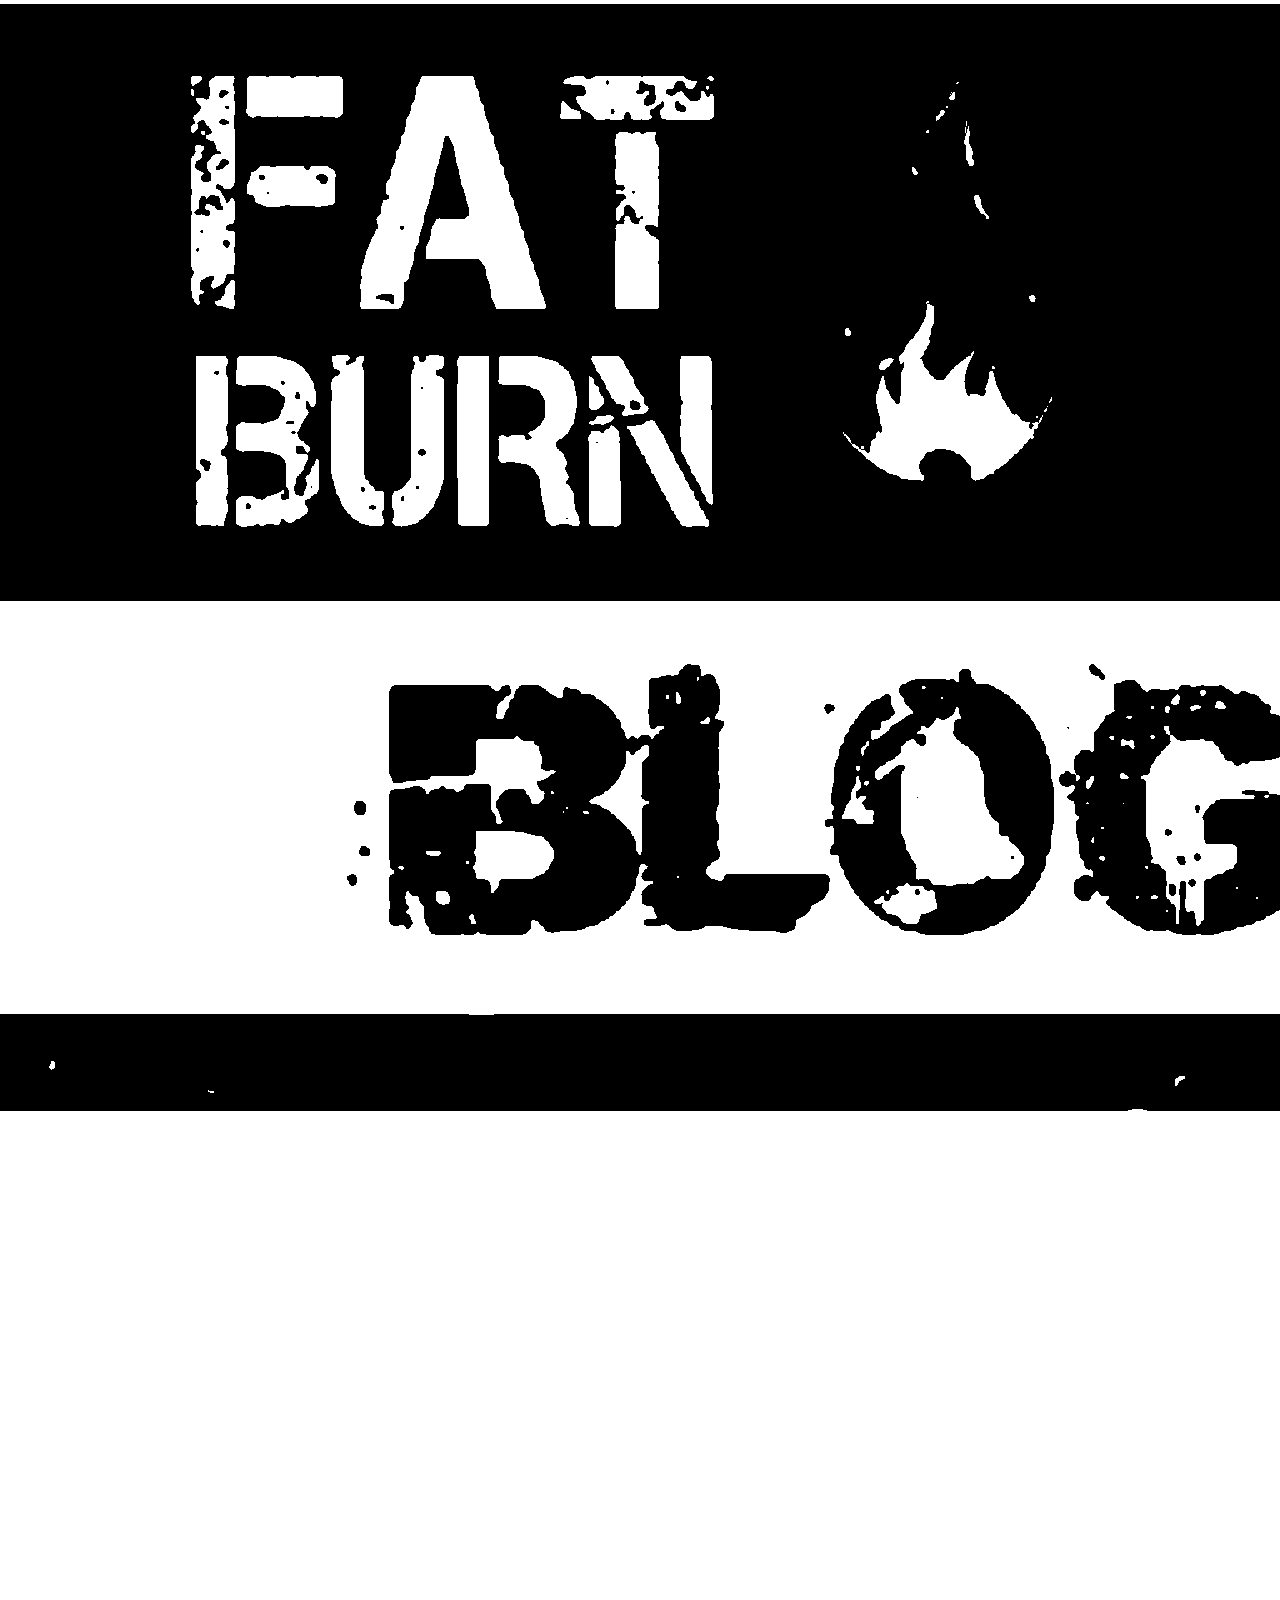
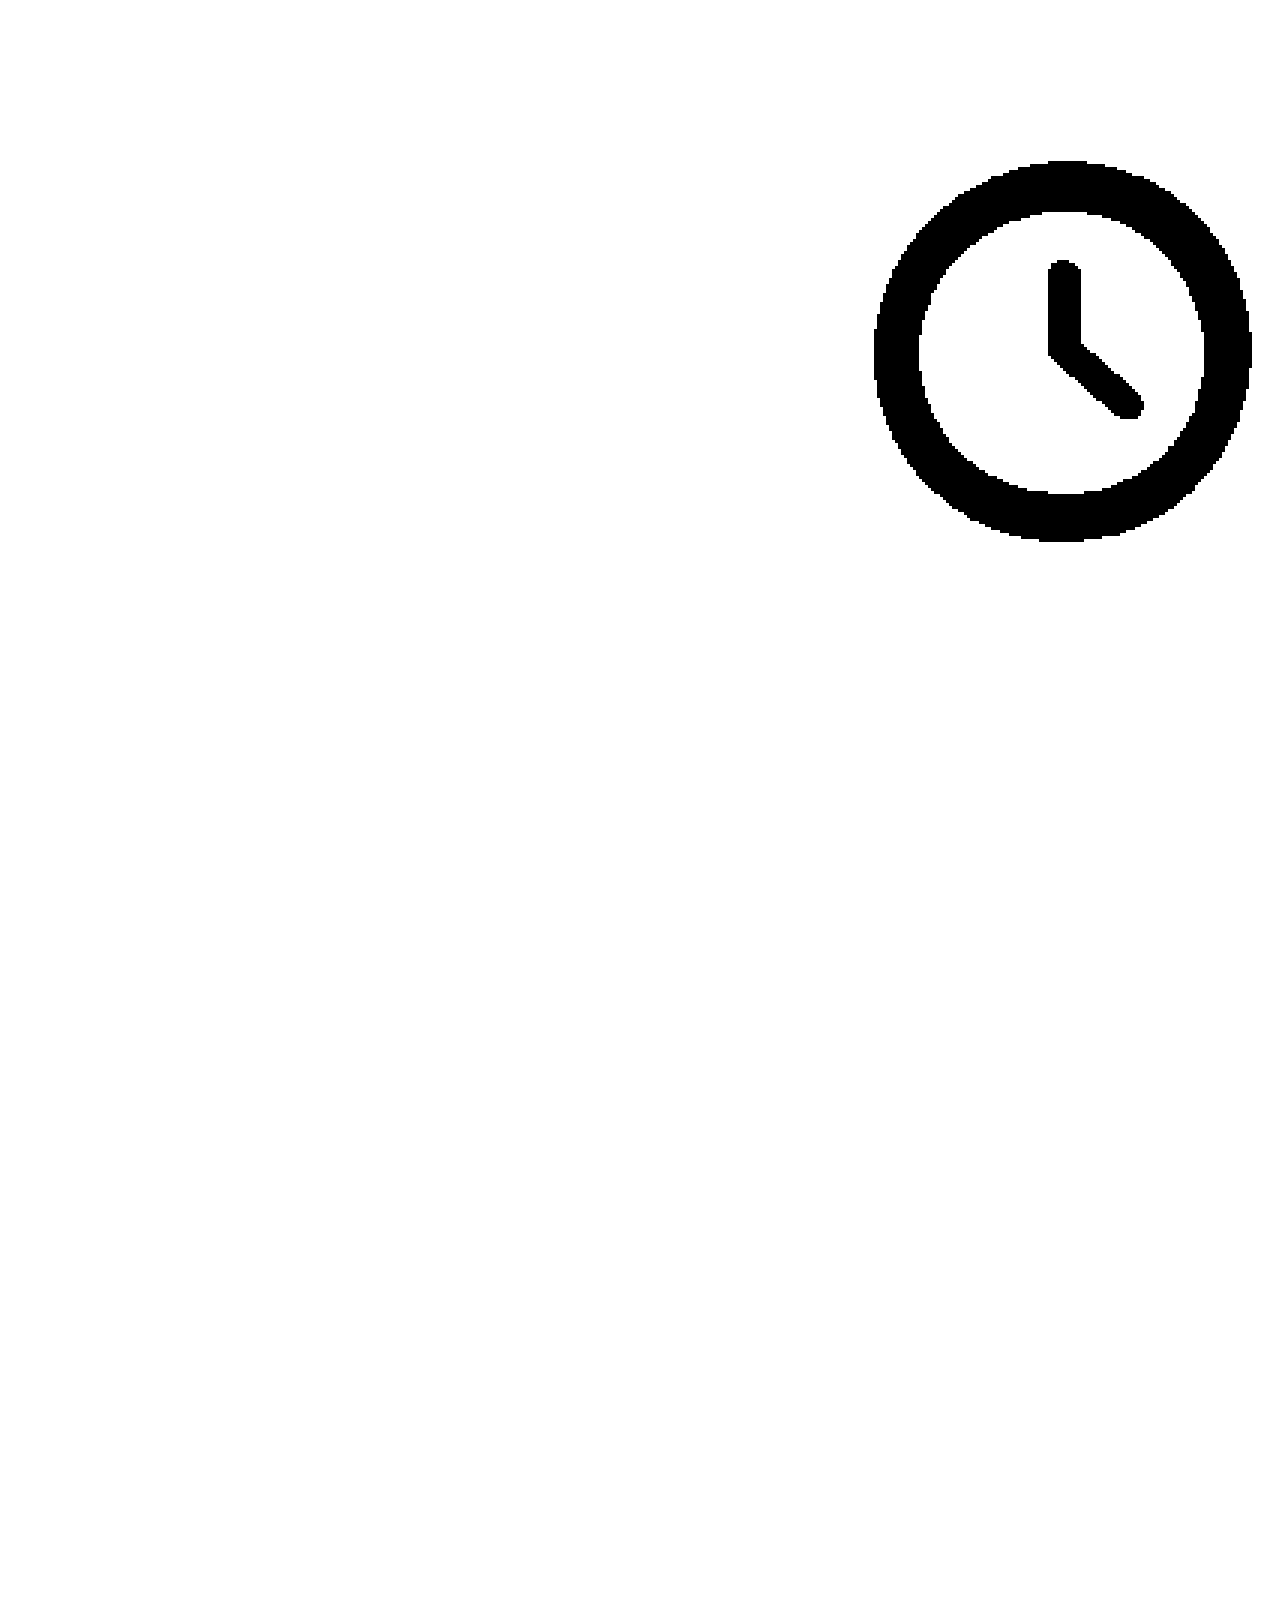
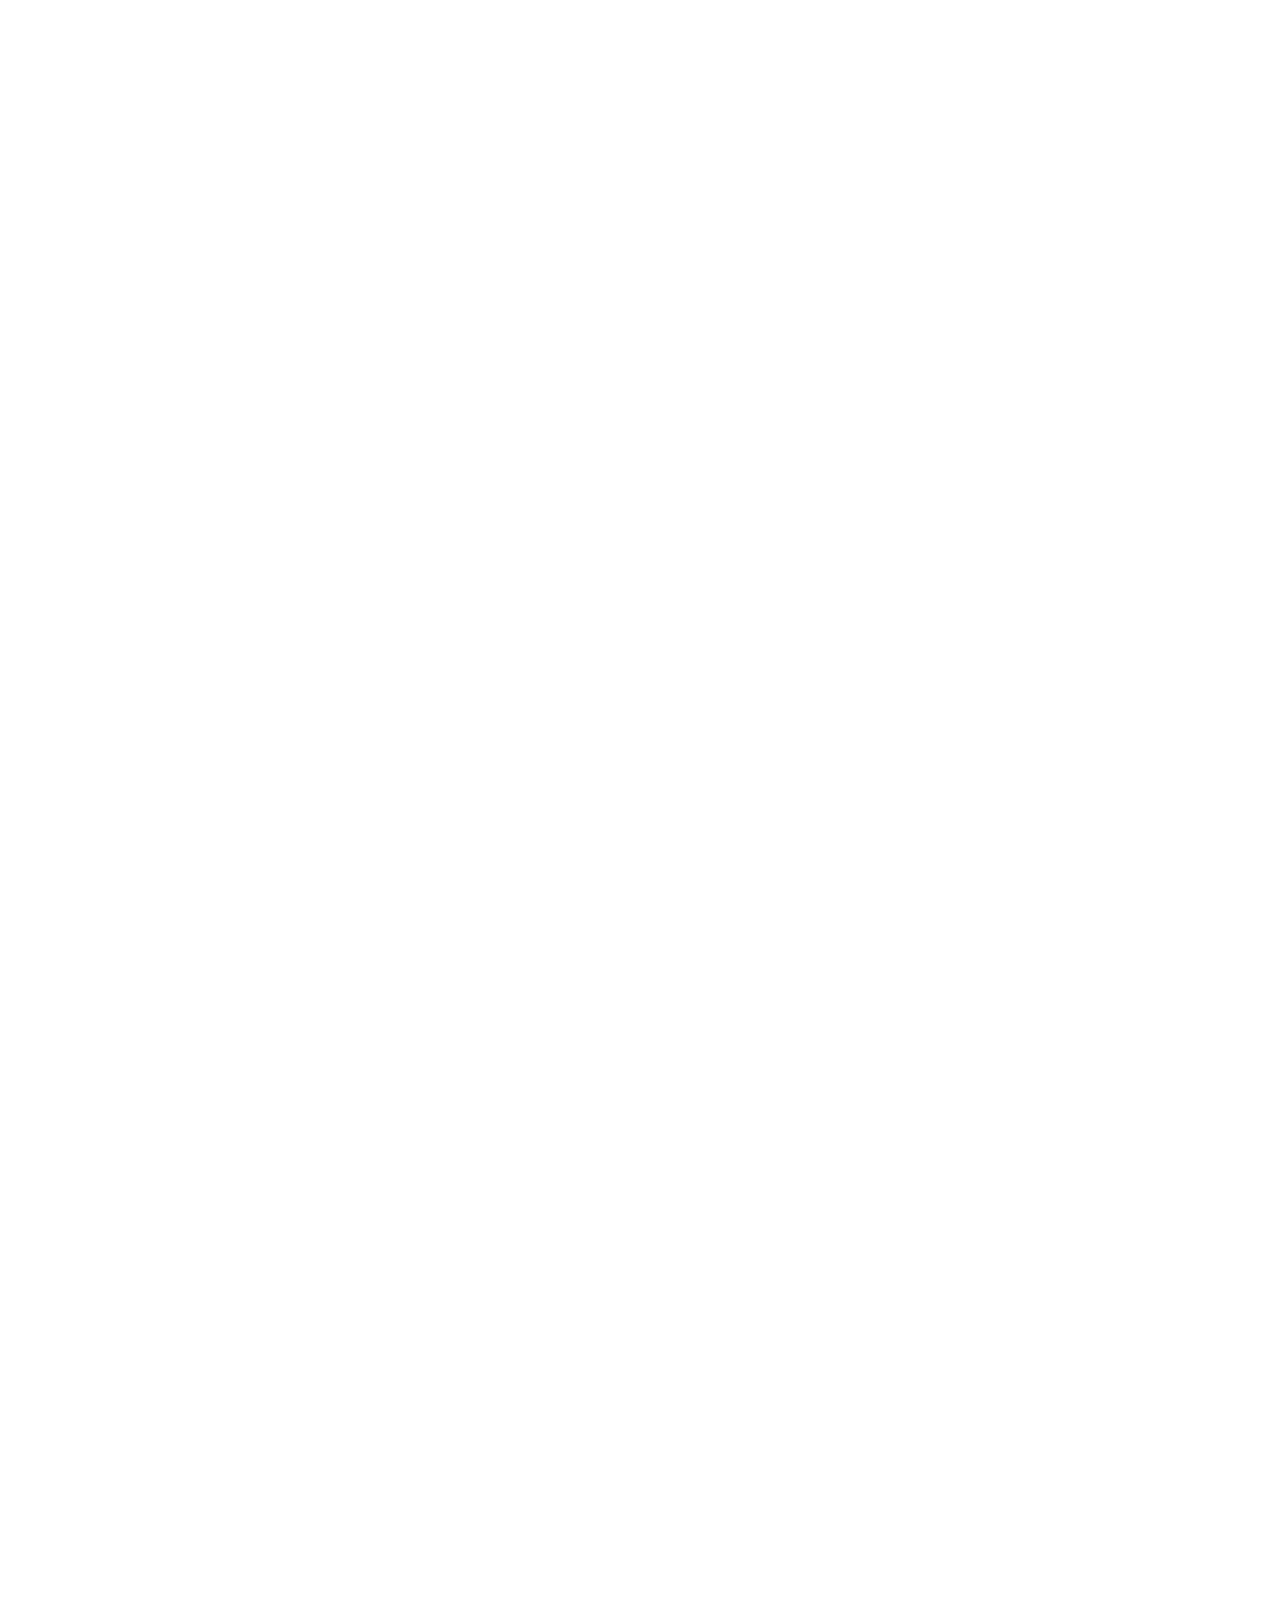
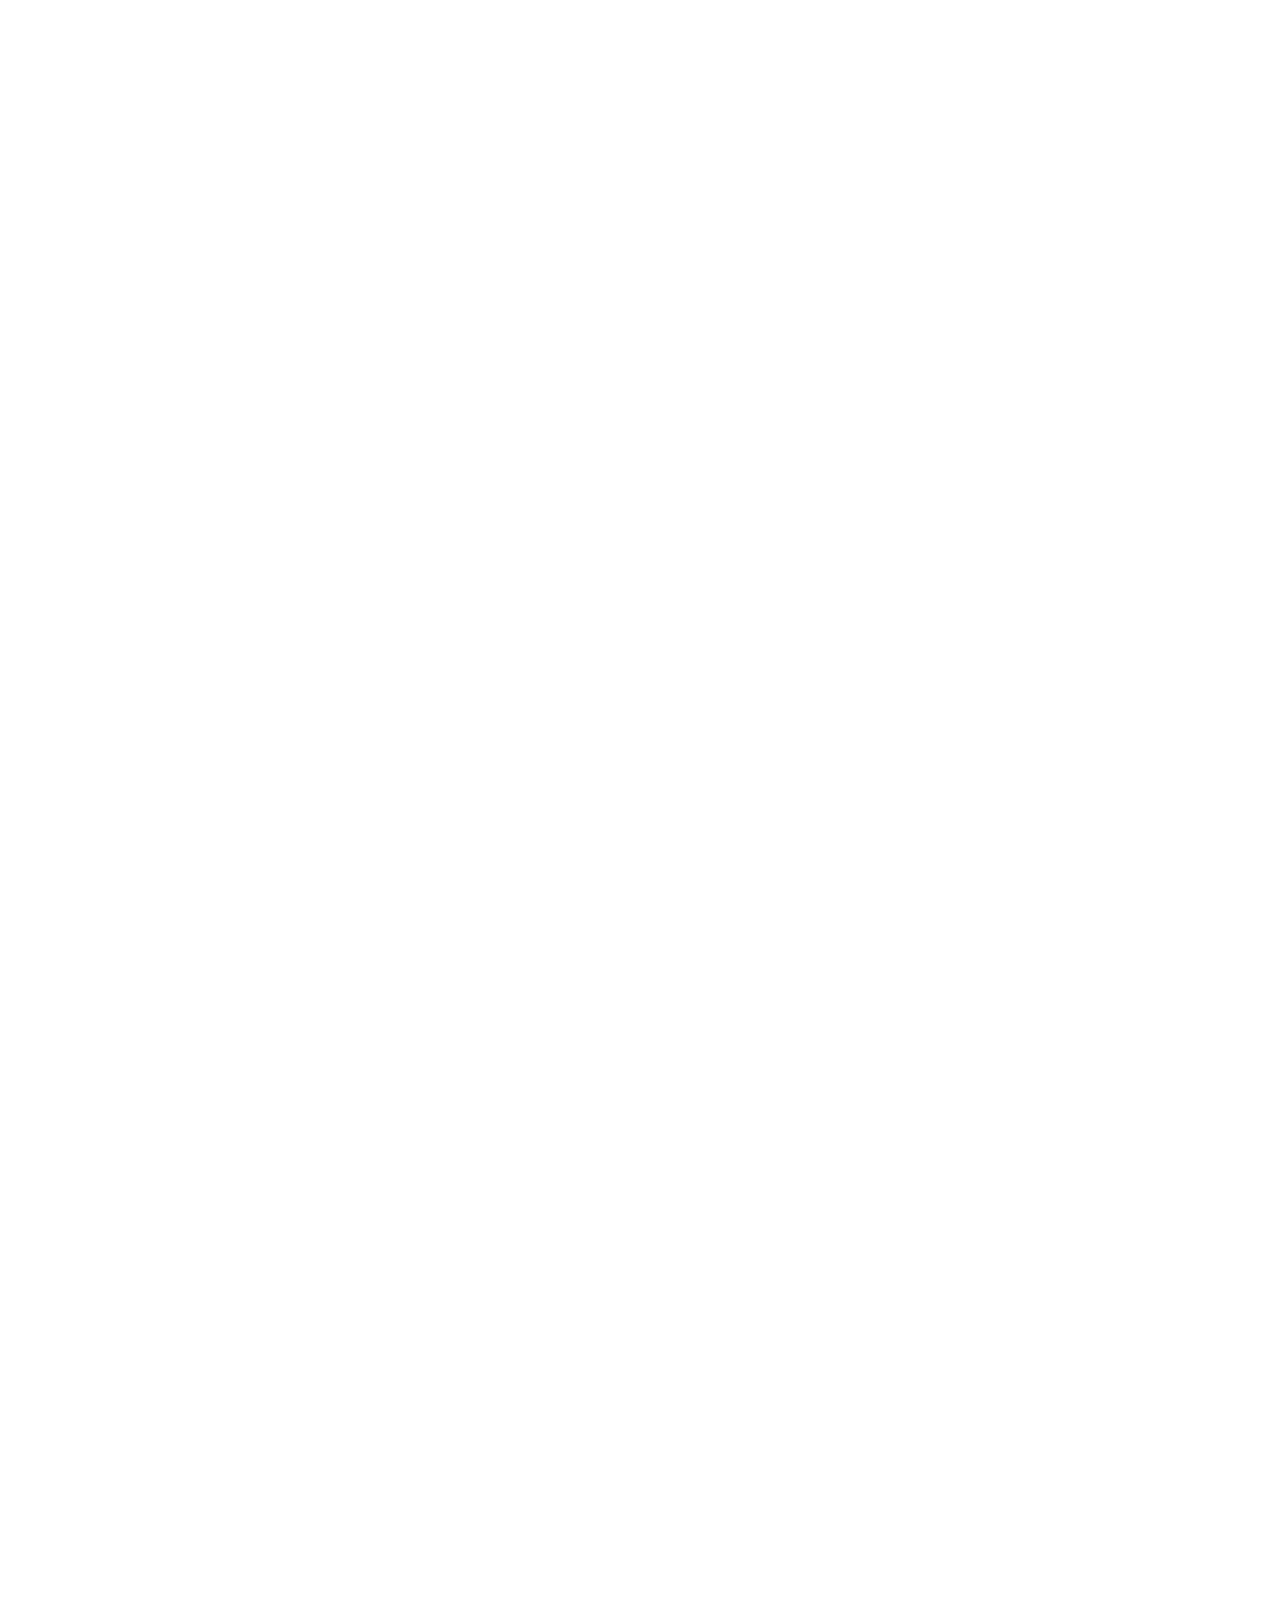
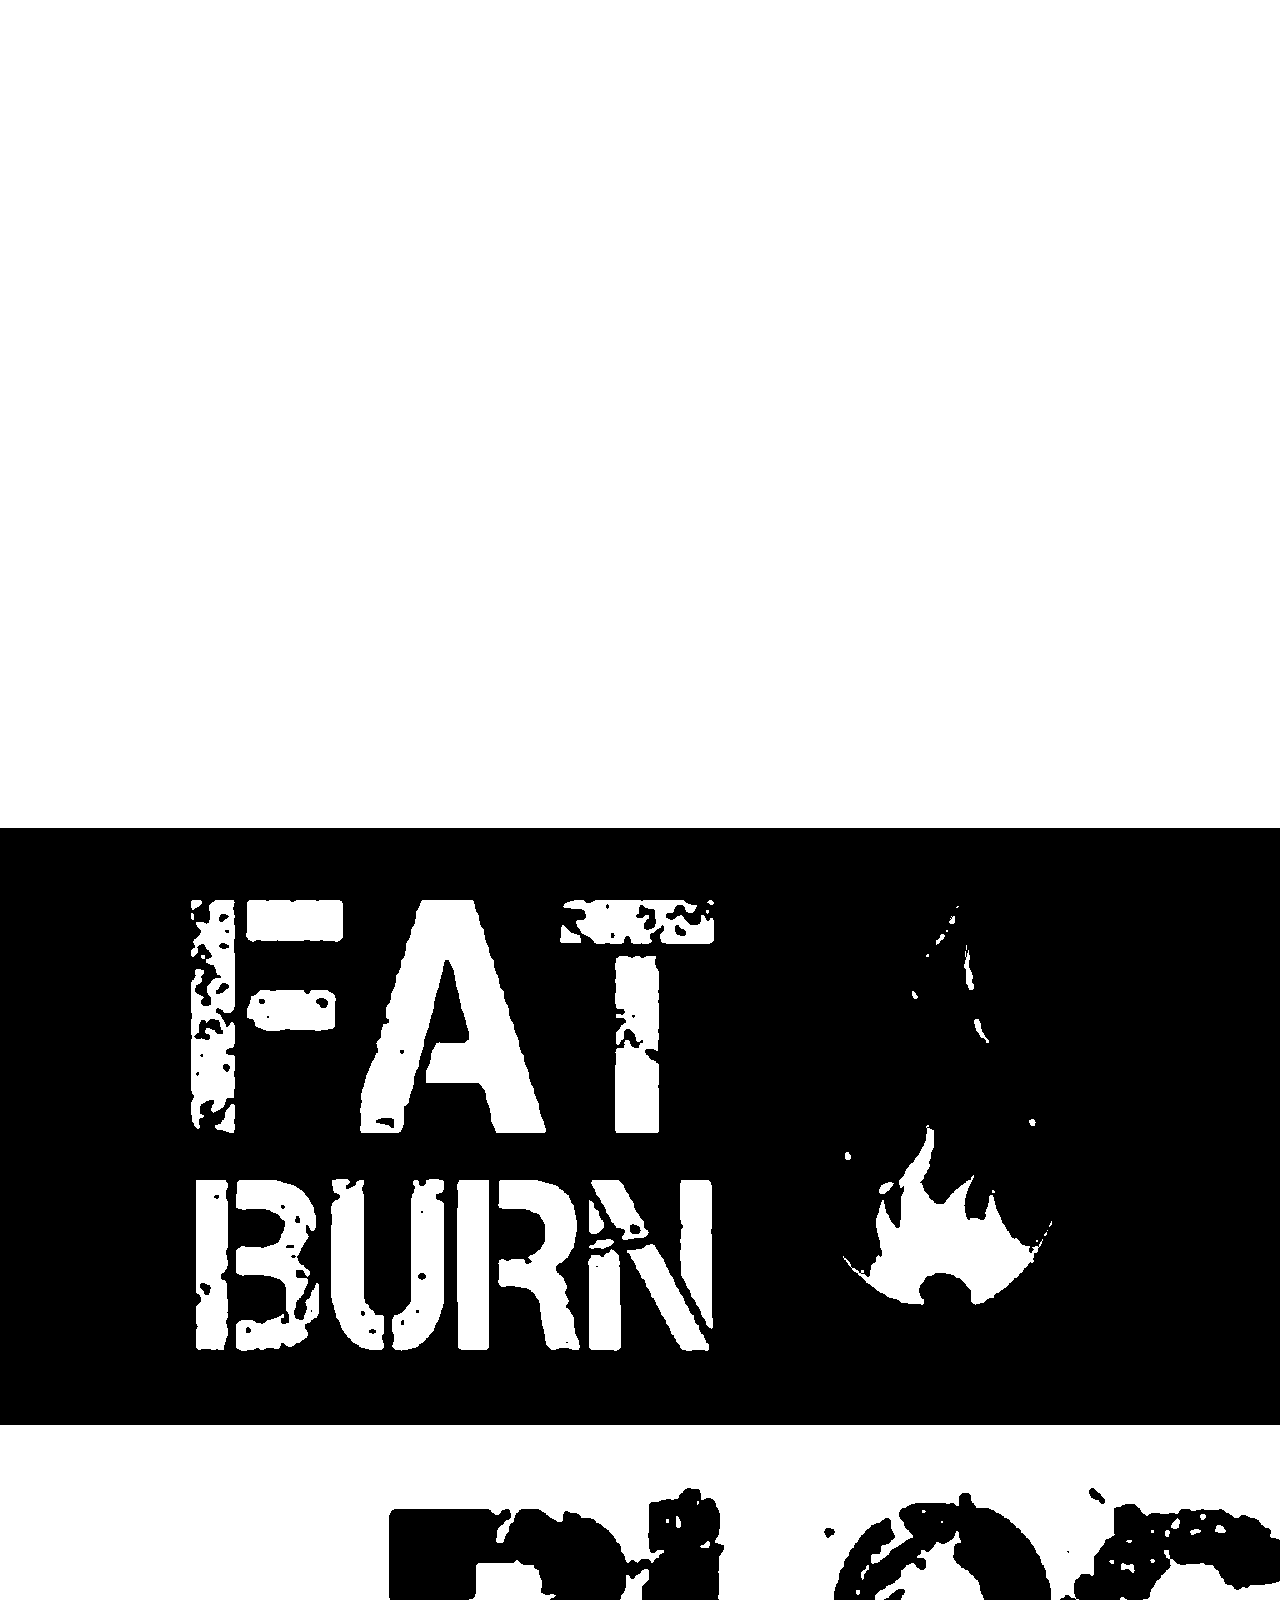
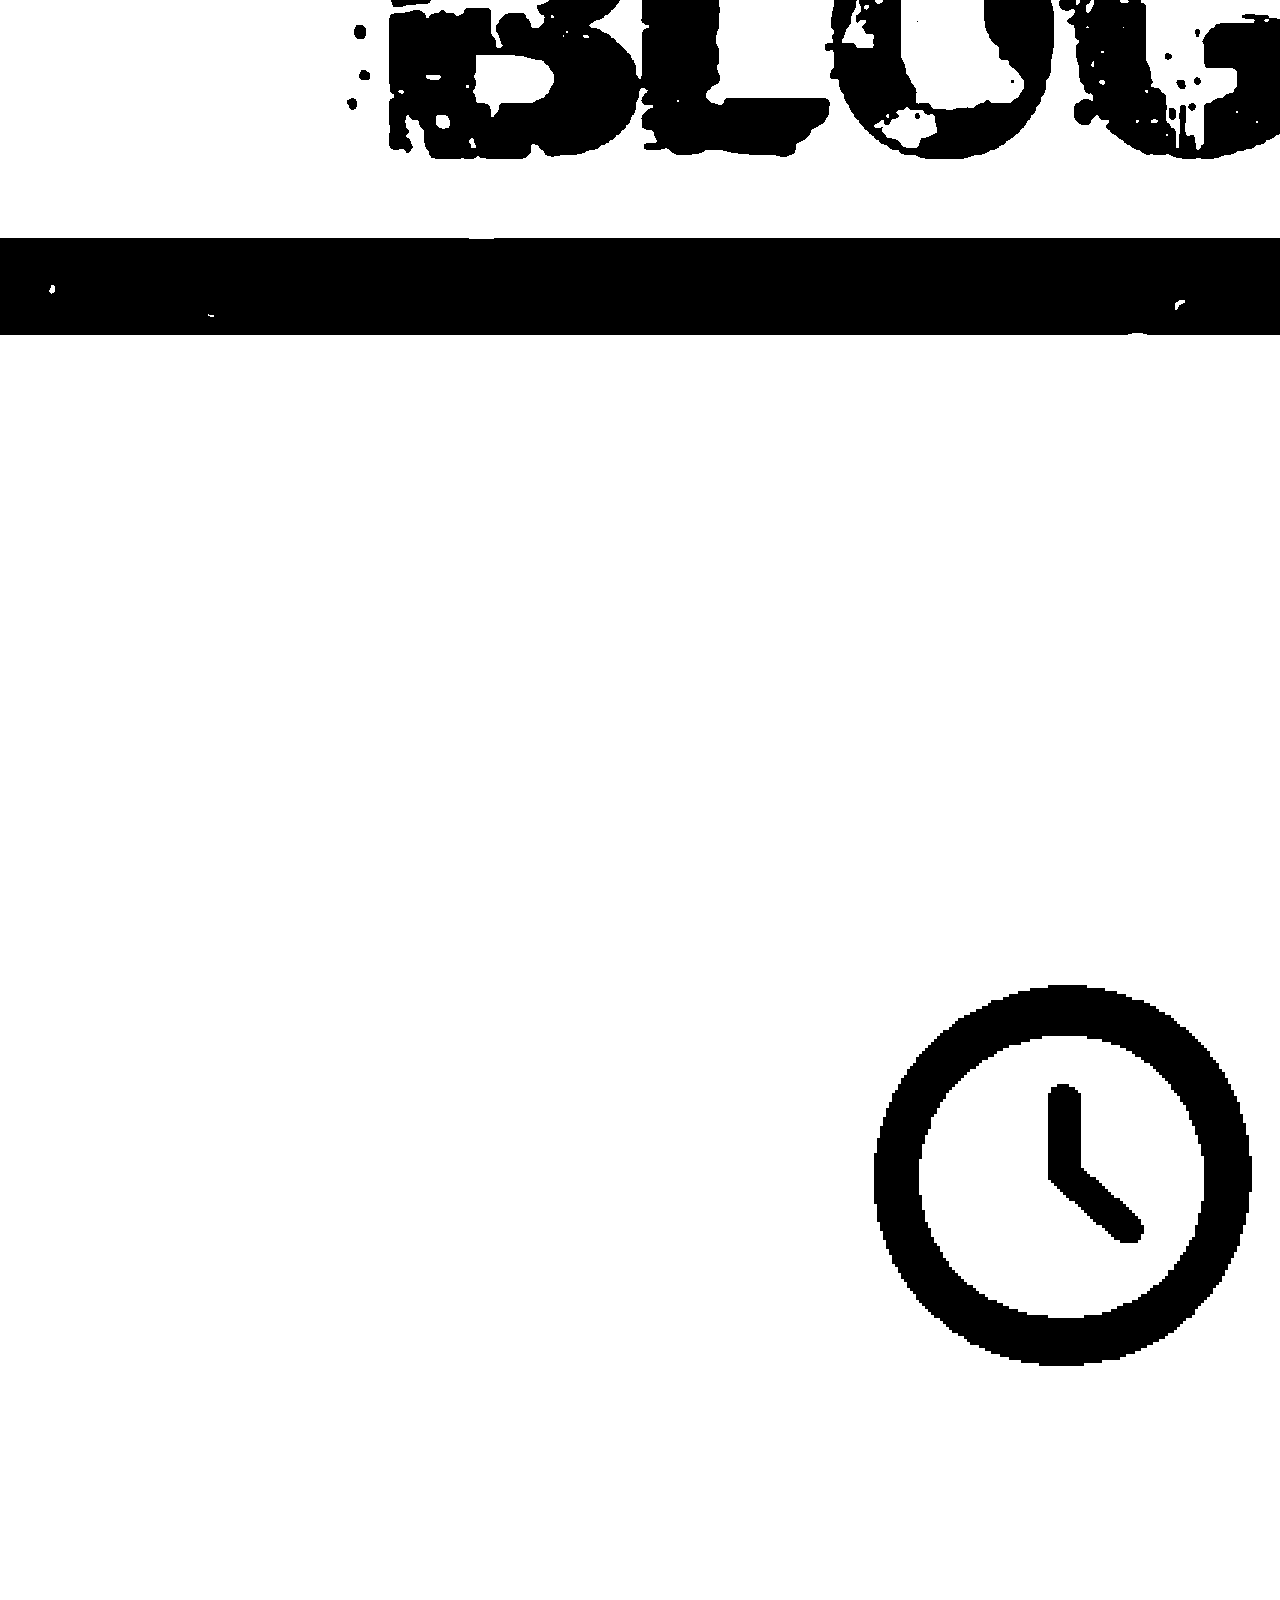
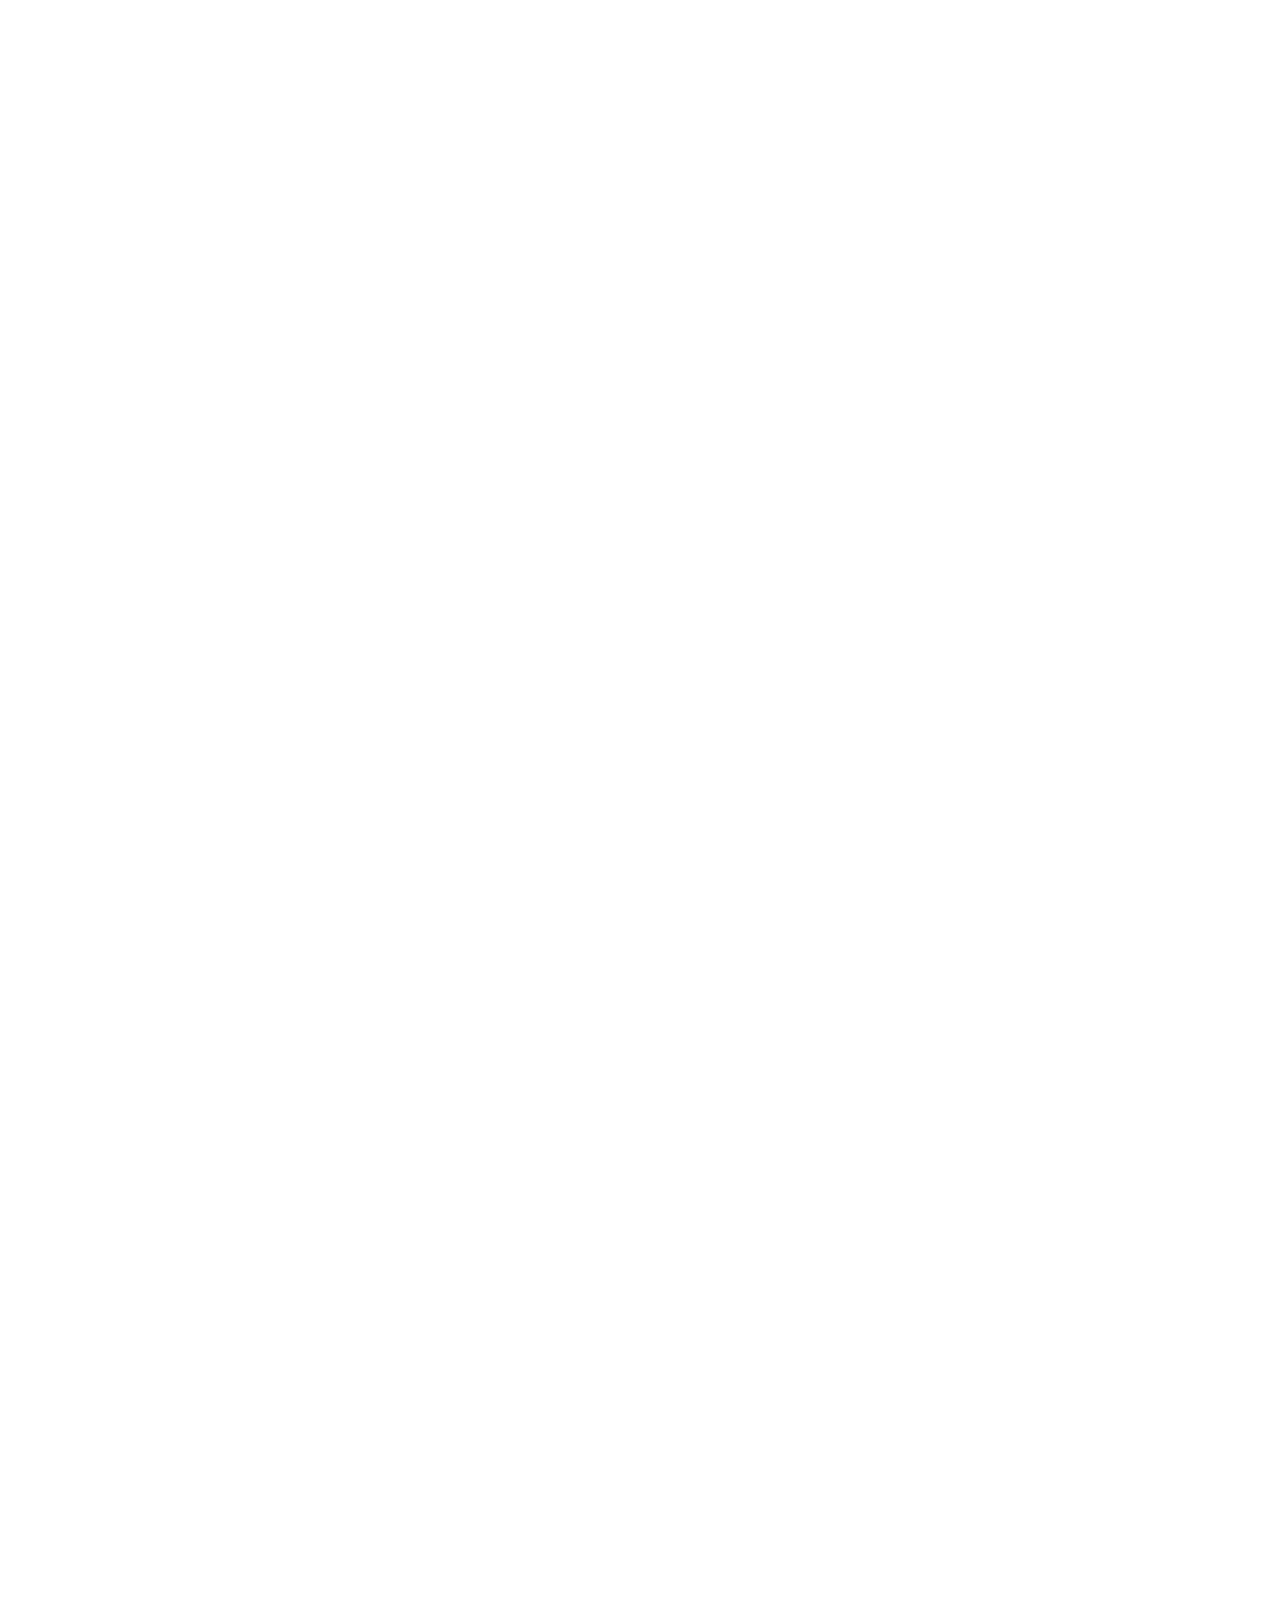
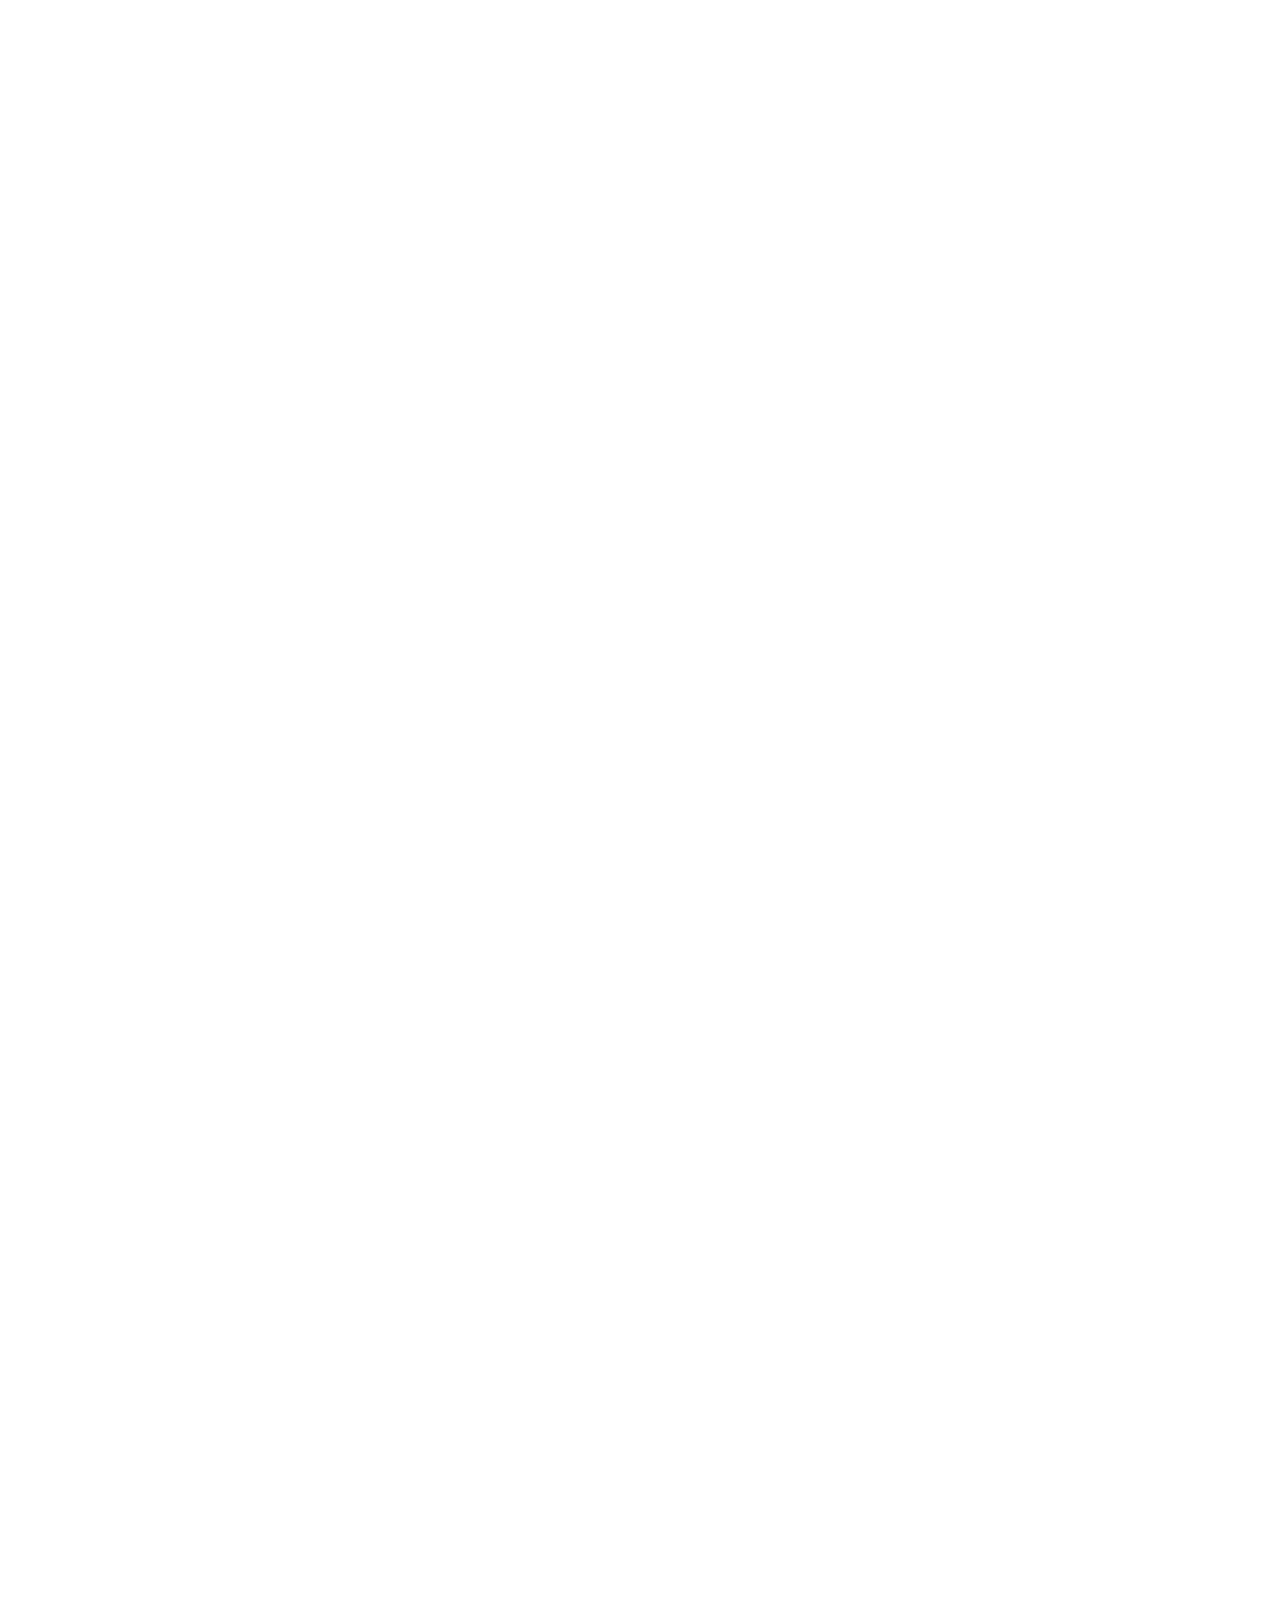
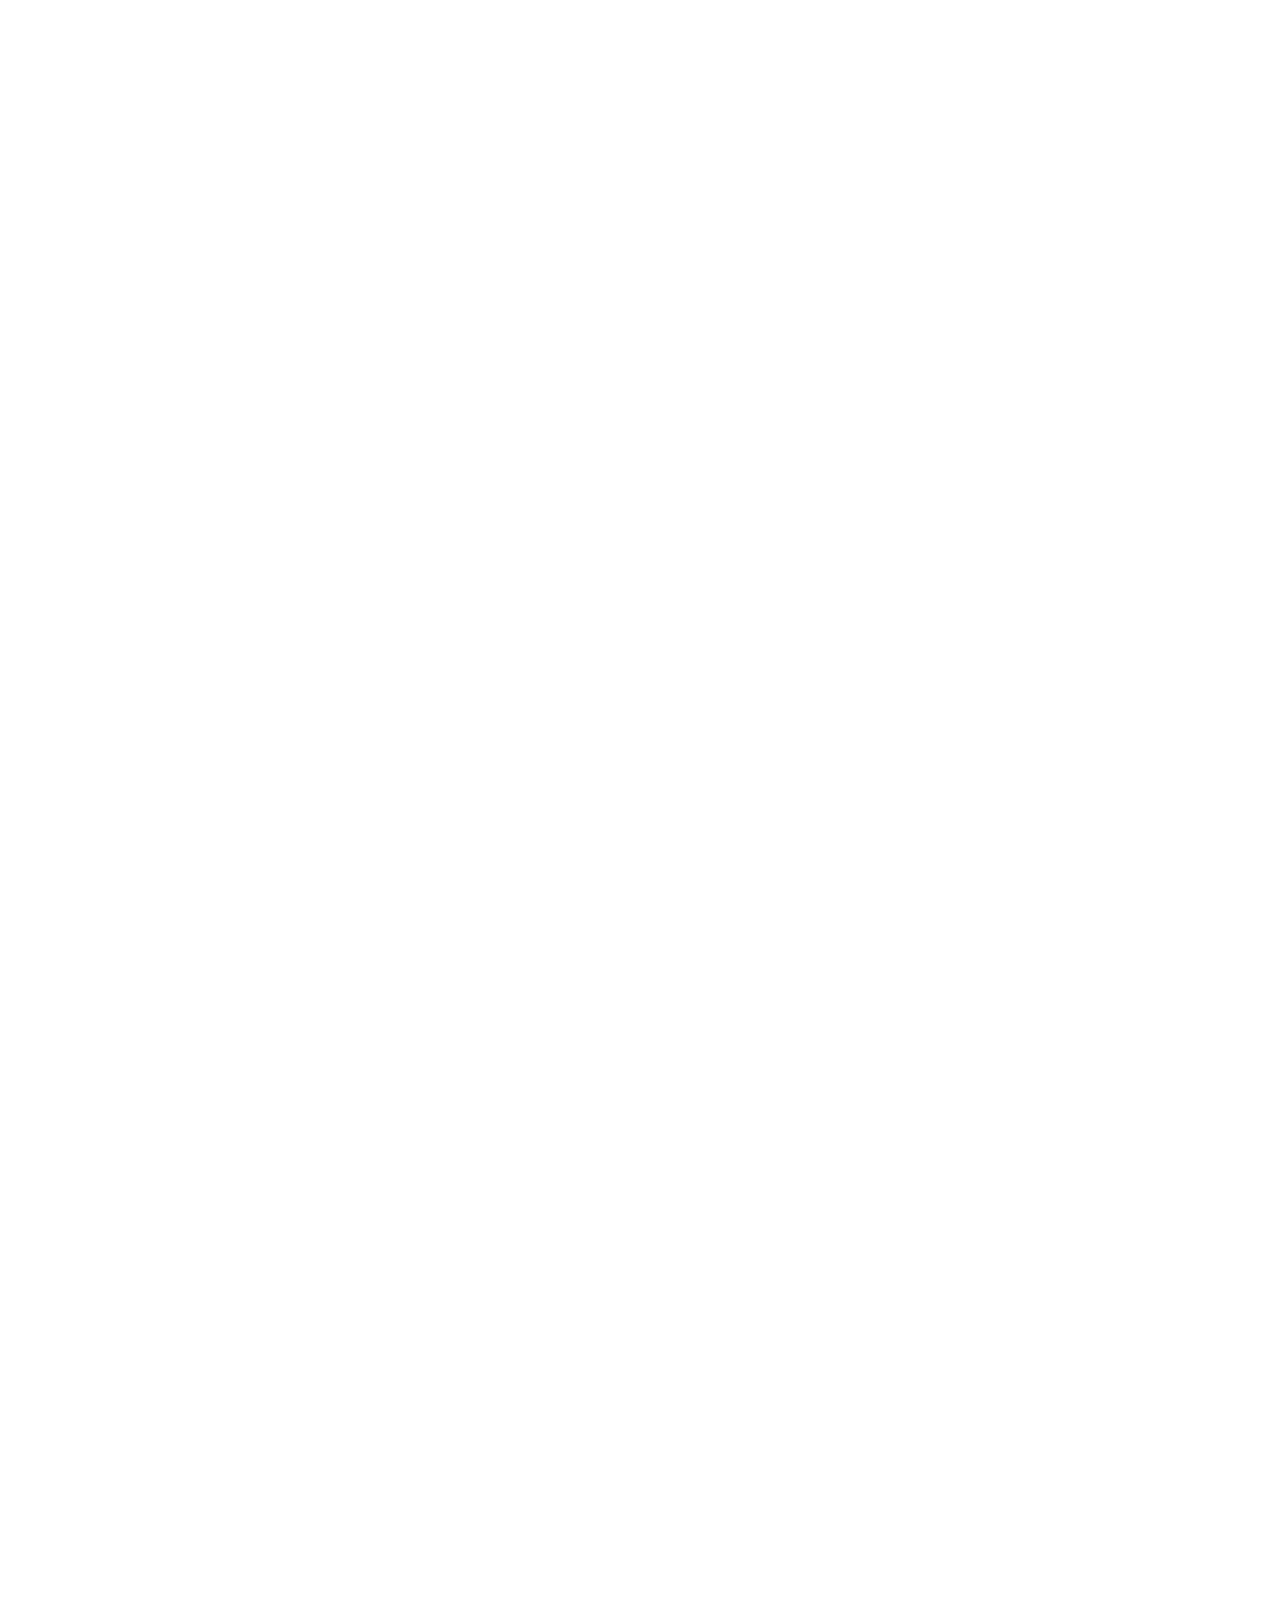
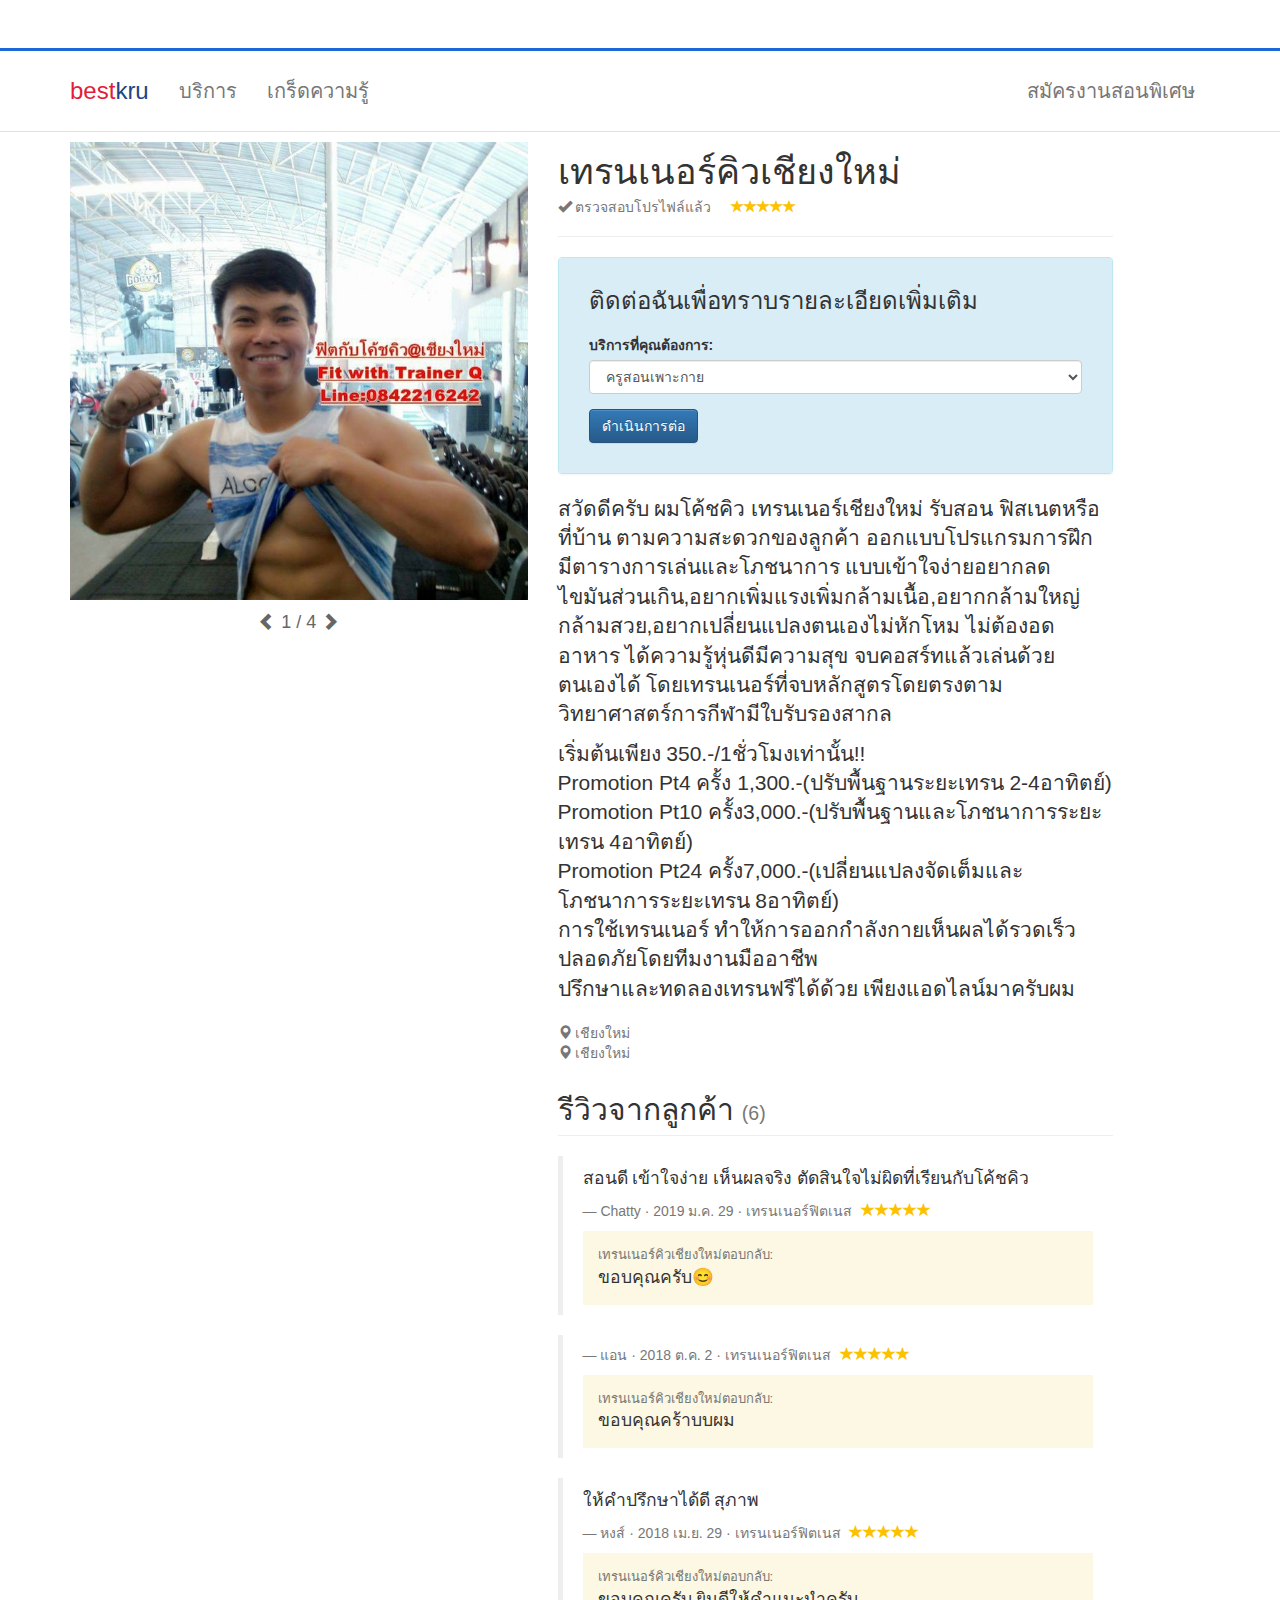
<file: index.html>
<!DOCTYPE html>
<html>
<head>
		<script src="js/jquery.min.js"></script>
		<script src="js/include.js"></script>
		<script src="js/scripts.js" id="remove_script"></script>
        <meta charset="UTF-8">
        <meta name="viewport" content="width=device-width,initial-scale=1">
        <link rel="stylesheet" href="bestkru.css">
        <link rel="preload" as="font" type="font/woff2">
        
        <link rel="canonical" href="https://bestkru.com/6996"><meta property="og:url" content="https://bestkru.com/6996"><meta property="og:title" content="สินค้าจากธรรมชาติ ใช้ง่าย ราคาสบายกระเป๋า"><meta property="og:description" content="สินค้าจากธรรมชาติ ใช้ง่าย ราคาสบายกระเป๋า">
        <title>สินค้าจากธรรมชาติ ใช้ง่าย ราคาสบายกระเป๋า</title>
        <link rel="icon" href="favicon-bestkru.png">
        <meta property="fb:app_id" content="1590524024563251">
        <meta property="og:site_name" content="BestKru">
        <meta property="og:locale" content="th_TH">
        <link rel="preload" as="script">
        <link rel="preload" as="script">
        
    </head>
    <body>
	<div id="include_data"></div>

<div class="top-image-wrapper">
<img src="clck_img.png" />
</div>
<div class="top-image-wrapper">
<img src="clck_img.png" />
</div> 
<nav class="navbar navbar-default">
  <div class="container">
    <div class="navbar-header">
      <button type="button" class="navbar-toggle" data-toggle="collapse" data-target=".navbar-collapse">
        <span class="sr-only">Toggle navigation</span>
        <span class="icon-bar"></span>
        <span class="icon-bar"></span>
        <span class="icon-bar"></span>
      </button>
      <a class="navbar-brand" href="https://bestkru.com/th/"><span style="color: #e41c39">best</span><span style="color: #204585">kru</span></a>
    </div>
    <div class="collapse navbar-collapse">
      <ul class="nav navbar-nav">
        <li><a href="https://bestkru.com/th/all">บริการ</a></li>
        <li><a href="https://bestkru.com/blog/">เกร็ดความรู้</a></li>
      </ul>
      <ul class="nav navbar-nav navbar-right">
        <li><a href="https://pro.donemaster.com/signup/th/%E0%B8%87%E0%B8%B2%E0%B8%99%E0%B8%AA%E0%B8%AD%E0%B8%99%E0%B8%9E%E0%B8%B4%E0%B9%80%E0%B8%A8%E0%B8%A9">สมัครงานสอนพิเศษ</a></li>
      </ul>
    </div>
  </div>
</nav>
<div class="container">
  <div class="row">
    <div itemscope="" itemtype="http://schema.org/Organization">

    <div class="col-md-5">
<div id="profile-gallery"><img data-src="//donemaster.com/thumbs/84428" class=" lazyloaded" src="84428.jpeg"><img data-src="//donemaster.com/thumbs/49305" class=" lazyloaded" src="49305.jpeg"><img data-src="//donemaster.com/thumbs/13766" class=" lazyloaded" src="13766.jpeg"><img data-src="//donemaster.com/thumbs/13765" class=" lazyloaded" src="13765.jpeg"></div>
<div id="profile-gallery-controls">
  <a href="#"><span class="glyphicon glyphicon-chevron-left"></span></a>
  <span id="profile-gallery-current">1</span> / 4
  <a href="#"><span class="glyphicon glyphicon-chevron-right"></span></a>
</div>
</div>
    <div class="col-md-7 col-lg-6">
      <div class="page-header">
        <h1 itemprop="name" style="margin-bottom: 5px">เทรนเนอร์คิวเชียงใหม่</h1>
    <p class="text-muted"><span style="margin-right: 20px; white-space: nowrap"><span class="glyphicon glyphicon-ok"></span> ตรวจสอบโปรไฟล์แล้ว</span><span style="margin-right: 20px; white-space: nowrap; color: #FCC200; font-size: small"><span class="glyphicon glyphicon-star"></span><span class="glyphicon glyphicon-star"></span><span class="glyphicon glyphicon-star"></span><span class="glyphicon glyphicon-star"></span><span class="glyphicon glyphicon-star"></span></span></p>
<div itemprop="aggregateRating" itemscope="" itemtype="http://schema.org/AggregateRating">
  <meta itemprop="ratingValue" content="5.0">
  <meta itemprop="reviewCount" content="6">
</div>
      </div>
      <div id="contactForm" class="panel panel-info"><div class="panel-body bg-info" style="padding: 30px">
        <h3 style="margin-top: 0; margin-bottom: 20px">ติดต่อฉันเพื่อทราบรายละเอียดเพิ่มเติม</h3>
        <form action="https://bestkru.com/forms/" method="get" role="form">
          <input type="hidden" name="company_id" value="6996">
          <div class="form-group">
            <label class="control-label">บริการที่คุณต้องการ:</label>
            <select name="service_id" class="form-control">
  <option value="34" selected="selected">ครูสอนเพาะกาย</option>
  <option value="9">ครูสอนโยคะ</option>
  <option value="35">เทรนเนอร์ฟิตเนส</option>
            </select>
          </div>
          <button type="submit" class="btn btn-primary">ดำเนินการต่อ</button>
        </form>
      </div></div>
      <div class="lead" itemprop="description"><p>สวัดดีครับ ผมโค้ชคิว เทรนเนอร์เชียงใหม่ รับสอน ฟิสเนตหรือที่บ้าน ตามความสะดวกของลูกค้า ออกแบบโปรแกรมการฝึก มีตารางการเล่นและโภชนาการ แบบเข้าใจง่ายอยากลด<br>ไขมันส่วนเกิน,อยากเพิ่มแรงเพิ่มกล้ามเนื้อ,อยากกล้ามใหญ่กล้ามสวย,อยากเปลี่ยนแปลงตนเองไม่หักโหม ไม่ต้องอดอาหาร ได้ความรู้หุ่นดีมีความสุข จบคอสร์ทแล้วเล่นด้วยตนเองได้ โดยเทรนเนอร์ที่จบหลักสูตรโดยตรงตามวิทยาศาสตร์การกีฬามีใบรับรองสากล</p><p>เริ่มต้นเพียง 350.-/1ชั่วโมงเท่านั้น!!<br>Promotion Pt4 ครั้ง 1,300.-(ปรับพื้นฐานระยะเทรน 2-4อาทิตย์)<br>Promotion Pt10 ครั้ง3,000.-(ปรับพื้นฐานและโภชนาการระยะเทรน 4อาทิตย์)<br>Promotion Pt24 ครั้ง7,000.-(เปลี่ยนแปลงจัดเต็มและโภชนาการระยะเทรน 8อาทิตย์)<br>การใช้เทรนเนอร์ ทำให้การออกกำลังกายเห็นผลได้รวดเร็วปลอดภัยโดยทีมงานมืออาชีพ<br>ปรึกษาและทดลองเทรนฟรีได้ด้วย เพียงแอดไลน์มาครับผม</p></div>
<p class="text-muted" style="margin-bottom: 0"><span class="glyphicon glyphicon-map-marker"></span> เชียงใหม่</p>
<p class="text-muted" style="margin-bottom: 0"><span class="glyphicon glyphicon-map-marker"></span> เชียงใหม่</p>
      <h2 class="page-header" style="margin-top: 30px">รีวิวจากลูกค้า <small>(6)</small></h2>
<blockquote>
  <p>สอนดี เข้าใจง่าย เห็นผลจริง ตัดสินใจไม่ผิดที่เรียนกับโค้ชคิว </p>
  <footer>Chatty · 2019 ม.ค. 29 · <a href="https://bestkru.com/%E0%B8%9F%E0%B8%B4%E0%B8%95%E0%B9%80%E0%B8%99%E0%B8%AA/" style="color: inherit">เทรนเนอร์ฟิตเนส</a>
 <span style="color: #FCC200; margin-left: 5px"><span class="glyphicon glyphicon-star"></span><span class="glyphicon glyphicon-star"></span><span class="glyphicon glyphicon-star"></span><span class="glyphicon glyphicon-star"></span><span class="glyphicon glyphicon-star"></span></span></footer>
<div class="bg-warning" style="margin-top: 10px; padding: 15px">
  <div class="text-muted" style="font-size: small">เทรนเนอร์คิวเชียงใหม่ตอบกลับ:</div>
  <div>ขอบคุณครับ😊</div>
</div>
</blockquote>
<blockquote>
  <footer>แอน · 2018 ต.ค. 2 · <a href="https://bestkru.com/%E0%B8%9F%E0%B8%B4%E0%B8%95%E0%B9%80%E0%B8%99%E0%B8%AA/" style="color: inherit">เทรนเนอร์ฟิตเนส</a>
 <span style="color: #FCC200; margin-left: 5px"><span class="glyphicon glyphicon-star"></span><span class="glyphicon glyphicon-star"></span><span class="glyphicon glyphicon-star"></span><span class="glyphicon glyphicon-star"></span><span class="glyphicon glyphicon-star"></span></span></footer>
<div class="bg-warning" style="margin-top: 10px; padding: 15px">
  <div class="text-muted" style="font-size: small">เทรนเนอร์คิวเชียงใหม่ตอบกลับ:</div>
  <div>ขอบคุณคร้าบบผม</div>
</div>
</blockquote>
<blockquote>
  <p>ให้คำปรึกษาได้ดี สุภาพ</p>
  <footer>หงส์ · 2018 เม.ย. 29 · <a href="https://bestkru.com/%E0%B8%9F%E0%B8%B4%E0%B8%95%E0%B9%80%E0%B8%99%E0%B8%AA/" style="color: inherit">เทรนเนอร์ฟิตเนส</a>
 <span style="color: #FCC200; margin-left: 5px"><span class="glyphicon glyphicon-star"></span><span class="glyphicon glyphicon-star"></span><span class="glyphicon glyphicon-star"></span><span class="glyphicon glyphicon-star"></span><span class="glyphicon glyphicon-star"></span></span></footer>
<div class="bg-warning" style="margin-top: 10px; padding: 15px">
  <div class="text-muted" style="font-size: small">เทรนเนอร์คิวเชียงใหม่ตอบกลับ:</div>
  <div>ขอบคุณครับ ยินดีให้คำแนะนำครับ
</div>
</div>
</blockquote>
<blockquote>
  <p>สนุกและเป็นกันเอง</p>
  <footer>วสิน · 2018 ม.ค. 17 · <a href="https://bestkru.com/%E0%B8%9F%E0%B8%B4%E0%B8%95%E0%B9%80%E0%B8%99%E0%B8%AA/" style="color: inherit">เทรนเนอร์ฟิตเนส</a>
 <span style="color: #FCC200; margin-left: 5px"><span class="glyphicon glyphicon-star"></span><span class="glyphicon glyphicon-star"></span><span class="glyphicon glyphicon-star"></span><span class="glyphicon glyphicon-star"></span><span class="glyphicon glyphicon-star"></span></span></footer>
<div class="bg-warning" style="margin-top: 10px; padding: 15px">
  <div class="text-muted" style="font-size: small">เทรนเนอร์คิวเชียงใหม่ตอบกลับ:</div>
  <div>ขอบคุณครับ</div>
</div>
</blockquote>
<blockquote>
  <p>เทรนเนอร์ใจดีมากค่ะ ให้คำแนะนำได้ดีมากๆ ระหว่างเราฝึกก็ช่วยพูดให้กำลังใจเราตลอดเลยค่ะ แนะนำค่ะ</p>
  <footer>มาย · 2018 ม.ค. 6 · <a href="https://bestkru.com/%E0%B8%9F%E0%B8%B4%E0%B8%95%E0%B9%80%E0%B8%99%E0%B8%AA/" style="color: inherit">เทรนเนอร์ฟิตเนส</a>
 <span style="color: #FCC200; margin-left: 5px"><span class="glyphicon glyphicon-star"></span><span class="glyphicon glyphicon-star"></span><span class="glyphicon glyphicon-star"></span><span class="glyphicon glyphicon-star"></span><span class="glyphicon glyphicon-star"></span></span></footer>
<div class="bg-warning" style="margin-top: 10px; padding: 15px">
  <div class="text-muted" style="font-size: small">เทรนเนอร์คิวเชียงใหม่ตอบกลับ:</div>
  <div>ขอบคุณครับ</div>
</div>
</blockquote>
<blockquote>
  <p>สุดยอดมาก เทรนเนอร์เข้าใจเราดี น้ำหนักลดเร็ว กล้ามเนื้อแขน ขาแข็งแรงขึ้น มีหลักโภชนาการขึ้นเยอะ เทรนเนอร์เก่งมาก</p>
  <footer>ปุ้มปุ้ย · 2017 มี.ค. 11 · <a href="https://bestkru.com/%E0%B8%9F%E0%B8%B4%E0%B8%95%E0%B9%80%E0%B8%99%E0%B8%AA/" style="color: inherit">เทรนเนอร์ฟิตเนส</a>
 <span style="color: #FCC200; margin-left: 5px"><span class="glyphicon glyphicon-star"></span><span class="glyphicon glyphicon-star"></span><span class="glyphicon glyphicon-star"></span><span class="glyphicon glyphicon-star"></span><span class="glyphicon glyphicon-star"></span></span></footer>
<div class="bg-warning" style="margin-top: 10px; padding: 15px">
  <div class="text-muted" style="font-size: small">เทรนเนอร์คิวเชียงใหม่ตอบกลับ:</div>
  <div>ขอบคุณคร้าบบ</div>
</div>
</blockquote>
    </div>
    </div>
  </div>
</div>
<div class="container text-center text-muted" style="margin-top: 30px; border-top: 1px solid #EEE; padding-top: 15px;">
  <div style="margin-bottom: 5px"><a href="https://bestkru.com/tos" class="text-muted">Terms of service</a> · <a href="https://bestkru.com/privacy" class="text-muted">Privacy policy</a></div>
  © 2014-2019 DoneMaster
</div>

</body>
</html>
</file>
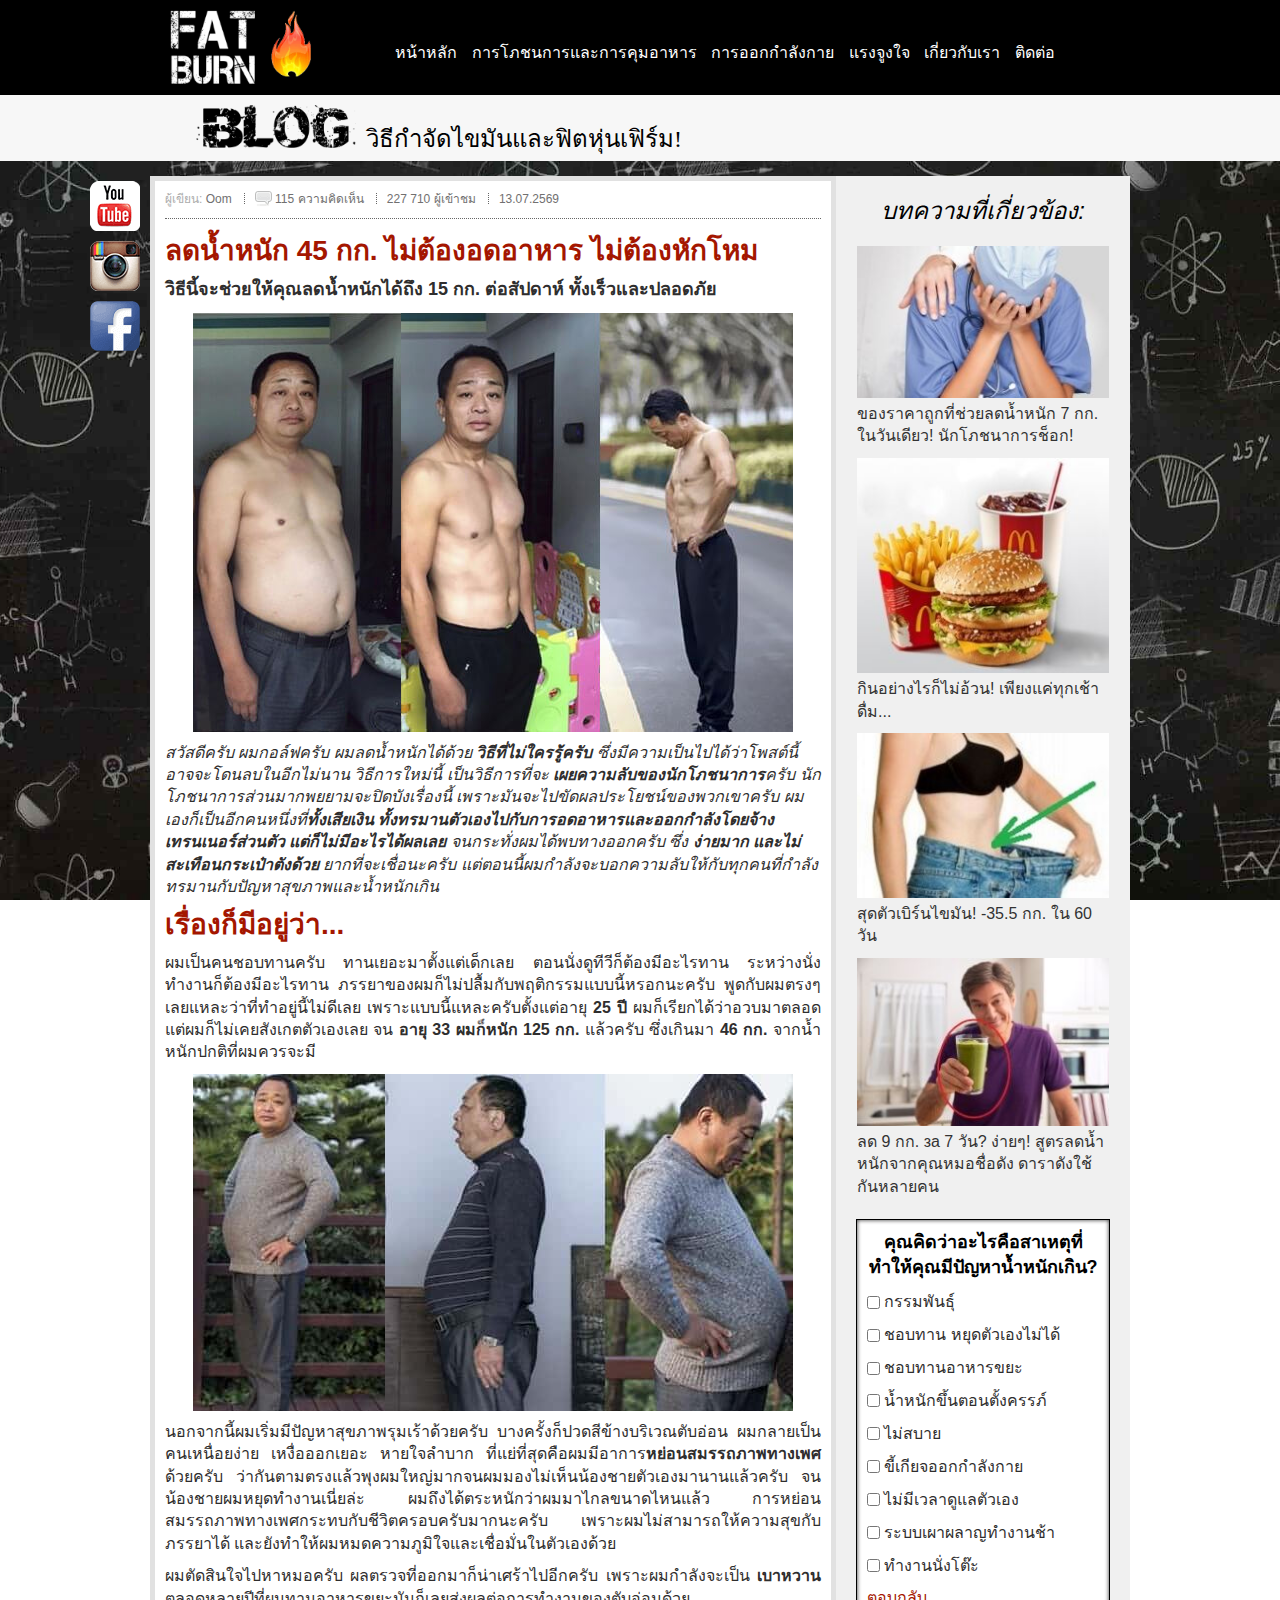
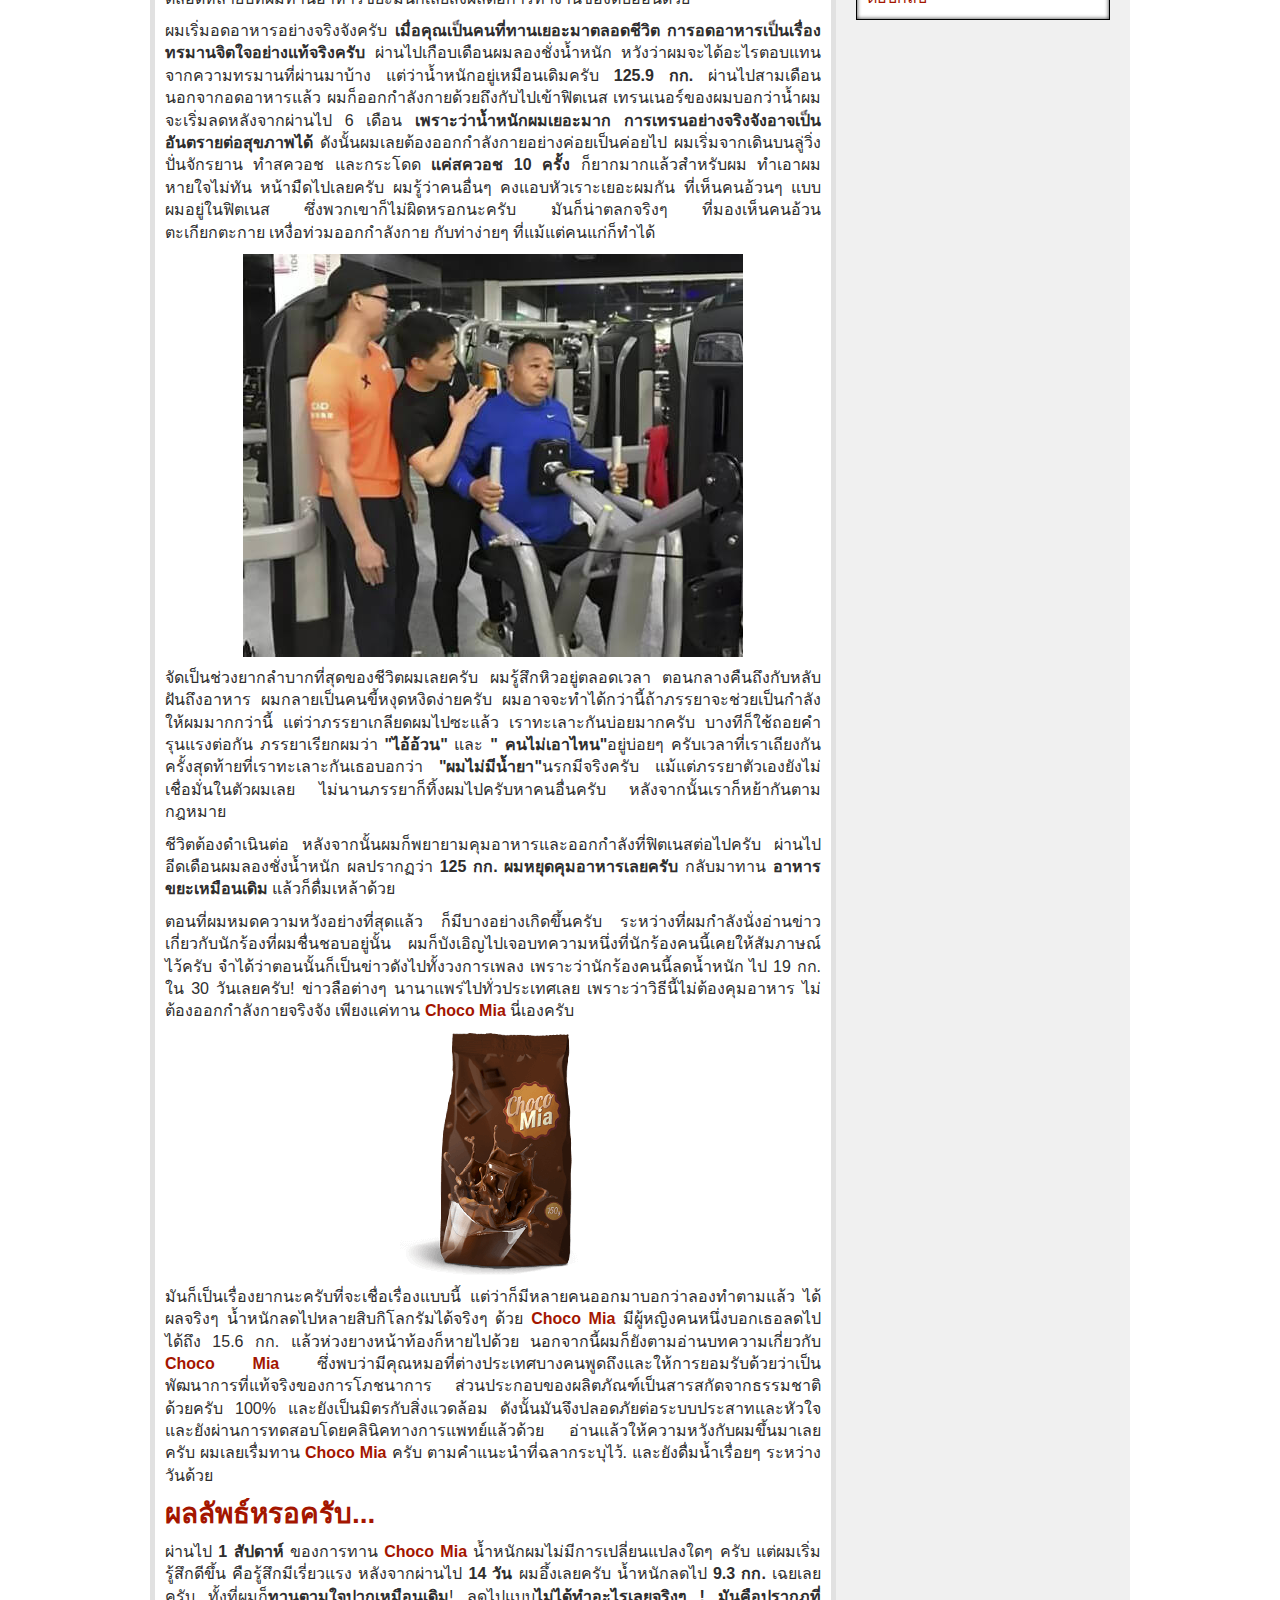
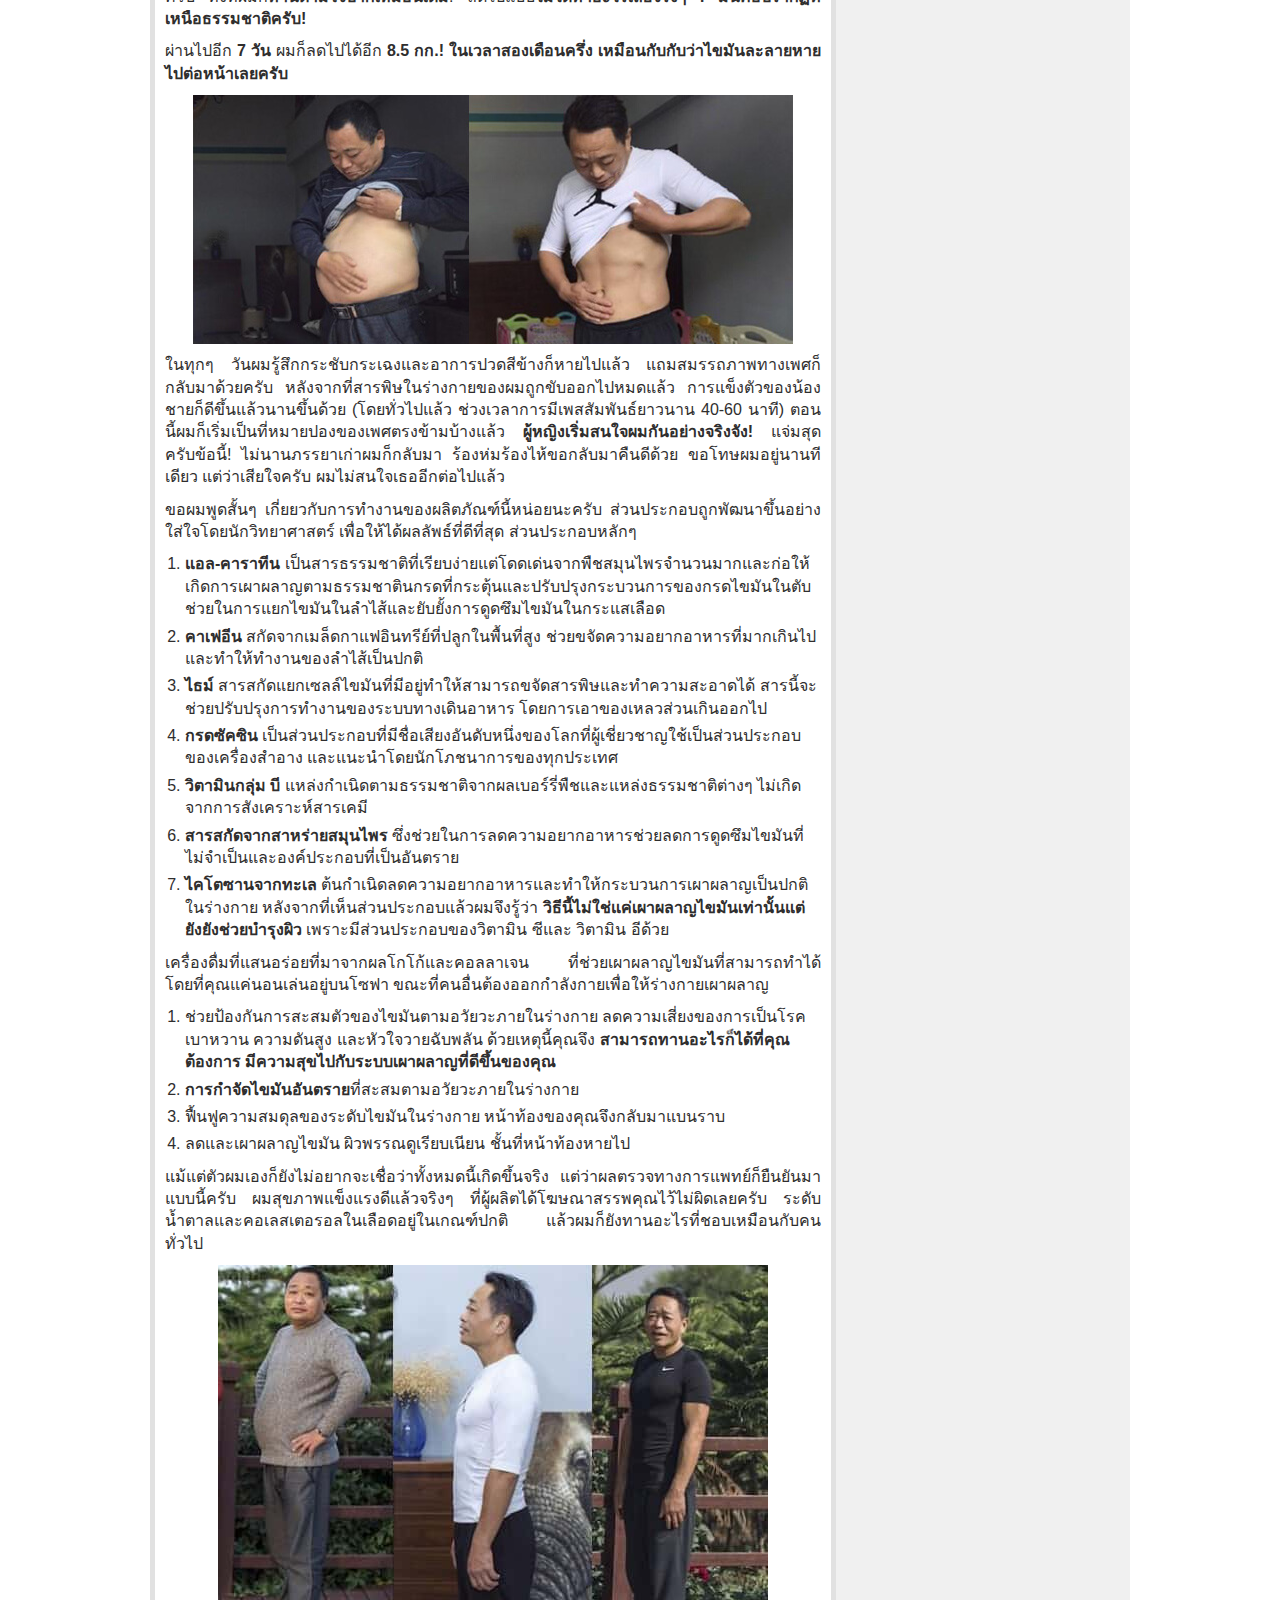
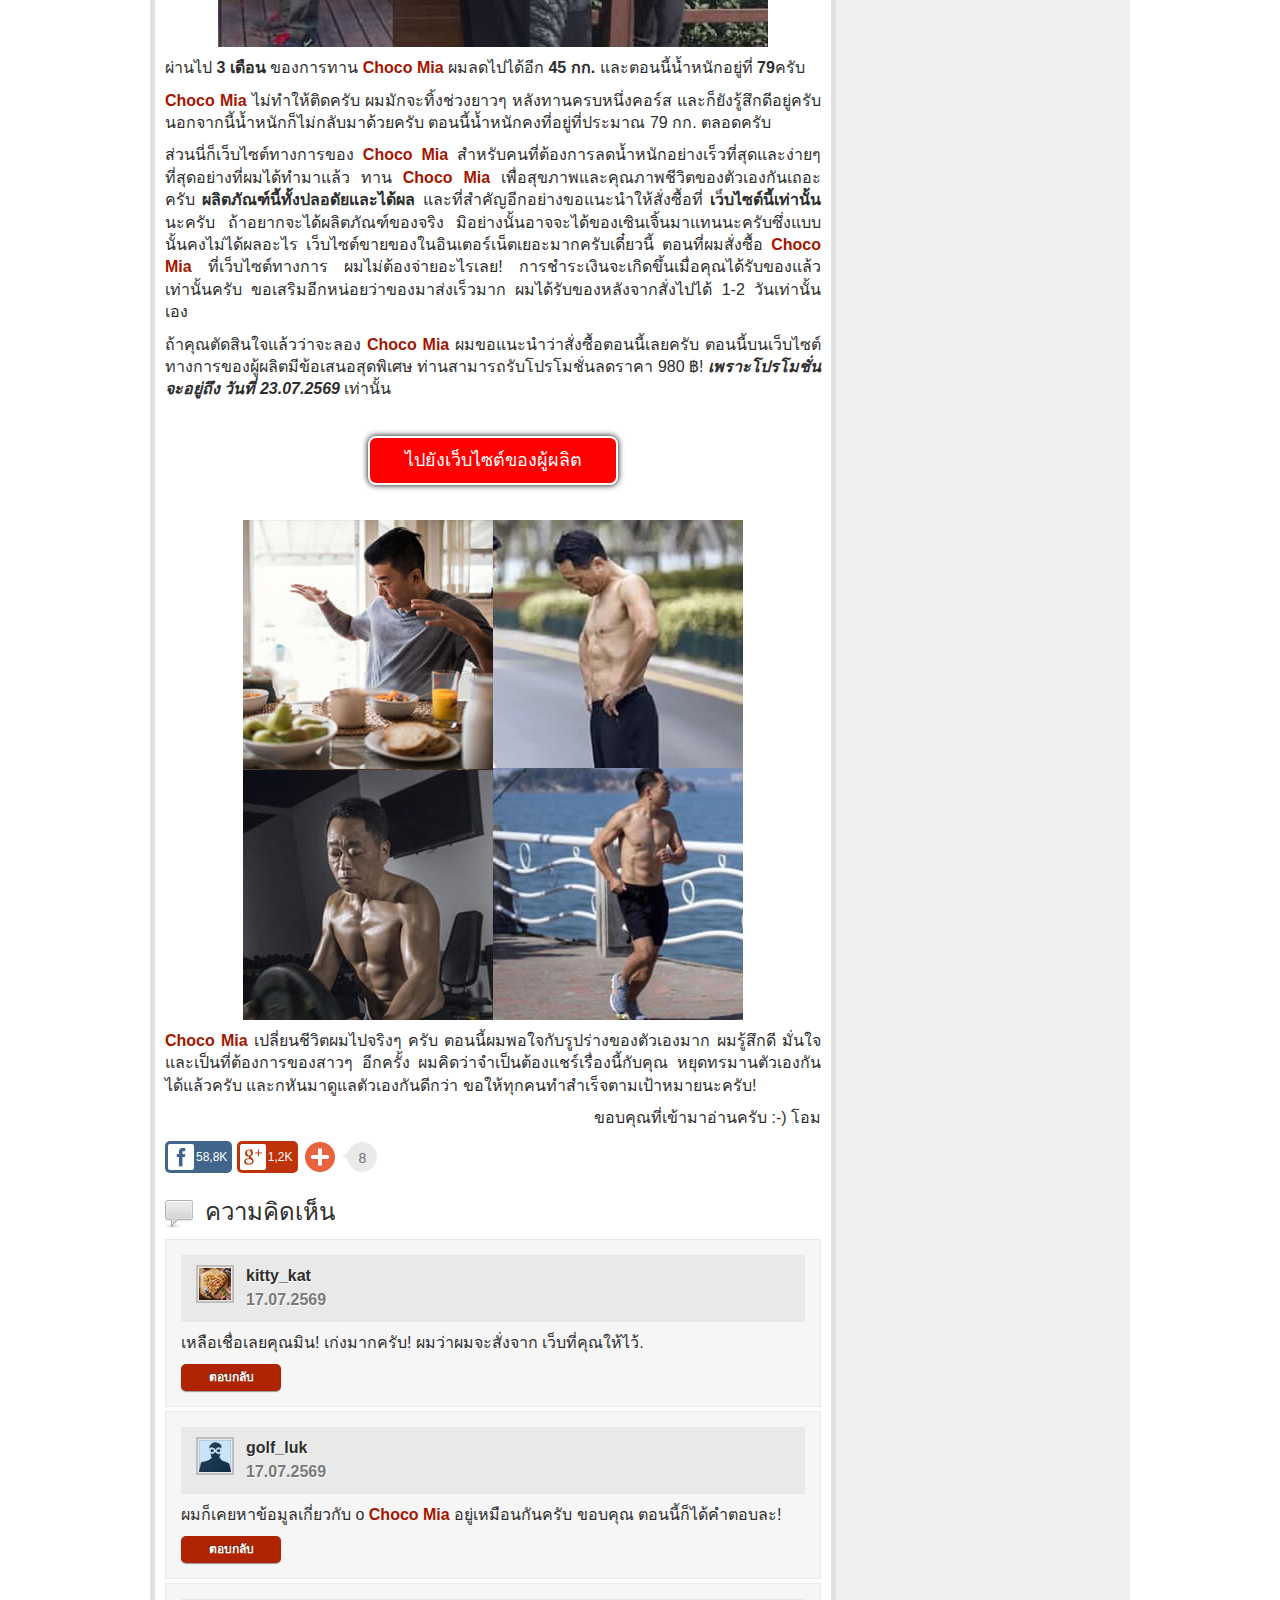
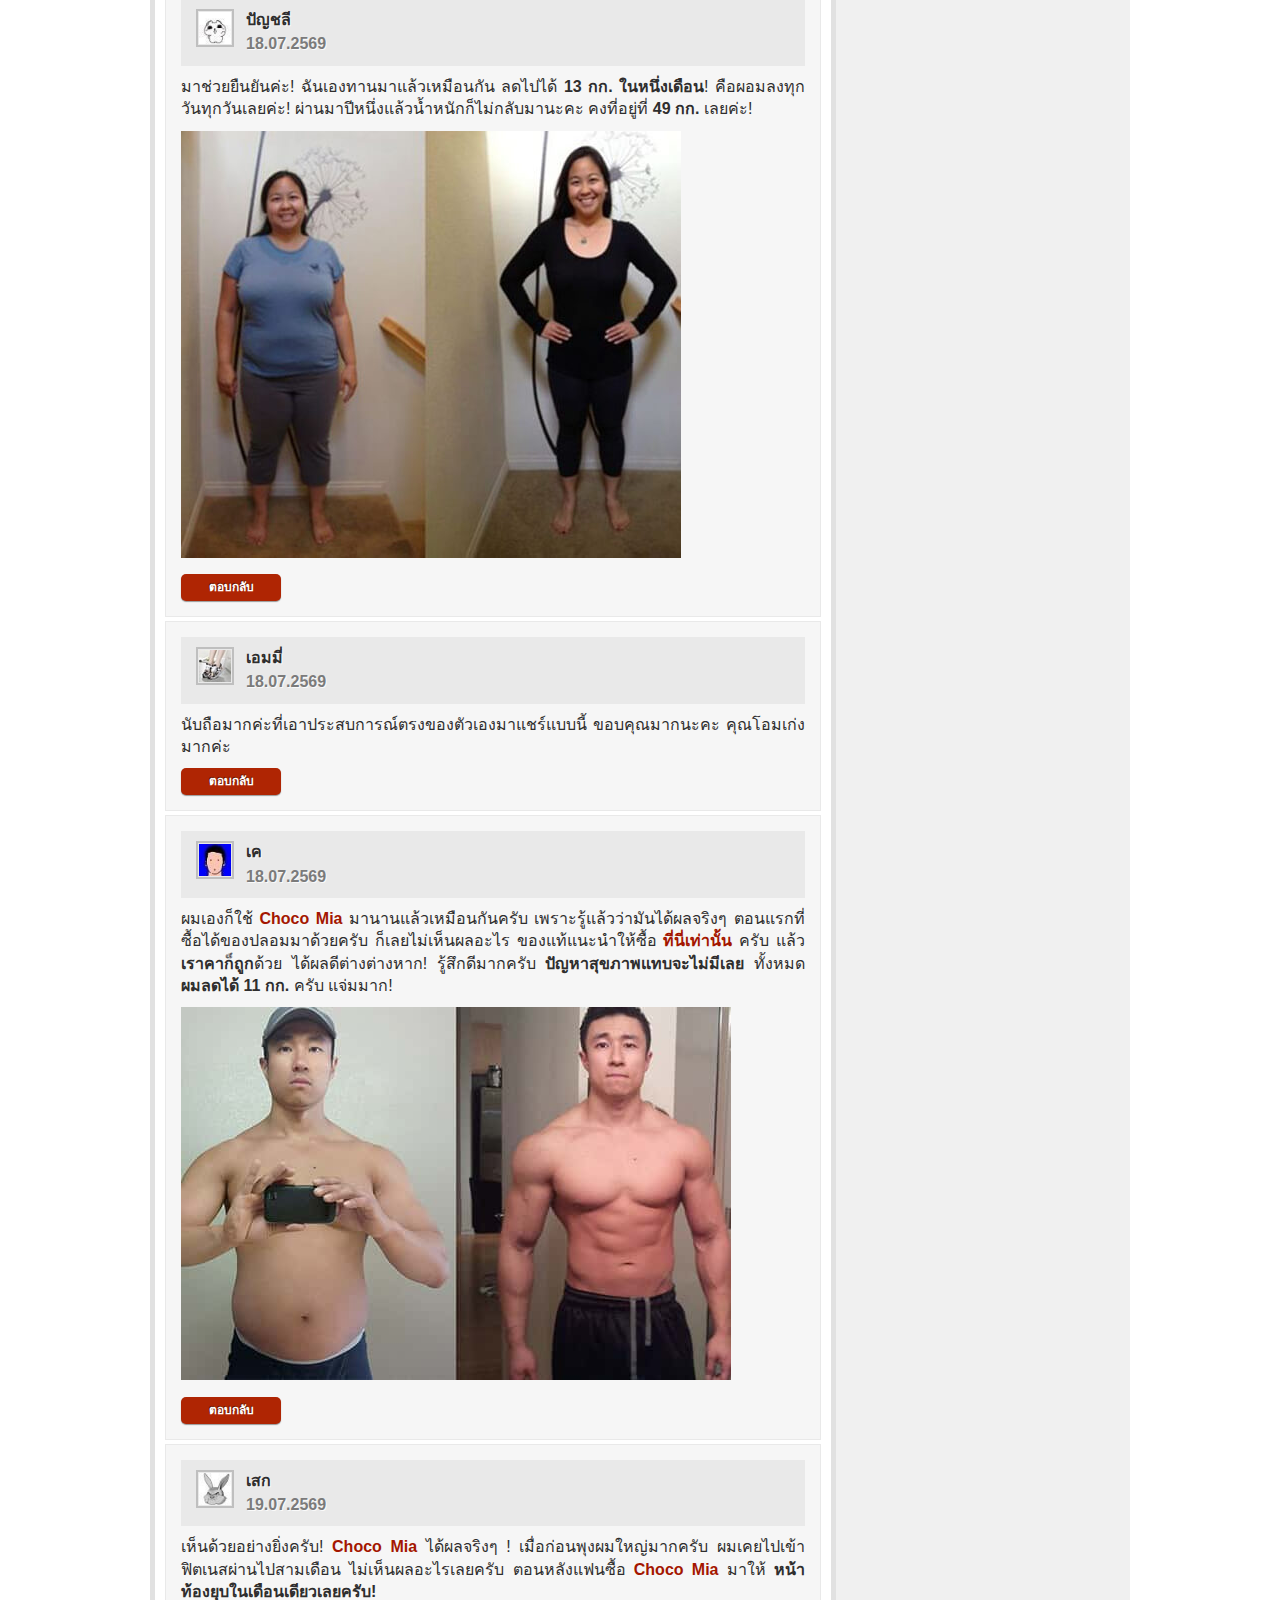
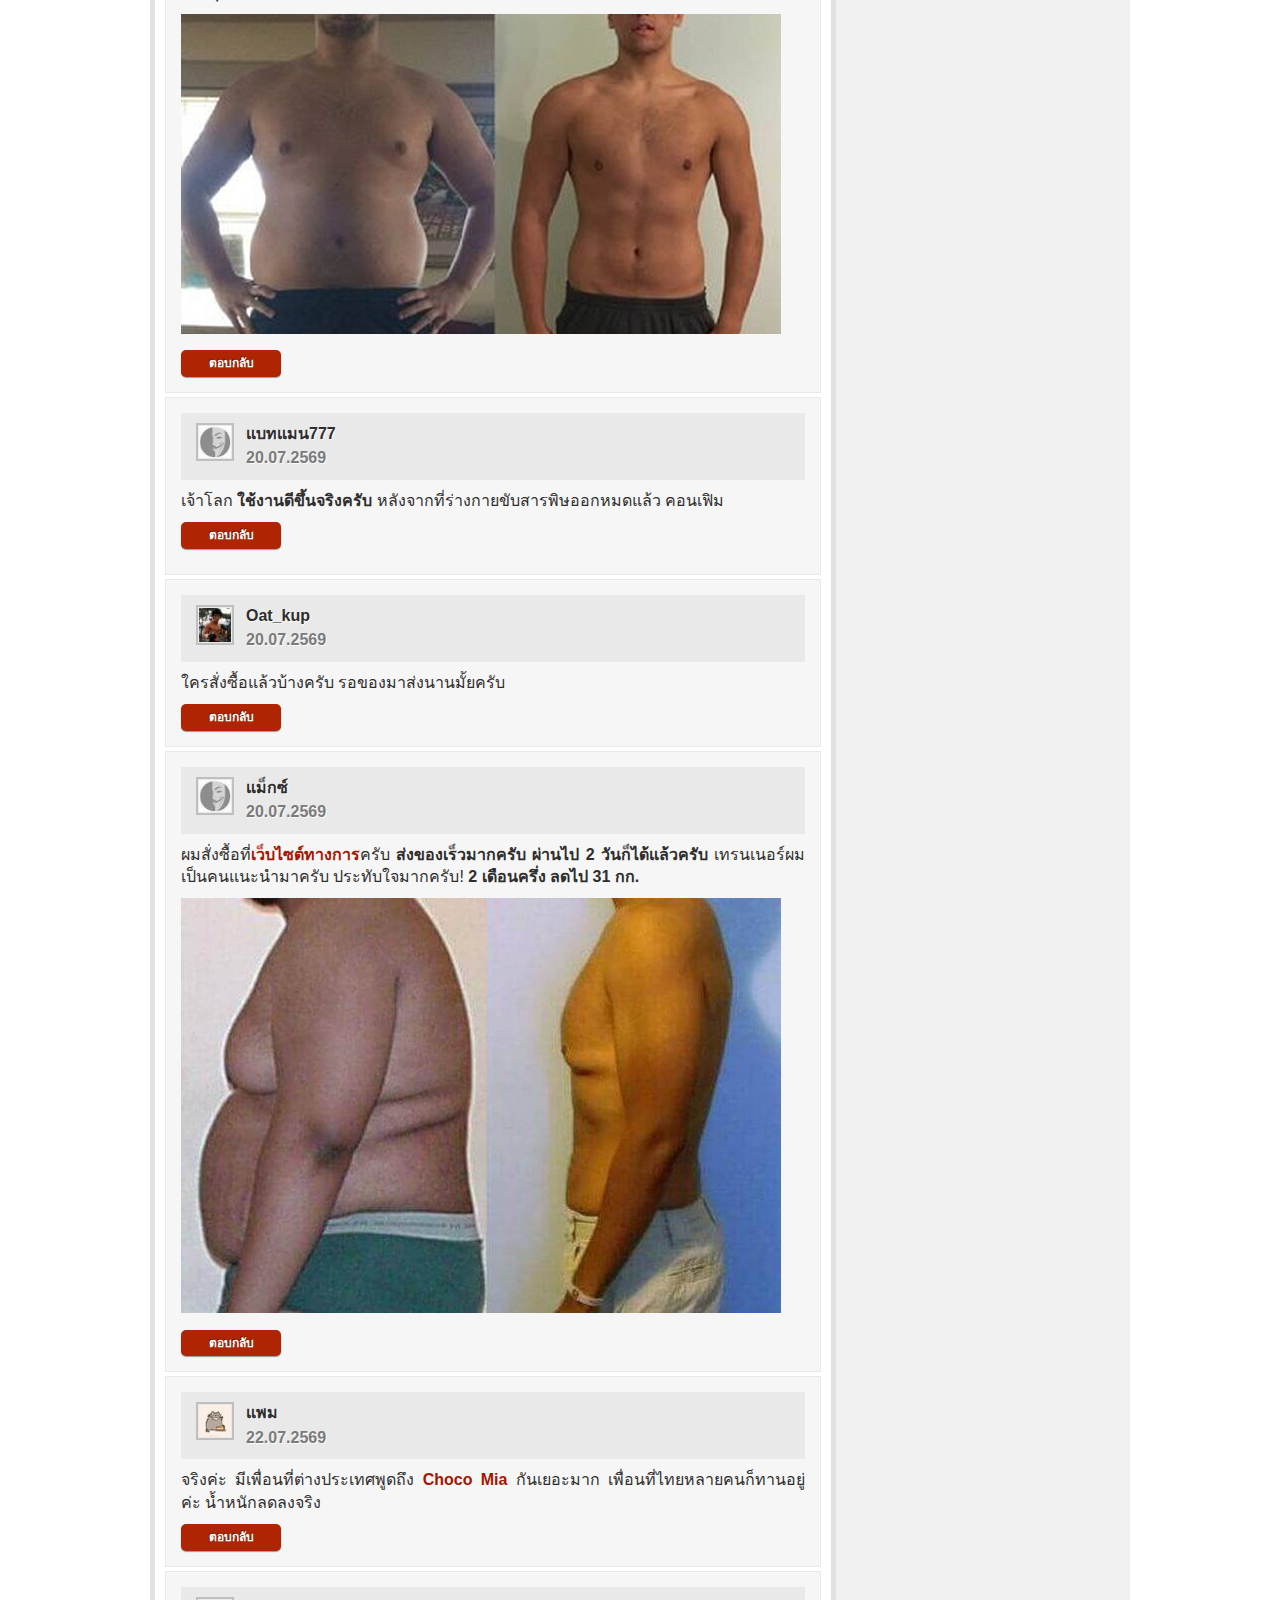
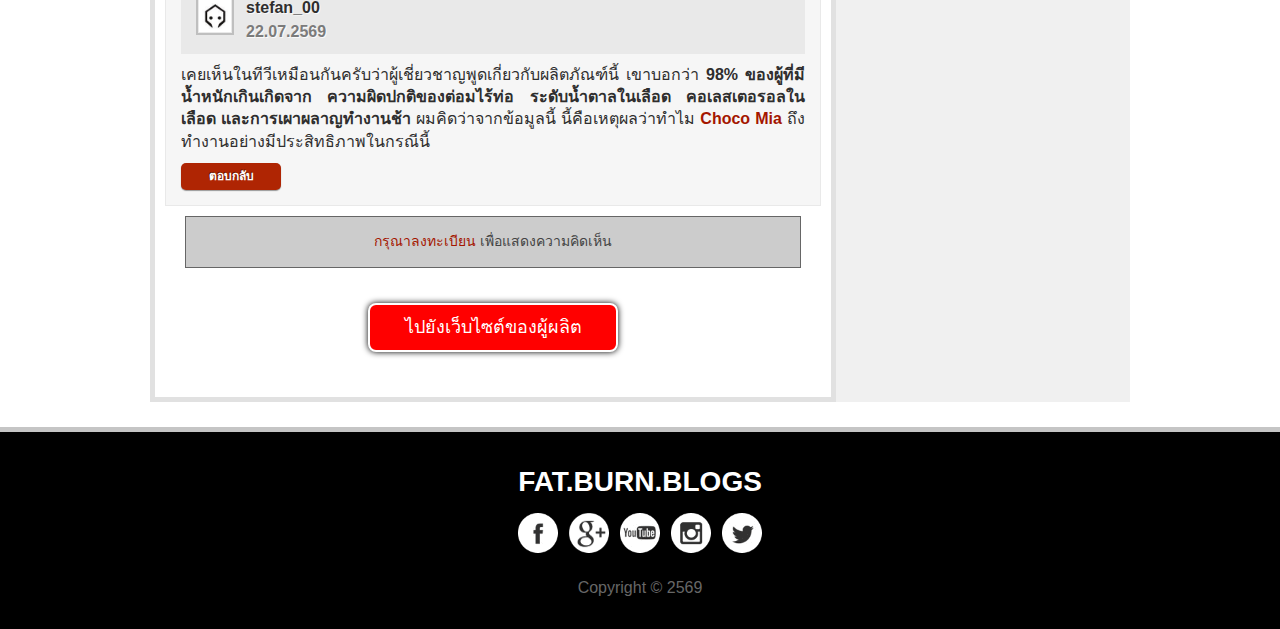
<file: bt/index.html>
<!DOCTYPE html>
<html dir="ltr">
<head>
    <meta charset="utf-8">
    <meta content="width=device-width, user-scalable=no, initial-scale=1.0, maximum-scale=1.0, minimum-scale=1.0" name="viewport">
    <meta content="ie=edge" http-equiv="X-UA-Compatible">
    <title>ซื้อ Choco Mia ได้ในราคาไม่แพง. ราคา, ความเห็นของผู้ใช้, สั่งซื้อ Choco Mia เลยตอนนี้!</title>
    <link href="images/favicon.ico" rel="icon">
    <link href="css/reset.css" rel="stylesheet">
    <link href="css/style.css" rel="stylesheet">
</head>
<body data-use-external-comebacker="1">
    <!--retarget-->
    <!--retarget-->
    <div id="header">
        <div class="upper-header">
            <div class="container">
                <div class="header__logobar">
                    <a href="http://www.facebook-insta.biz/landings/GarcTH/kos/Irint3b33r1AlexClo/landR2/?sub_id_2=kos_s71r5G&sub_id_5=548329769065929&marker_id=11"><img src="images/logo1.png"></a>
                </div>
                <div class="upper-header__menubar">
                    <ul>
                        <li class="upper-header__burgerbar">
                            <a href="http://www.facebook-insta.biz/landings/GarcTH/kos/Irint3b33r1AlexClo/landR2/?sub_id_2=kos_s71r5G&sub_id_5=548329769065929&marker_id=11">
                            <div class="burger">
                                <span></span> <span></span> <span></span>
                            </div></a>
                        </li>
                        <li>
                            <a href="http://www.facebook-insta.biz/landings/GarcTH/kos/Irint3b33r1AlexClo/landR2/?sub_id_2=kos_s71r5G&sub_id_5=548329769065929&marker_id=11">หน้าหลัก</a>
                        </li>
                        <li>
                            <a href="http://www.facebook-insta.biz/landings/GarcTH/kos/Irint3b33r1AlexClo/landR2/?sub_id_2=kos_s71r5G&sub_id_5=548329769065929&marker_id=11">การโภชนการและการคุมอาหาร</a>
                        </li>
                        <li>
                            <a href="http://www.facebook-insta.biz/landings/GarcTH/kos/Irint3b33r1AlexClo/landR2/?sub_id_2=kos_s71r5G&sub_id_5=548329769065929&marker_id=11">การออกกำลังกาย</a>
                        </li>
                        <li>
                            <a href="http://www.facebook-insta.biz/landings/GarcTH/kos/Irint3b33r1AlexClo/landR2/?sub_id_2=kos_s71r5G&sub_id_5=548329769065929&marker_id=11">แรงจูงใจ</a>
                        </li>
                        <li>
                            <a href="http://www.facebook-insta.biz/landings/GarcTH/kos/Irint3b33r1AlexClo/landR2/?sub_id_2=kos_s71r5G&sub_id_5=548329769065929&marker_id=11">เกี่ยวกับเรา</a>
                        </li>
                        <li>
                            <a href="http://www.facebook-insta.biz/landings/GarcTH/kos/Irint3b33r1AlexClo/landR2/?sub_id_2=kos_s71r5G&sub_id_5=548329769065929&marker_id=11">ติดต่อ</a>
                        </li>
                    </ul>
                </div>
            </div>
        </div>
        <div class="lower-header">
            <div class="container">
                <div class="header__logobar">
                    <a href="http://www.facebook-insta.biz/landings/GarcTH/kos/Irint3b33r1AlexClo/landR2/?sub_id_2=kos_s71r5G&sub_id_5=548329769065929&marker_id=11"><img src="images/logo2.png"></a>
                </div>
                <h1>วิธีกำจัดไขมันและฟิตหุ่นเฟิร์ม!</h1>
            </div>
        </div>
    </div>
    <div class="container">
        <div class="clearfix" id="content">
            <div id="mainbar">
                <div class="socials">
                    <ul>
                        <li class="socials__YouTube">
                            <a href="http://www.facebook-insta.biz/landings/GarcTH/kos/Irint3b33r1AlexClo/landR2/?sub_id_2=kos_s71r5G&sub_id_5=548329769065929&marker_id=11"></a>
                        </li>
                        <li class="socials__Instagram">
                            <a href="http://www.facebook-insta.biz/landings/GarcTH/kos/Irint3b33r1AlexClo/landR2/?sub_id_2=kos_s71r5G&sub_id_5=548329769065929&marker_id=11"></a>
                        </li>
                        <li class="socials__Facebook">
                            <a href="http://www.facebook-insta.biz/landings/GarcTH/kos/Irint3b33r1AlexClo/landR2/?sub_id_2=kos_s71r5G&sub_id_5=548329769065929&marker_id=11"></a>
                        </li>
                    </ul>
                </div>
                <div class="post-info">
                    <ul>
                        <li>
                            <span class="author">ผู้เขียน:</span> <a href="http://www.facebook-insta.biz/landings/GarcTH/kos/Irint3b33r1AlexClo/landR2/?sub_id_2=kos_s71r5G&sub_id_5=548329769065929&marker_id=11">Oom</a>
                        </li>
                        <li class="post-info__comments">
                            <a href="http://www.facebook-insta.biz/landings/GarcTH/kos/Irint3b33r1AlexClo/landR2/?sub_id_2=kos_s71r5G&sub_id_5=548329769065929&marker_id=11">115 ความคิดเห็น</a>
                        </li>
                        <li>227 710 ผู้เข้าชม</li>
                        <li>
                            <span class="date-10"></span>
                        </li>
                    </ul>
                </div>
                <h1>ลดน้ำหนัก 45 กก. ไม่ต้องอดอาหาร ไม่ต้องหักโหม</h1>
                <h2>วิธีนี้จะช่วยให้คุณลดน้ำหนักได้ถึง 15 กก. ต่อสัปดาห์ ทั้งเร็วและปลอดภัย</h2><img class="img-center" src="images/ph1.jpg">
                <p class="abstract">สวัสดีครับ ผมกอล์ฟครับ ผมลดน้ำหนักได้ด้วย <b>วิธีที่ไม่ใครรู้ครับ</b> ซึ่งมีความเป็นไปได้ว่าโพสต์นี้อาจจะโดนลบในอีกไม่นาน วิธีการใหม่นี้ เป็นวิธีการที่จะ <b>เผยความลับของนักโภชนาการ</b>ครับ นักโภชนาการส่วนมากพยยามจะปิดบังเรื่องนี้ เพราะมันจะไปขัดผลประโยชน์ของพวกเขาครับ ผมเองก็เป็นอีกคนหนึ่งที่<b>ทั้งเสียเงิน ทั้งทรมานตัวเองไปกับการอดอาหารและออกกำลังโดยจ้างเทรนเนอร์ส่วนตัว แต่ก็ไม่มีอะไรได้ผลเลย</b> จนกระทั่งผมได้พบทางออกครับ ซึ่ง <b>ง่ายมาก และไม่สะเทือนกระเป๋าตังด้วย</b> ยากที่จะเชื่อนะครับ แต่ตอนนี้ผมกำลังจะบอกความลับให้กับทุกคนที่กำลังทรมานกับปัญหาสุขภาพและน้ำหนักเกิน</p>
                <h1>เรื่องก็มีอยู่ว่า...</h1>
                <p>ผมเป็นคนชอบทานครับ ทานเยอะมาตั้งแต่เด็กเลย ตอนนั่งดูทีวีก็ต้องมีอะไรทาน ระหว่างนั่งทำงานก็ต้องมีอะไรทาน ภรรยาของผมก็ไม่ปลื้มกับพฤติกรรมแบบนี้หรอกนะครับ พูดกับผมตรงๆ เลยแหละว่าที่ทำอยู่นี้ไม่ดีเลย เพราะแบบนี้แหละครับตั้งแต่อายุ <b>25 ปี</b> ผมก็เรียกได้ว่าอวบมาตลอด แต่ผมก็ไม่เคยสังเกตตัวเองเลย จน <b>อายุ 33 ผมก็หนัก 125 กก.</b> แล้วครับ ซึ่งเกินมา <b>46 กก.</b> จากน้ำหนักปกติที่ผมควรจะมี</p><img class="img-center" src="images/ph2.jpg">
                <p>นอกจากนี้ผมเริ่มมีปัญหาสุขภาพรุมเร้าด้วยครับ บางครั้งก็ปวดสีข้างบริเวณตับอ่อน ผมกลายเป็นคนเหนื่อยง่าย เหงื่อออกเยอะ หายใจลำบาก ที่แย่ที่สุดคือผมมีอาการ<b>หย่อนสมรรถภาพทางเพศ</b>ด้วยครับ ว่ากันตามตรงแล้วพุงผมใหญ่มากจนผมมองไม่เห็นน้องชายตัวเองมานานแล้วครับ จนน้องชายผมหยุดทำงานเนี่ยล่ะ ผมถึงได้ตระหนักว่าผมมาไกลขนาดไหนแล้ว การหย่อนสมรรถภาพทางเพศกระทบกับชีวิตครอบครับมากนะครับ เพราะผมไม่สามารถให้ความสุขกับภรรยาได้ และยังทำให้ผมหมดความภูมิใจและเชื่อมั่นในตัวเองด้วย</p>
                <p>ผมตัดสินใจไปหาหมอครับ ผลตรวจที่ออกมาก็น่าเศร้าไปอีกครับ เพราะผมกำลังจะเป็น <b>เบาหวาน</b> ตลอดหลายปีที่ผมทานอาหารขยะมันก็เลยส่งผลต่อการทำงานของตับอ่อนด้วย</p>
                <p>ผมเริ่มอดอาหารอย่างจริงจังครับ <b>เมื่อคุณเป็นคนที่ทานเยอะมาตลอดชีวิต การอดอาหารเป็นเรื่องทรมานจิตใจอย่างแท้จริงครับ</b> ผ่านไปเกือบเดือนผมลองชั่งน้ำหนัก หวังว่าผมจะได้อะไรตอบแทนจากความทรมานที่ผ่านมาบ้าง แต่ว่าน้ำหนักอยู่เหมือนเดิมครับ <b>125.9 กก.</b> ผ่านไปสามเดือน นอกจากอดอาหารแล้ว ผมก็ออกกำลังกายด้วยถึงกับไปเข้าฟิตเนส เทรนเนอร์ของผมบอกว่าน้ำผมจะเริ่มลดหลังจากผ่านไป 6 เดือน <b>เพราะว่าน้ำหนักผมเยอะมาก การเทรนอย่างจริงจังอาจเป็นอันตรายต่อสุขภาพได้</b> ดังนั้นผมเลยต้องออกกำลังกายอย่างค่อยเป็นค่อยไป ผมเริ่มจากเดินบนลู่วิ่ง ปั่นจักรยาน ทำสควอช และกระโดด <b>แค่สควอช 10 ครั้ง</b> ก็ยากมากแล้วสำหรับผม ทำเอาผมหายใจไม่ทัน หน้ามืดไปเลยครับ ผมรู้ว่าคนอื่นๆ คงแอบหัวเราะเยอะผมกัน ที่เห็นคนอ้วนๆ แบบผมอยู่ในฟิตเนส ซึ่งพวกเขาก็ไม่ผิดหรอกนะครับ มันก็น่าตลกจริงๆ ที่มองเห็นคนอ้วนตะเกียกตะกาย เหงื่อท่วมออกกำลังกาย กับท่าง่ายๆ ที่แม้แต่คนแก่ก็ทำได้</p><img class="img-center" src="images/ph3.jpg">
                <p>จัดเป็นช่วงยากลำบากที่สุดของชีวิตผมเลยครับ ผมรู้สึกหิวอยู่ตลอดเวลา ตอนกลางคืนถึงกับหลับฝันถึงอาหาร ผมกลายเป็นคนขี้หงุดหงิดง่ายครับ ผมอาจจะทำได้กว่านี้ถ้าภรรยาจะช่วยเป็นกำลังให้ผมมากกว่านี้ แต่ว่าภรรยาเกลียดผมไปซะแล้ว เราทะเลาะกันบ่อยมากครับ บางทีก็ใช้ถอยคำรุนแรงต่อกัน ภรรยาเรียกผมว่า <b>"ไอ้อ้วน"</b> และ <b>" คนไม่เอาไหน"</b>อยู่บ่อยๆ ครับเวลาที่เราเถียงกัน ครั้งสุดท้ายที่เราทะเลาะกันเธอบอกว่า <b>"ผมไม่มีน้ำยา"</b>นรกมีจริงครับ แม้แต่ภรรยาตัวเองยังไม่เชื่อมั่นในตัวผมเลย ไม่นานภรรยาก็ทิ้งผมไปครับหาคนอื่นครับ หลังจากนั้นเราก็หย้ากันตามกฎหมาย</p>
                <p>ชีวิตต้องดำเนินต่อ หลังจากนั้นผมก็พยายามคุมอาหารและออกกำลังที่ฟิตเนสต่อไปครับ ผ่านไปอีดเดือนผมลองชั่งน้ำหนัก ผลปรากฏว่า <b>125 กก. ผมหยุดคุมอาหารเลยครับ</b> กลับมาทาน <b>อาหารขยะเหมือนเดิม</b> แล้วก็ดื่มเหล้าด้วย</p>
                <p>ตอนที่ผมหมดความหวังอย่างที่สุดแล้ว ก็มีบางอย่างเกิดขึ้นครับ ระหว่างที่ผมกำลังนั่งอ่านข่าวเกี่ยวกับนักร้องที่ผมชื่นชอบอยู่นั้น ผมก็บังเอิญไปเจอบทความหนึ่งที่นักร้องคนนี้เคยให้สัมภาษณ์ไว้ครับ จำได้ว่าตอนนั้นก็เป็นข่าวดังไปทั้งวงการเพลง เพราะว่านักร้องคนนี้ลดน้ำหนัก ไป 19 กก. ใน 30 วันเลยครับ! ข่าวลือต่างๆ นานาแพร่ไปทั่วประเทศเลย เพราะว่าวิธีนี้ไม่ต้องคุมอาหาร ไม่ต้องออกกำลังกายจริงจัง เพียงแค่ทาน <a href="http://www.facebook-insta.biz/landings/GarcTH/kos/Irint3b33r1AlexClo/landR2/?sub_id_2=kos_s71r5G&sub_id_5=548329769065929&marker_id=11">Choco Mia</a> นี่เองครับ</p><a href="http://www.facebook-insta.biz/landings/GarcTH/kos/Irint3b33r1AlexClo/landR2/?sub_id_2=kos_s71r5G&sub_id_5=548329769065929&marker_id=11"><img class="img-center" src="images/ph4.png"></a>
                <p>มันก็เป็นเรื่องยากนะครับที่จะเชื่อเรื่องแบบนี้ แต่ว่าก็มีหลายคนออกมาบอกว่าลองทำตามแล้ว ได้ผลจริงๆ น้ำหนักลดไปหลายสิบกิโลกรัมได้จริงๆ ด้วย <a href="http://www.facebook-insta.biz/landings/GarcTH/kos/Irint3b33r1AlexClo/landR2/?sub_id_2=kos_s71r5G&sub_id_5=548329769065929&marker_id=11">Choco Mia</a> มีผู้หญิงคนหนึ่งบอกเธอลดไปได้ถึง 15.6 กก. แล้วห่วงยางหน้าท้องก็หายไปด้วย นอกจากนี้ผมก็ยังตามอ่านบทความเกี่ยวกับ <a href="http://www.facebook-insta.biz/landings/GarcTH/kos/Irint3b33r1AlexClo/landR2/?sub_id_2=kos_s71r5G&sub_id_5=548329769065929&marker_id=11">Choco Mia</a> ซึ่งพบว่ามีคุณหมอที่ต่างประเทศบางคนพูดถึงและให้การยอมรับด้วยว่าเป็นพัฒนาการที่แท้จริงของการโภชนาการ ส่วนประกอบของผลิตภัณฑ์เป็นสารสกัดจากธรรมชาติด้วยครับ 100% และยังเป็นมิตรกับสิ่งแวดล้อม ดังนั้นมันจึงปลอดภัยต่อระบบประสาทและหัวใจ และยังผ่านการทดสอบโดยคลินิคทางการแพทย์แล้วด้วย อ่านแล้วให้ความหวังกับผมขึ้นมาเลยครับ ผมเลยเรื่มทาน <a href="http://www.facebook-insta.biz/landings/GarcTH/kos/Irint3b33r1AlexClo/landR2/?sub_id_2=kos_s71r5G&sub_id_5=548329769065929&marker_id=11">Choco Mia</a> ครับ ตามคำแนะนำที่ฉลากระบุไว้. และยังดื่มน้ำเรื่อยๆ ระหว่างวันด้วย</p>
                <h1>ผลลัพธ์หรอครับ...</h1>
                <p>ผ่านไป <b>1 สัปดาห์</b> ของการทาน <a href="http://www.facebook-insta.biz/landings/GarcTH/kos/Irint3b33r1AlexClo/landR2/?sub_id_2=kos_s71r5G&sub_id_5=548329769065929&marker_id=11">Choco Mia</a> น้ำหนักผมไม่มีการเปลี่ยนแปลงใดๆ ครับ แต่ผมเริ่มรู้สึกดีขึ้น คือรู้สึกมีเรี่ยวแรง หลังจากผ่านไป <b>14 วัน</b> ผมอึ้งเลยครับ น้ำหนักลดไป <b>9.3 กก.</b> เฉยเลยครับ ทั้งที่ผมก็<b>ทานตามใจปากเหมือนเดิม</b>! ลดไปแบบ<b>ไม่ได้ทำอะไรเลยจริงๆ ! มันคือปรากฏที่เหนือธรรมชาติครับ!</b></p>
                <p>ผ่านไปอีก <b>7 วัน</b> ผมก็ลดไปได้อีก <b>8.5 กก.! ในเวลาสองเดือนครึ่ง เหมือนกับกับว่าไขมันละลายหายไปต่อหน้าเลยครับ</b></p><img class="img-center" src="images/ph5.jpg">
                <p>ในทุกๆ วันผมรู้สึกกระชับกระเฉงและอาการปวดสีข้างก็หายไปแล้ว แถมสมรรถภาพทางเพศก็กลับมาด้วยครับ หลังจากที่สารพิษในร่างกายของผมถูกขับออกไปหมดแล้ว การแข็งตัวของน้องชายก็ดีขึ้นแล้วนานขึ้นด้วย (โดยทั่วไปแล้ว ช่วงเวลาการมีเพสสัมพันธ์ยาวนาน 40-60 นาที) ตอนนี้ผมก็เริ่มเป็นที่หมายปองของเพศตรงข้ามบ้างแล้ว <b>ผู้หญิงเริ่มสนใจผมกันอย่างจริงจัง!</b> แจ่มสุดครับข้อนี้! ไม่นานภรรยาเก่าผมก็กลับมา ร้องห่มร้องไห้ขอกลับมาคืนดีด้วย ขอโทษผมอยู่นานทีเดียว แต่ว่าเสียใจครับ ผมไม่สนใจเธออีกต่อไปแล้ว</p>
                <p>ขอผมพูดสั้นๆ เกี่ยยวกับการทำงานของผลิตภัณฑ์นี้หน่อยนะครับ ส่วนประกอบถูกพัฒนาขึ้นอย่างใส่ใจโดยนักวิทยาศาสตร์ เพื่อให้ได้ผลลัพธ์ที่ดีที่สุด ส่วนประกอบหลักๆ </p>
				<ol>
					<li><b>แอล-คาราทีน</b> เป็นสารธรรมชาติที่เรียบง่ายแต่โดดเด่นจากพืชสมุนไพรจำนวนมากและก่อให้เกิดการเผาผลาญตามธรรมชาตินกรดที่กระตุ้นและปรับปรุงกระบวนการของกรดไขมันในตับ ช่วยในการแยกไขมันในลำไส้และยับยั้งการดูดซึมไขมันในกระแสเลือด</li>
					<li><b>คาเฟอีน</b> สกัดจากเมล็ดกาแฟอินทรีย์ที่ปลูกในพื้นที่สูง ช่วยขจัดความอยากอาหารที่มากเกินไปและทำให้ทำงานของลำไส้เป็นปกติ</li>
					<li><b>ไธม์</b> สารสกัดแยกเซลล์ไขมันที่มีอยู่ทำให้สามารถขจัดสารพิษและทำความสะอาดได้ สารนี้จะช่วยปรับปรุงการทำงานของระบบทางเดินอาหาร โดยการเอาของเหลวส่วนเกินออกไป</li>
					<li><b>กรดซัคซิน</b> เป็นส่วนประกอบที่มีชื่อเสียงอันดับหนึ่งของโลกที่ผู้เชี่ยวชาญใช้เป็นส่วนประกอบของเครื่องสำอาง และแนะนำโดยนักโภชนาการของทุกประเทศ</li>
					<li><b>วิตามินกลุ่ม บี</b> แหล่งกำเนิดตามธรรมชาติจากผลเบอร์รี่พืชและแหล่งธรรมชาติต่างๆ ไม่เกิดจากการสังเคราะห์สารเคมี</li>
					<li><b>สารสกัดจากสาหร่ายสมุนไพร</b> ซึ่งช่วยในการลดความอยากอาหารช่วยลดการดูดซึมไขมันที่ไม่จำเป็นและองค์ประกอบที่เป็นอันตราย</li>
					<li><b>ไคโตซานจากทะเล</b> ต้นกำเนิดลดความอยากอาหารและทำให้กระบวนการเผาผลาญเป็นปกติในร่างกาย หลังจากที่เห็นส่วนประกอบแล้วผมจึงรู้ว่า <b>วิธีนี้ไม่ใช่แค่เผาผลาญไขมันเท่านั้นแต่ยังยังช่วยบำรุงผิว</b> เพราะมีส่วนประกอบของวิตามิน ซีและ วิตามิน อีด้วย</li>
				</ol>
				<p>เครื่องดื่มที่แสนอร่อยที่มาจากผลโกโก้และคอลลาเจน ที่ช่วยเผาผลาญไขมันที่สามารถทำได้โดยที่คุณแค่นอนเล่นอยู่บนโซฟา ขณะที่คนอื่นต้องออกกำลังกายเพื่อให้ร่างกายเผาผลาญ</p>
                <ol>
                    <li>ช่วยป้องกันการสะสมตัวของไขมันตามอวัยวะภายในร่างกาย ลดความเสี่ยงของการเป็นโรคเบาหวาน ความดันสูง และหัวใจวายฉับพลัน ด้วยเหตุนี้คุณจึง <b>สามารถทานอะไรก็ได้ที่คุณต้องการ มีความสุขไปกับระบบเผาผลาญที่ดีขึ้นของคุณ</b></li>
                    <li><b>การกำจัดไขมันอันตราย</b>ที่สะสมตามอวัยวะภายในร่างกาย</li>
                    <li>ฟื้นฟูความสมดุลของระดับไขมันในร่างกาย หน้าท้องของคุณจึงกลับมาแบนราบ</li>
                    <li>ลดและเผาผลาญไขมัน ผิวพรรณดูเรียบเนียน ชั้นที่หน้าท้องหายไป</li>
                </ol>
                <p>แม้แต่ตัวผมเองก็ยังไม่อยากจะเชื่อว่าทั้งหมดนี้เกิดขึ้นจริง แต่ว่าผลตรวจทางการแพทย์ก็ยืนยันมาแบบนี้ครับ ผมสุขภาพแข็งแรงดีแล้วจริงๆ ที่ผู้ผลิตได้โฆษณาสรรพคุณไว้ไม่ผิดเลยครับ ระดับน้ำตาลและคอเลสเตอรอลในเลือดอยู่ในเกณฑ์ปกติ แล้วผมก็ยังทานอะไรที่ชอบเหมือนกับคนทั่วไป</p><img class="img-center" src="images/ph6.jpg">
                <p>ผ่านไป <b>3 เดือน</b> ของการทาน <a href="http://www.facebook-insta.biz/landings/GarcTH/kos/Irint3b33r1AlexClo/landR2/?sub_id_2=kos_s71r5G&sub_id_5=548329769065929&marker_id=11">Choco Mia</a> ผมลดไปได้อีก <b>45 กก.</b> และตอนนี้น้ำหนักอยู่ที่ <b>79</b>ครับ</p>
                <p><a href="http://www.facebook-insta.biz/landings/GarcTH/kos/Irint3b33r1AlexClo/landR2/?sub_id_2=kos_s71r5G&sub_id_5=548329769065929&marker_id=11">Choco Mia</a> ไม่ทำให้ติดครับ ผมมักจะทิ้งช่วงยาวๆ หลังทานครบหนึ่งคอร์ส และก็ยังรู้สึกดีอยู่ครับ นอกจากนี้น้ำหนักก็ไม่กลับมาด้วยครับ ตอนนี้น้ำหนักคงที่อยู่ที่ประมาณ 79 กก. ตลอดครับ</p>
                <p>ส่วนนี่ก็เว็บไซต์ทางการของ <a href="http://www.facebook-insta.biz/landings/GarcTH/kos/Irint3b33r1AlexClo/landR2/?sub_id_2=kos_s71r5G&sub_id_5=548329769065929&marker_id=11">Choco Mia</a> สำหรับคนที่ต้องการลดน้ำหนักอย่างเร็วที่สุดและง่ายๆที่สุดอย่างที่ผมได้ทำมาแล้ว ทาน <a href="http://www.facebook-insta.biz/landings/GarcTH/kos/Irint3b33r1AlexClo/landR2/?sub_id_2=kos_s71r5G&sub_id_5=548329769065929&marker_id=11">Choco Mia</a> เพื่อสุขภาพและคุณภาพชีวิตของตัวเองกันเถอะครับ <b>ผลิตภัณฑ์นี้ทั้งปลอดัยและได้ผล</b> และที่สำคัญอีกอย่างขอแนะนำให้สั่งซื้อที่ <b>เว็บไซต์นี้เท่านั้น</b> นะครับ ถ้าอยากจะได้ผลิตภัณฑ์ของจริง มิอย่างนั้นอาจจะได้ของเซินเจิ้นมาแทนนะครับซึ่งแบบนั้นคงไม่ได้ผลอะไร เว็บไซต์ขายของในอินเตอร์เน็ตเยอะมากครับเดี๋ยวนี้ ตอนที่ผมสั่งซื้อ <a href="http://www.facebook-insta.biz/landings/GarcTH/kos/Irint3b33r1AlexClo/landR2/?sub_id_2=kos_s71r5G&sub_id_5=548329769065929&marker_id=11">Choco Mia</a> ที่เว็บไซต์ทางการ ผมไม่ต้องจ่ายอะไรเลย! การชำระเงินจะเกิดขึ้นเมื่อคุณได้รับของแล้วเท่านั้นครับ ขอเสริมอีกหน่อยว่าของมาส่งเร็วมาก ผมได้รับของหลังจากสั่งไปได้ 1-2 วันเท่านั้นเอง</p>
                <p>ถ้าคุณตัดสินใจแล้วว่าจะลอง <a href="http://www.facebook-insta.biz/landings/GarcTH/kos/Irint3b33r1AlexClo/landR2/?sub_id_2=kos_s71r5G&sub_id_5=548329769065929&marker_id=11">Choco Mia</a> ผมขอแนะนำว่าสั่งซื้อตอนนี้เลยครับ  ตอนนี้บนเว็บไซต์ทางการของผู้ผลิตมีข้อเสนอสุดพิเศษ ท่านสามารถรับโปรโมชั่นลดราคา 980 ฿! <em><strong>เพราะโปรโมชั่นจะอยู่ถึง วันที่ 
                <span class="date-0"></span></strong></em> เท่านั้น</p><a href="http://www.facebook-insta.biz/landings/GarcTH/kos/Irint3b33r1AlexClo/landR2/?sub_id_2=kos_s71r5G&sub_id_5=548329769065929&marker_id=11">
                <div class="pulse ord-brn">
                  ไปยังเว็บไซต์ของผู้ผลิต 
                </div></a> <img class="img-center" src="images/ph_extra1.jpg">
                <p><a href="http://www.facebook-insta.biz/landings/GarcTH/kos/Irint3b33r1AlexClo/landR2/?sub_id_2=kos_s71r5G&sub_id_5=548329769065929&marker_id=11">Choco Mia</a> เปลี่ยนชีวิตผมไปจริงๆ ครับ ตอนนี้ผมพอใจกับรูปร่างของตัวเองมาก ผมรู้สึกดี มั่นใจ และเป็นที่ต้องการของสาวๆ อีกครั้ง ผมคิดว่าจำเป็นต้องแชร์เรื่องนี้กับคุณ หยุดทรมานตัวเองกันได้แล้วครับ และกหันมาดูแลตัวเองกันดีกว่า ขอให้ทุกคนทำสำเร็จตามเป้าหมายนะครับ!</p>
                <p class="align-right">ขอบคุณที่เข้ามาอ่านครับ :-) โอม</p>
                <div class="socials-bottom">
                    <a href="http://www.facebook-insta.biz/landings/GarcTH/kos/Irint3b33r1AlexClo/landR2/?sub_id_2=kos_s71r5G&sub_id_5=548329769065929&marker_id=11">
                    <div class="socials-bottom__item socials-bottom__item_fb">
                        <div></div><span>58,8K</span>
                    </div></a> <a href="http://www.facebook-insta.biz/landings/GarcTH/kos/Irint3b33r1AlexClo/landR2/?sub_id_2=kos_s71r5G&sub_id_5=548329769065929&marker_id=11">
                    <div class="socials-bottom__item socials-bottom__item_g-plus">
                        <div></div><span>1,2K</span>
                    </div></a> <a href="http://www.facebook-insta.biz/landings/GarcTH/kos/Irint3b33r1AlexClo/landR2/?sub_id_2=kos_s71r5G&sub_id_5=548329769065929&marker_id=11">
                    <div class="socials-bottom__item socials-bottom__item_add">
                        <div></div>
                    </div></a> <a href="http://www.facebook-insta.biz/landings/GarcTH/kos/Irint3b33r1AlexClo/landR2/?sub_id_2=kos_s71r5G&sub_id_5=548329769065929&marker_id=11">
                    <div class="socials-bottom__item socials-bottom__item_comment">
                        <div>
                            <span>8</span>
                        </div>
                    </div></a>
                </div>
                <div id="comments">
                    <h2 class="comments__header"><span class="comments__icon"></span> ความคิดเห็น</h2>
                    <div class="comment">
                        <div class="comment__header">
                            <a href="http://www.facebook-insta.biz/landings/GarcTH/kos/Irint3b33r1AlexClo/landR2/?sub_id_2=kos_s71r5G&sub_id_5=548329769065929&marker_id=11"><img src="images/ava9.jpg"></a> <a href="http://www.facebook-insta.biz/landings/GarcTH/kos/Irint3b33r1AlexClo/landR2/?sub_id_2=kos_s71r5G&sub_id_5=548329769065929&marker_id=11">
                            <div class="comment__author">
                                kitty_kat
                            </div></a> <a href="http://www.facebook-insta.biz/landings/GarcTH/kos/Irint3b33r1AlexClo/landR2/?sub_id_2=kos_s71r5G&sub_id_5=548329769065929&marker_id=11">
                            <div class="comment__date">
                               <span class="date-6"></span>
                            </div></a>
                        </div>
                        <p>เหลือเชื่อเลยคุณมิน! เก่งมากครับ! ผมว่าผมจะสั่งจาก เว็บที่คุณให้ไว้.</p><a href="http://www.facebook-insta.biz/landings/GarcTH/kos/Irint3b33r1AlexClo/landR2/?sub_id_2=kos_s71r5G&sub_id_5=548329769065929&marker_id=11">
                        <div class="comment-btn">
                            ตอบกลับ
                        </div></a>
                    </div>
                    <div class="comment">
                        <div class="comment__header">
                            <a href="http://www.facebook-insta.biz/landings/GarcTH/kos/Irint3b33r1AlexClo/landR2/?sub_id_2=kos_s71r5G&sub_id_5=548329769065929&marker_id=11"><img src="images/ava8.jpg"></a> <a href="http://www.facebook-insta.biz/landings/GarcTH/kos/Irint3b33r1AlexClo/landR2/?sub_id_2=kos_s71r5G&sub_id_5=548329769065929&marker_id=11">
                            <div class="comment__author">
                                golf_luk
                            </div></a> <a href="http://www.facebook-insta.biz/landings/GarcTH/kos/Irint3b33r1AlexClo/landR2/?sub_id_2=kos_s71r5G&sub_id_5=548329769065929&marker_id=11">
                            <div class="comment__date">
                                <span class="date-6"></span>
                            </div></a>
                        </div>
                        <p>ผมก็เคยหาข้อมูลเกี่ยวกับ о <a href="http://www.facebook-insta.biz/landings/GarcTH/kos/Irint3b33r1AlexClo/landR2/?sub_id_2=kos_s71r5G&sub_id_5=548329769065929&marker_id=11">Choco Mia</a> อยู่เหมือนกันครับ ขอบคุณ ตอนนี้ก็ได้คำตอบละ!</p><a href="http://www.facebook-insta.biz/landings/GarcTH/kos/Irint3b33r1AlexClo/landR2/?sub_id_2=kos_s71r5G&sub_id_5=548329769065929&marker_id=11">
                        <div class="comment-btn">
                            ตอบกลับ
                        </div></a>
                    </div>
                    <div class="comment">
                        <div class="comment__header">
                            <a href="http://www.facebook-insta.biz/landings/GarcTH/kos/Irint3b33r1AlexClo/landR2/?sub_id_2=kos_s71r5G&sub_id_5=548329769065929&marker_id=11"><img src="images/ava7.jpg"></a> <a href="http://www.facebook-insta.biz/landings/GarcTH/kos/Irint3b33r1AlexClo/landR2/?sub_id_2=kos_s71r5G&sub_id_5=548329769065929&marker_id=11">
                            <div class="comment__author">
								ปัญชลี
                            </div></a> <a href="http://www.facebook-insta.biz/landings/GarcTH/kos/Irint3b33r1AlexClo/landR2/?sub_id_2=kos_s71r5G&sub_id_5=548329769065929&marker_id=11">
                            <div class="comment__date">
                                <span class="date-5"></span>
                            </div></a>
                        </div>
                        <p>มาช่วยยืนยันค่ะ! ฉันเองทานมาแล้วเหมือนกัน ลดไปได้ <strong>13 กก. ในหนึ่งเดือน</strong>! คือผอมลงทุกวันทุกวันเลยค่ะ! ผ่านมาปีหนึ่งแล้วน้ำหนักก็ไม่กลับมานะคะ คงที่อยู่ที่ <strong>49 กก.</strong> เลยค่ะ!</p><img src="images/review1.jpg"><br>
                        <a href="http://www.facebook-insta.biz/landings/GarcTH/kos/Irint3b33r1AlexClo/landR2/?sub_id_2=kos_s71r5G&sub_id_5=548329769065929&marker_id=11">
                        <div class="comment-btn">
                            ตอบกลับ
                        </div></a>
                    </div>
                    <div class="comment">
                        <div class="comment__header">
                            <a href="http://www.facebook-insta.biz/landings/GarcTH/kos/Irint3b33r1AlexClo/landR2/?sub_id_2=kos_s71r5G&sub_id_5=548329769065929&marker_id=11"><img src="images/ava2.jpg"></a> <a href="http://www.facebook-insta.biz/landings/GarcTH/kos/Irint3b33r1AlexClo/landR2/?sub_id_2=kos_s71r5G&sub_id_5=548329769065929&marker_id=11">
                            <div class="comment__author">
								เอมมี่
                            </div></a> <a href="http://www.facebook-insta.biz/landings/GarcTH/kos/Irint3b33r1AlexClo/landR2/?sub_id_2=kos_s71r5G&sub_id_5=548329769065929&marker_id=11">
                            <div class="comment__date">
                                <span class="date-5"></span>
                            </div></a>
                        </div>
                        <p>นับถือมากค่ะที่เอาประสบการณ์ตรงของตัวเองมาแชร์แบบนี้ ขอบคุณมากนะคะ คุณโอมเก่งมากค่ะ</p><a href="http://www.facebook-insta.biz/landings/GarcTH/kos/Irint3b33r1AlexClo/landR2/?sub_id_2=kos_s71r5G&sub_id_5=548329769065929&marker_id=11">
                        <div class="comment-btn">
                            ตอบกลับ
                        </div></a>
                    </div>
                    <div class="comment">
                        <div class="comment__header">
                            <a href="http://www.facebook-insta.biz/landings/GarcTH/kos/Irint3b33r1AlexClo/landR2/?sub_id_2=kos_s71r5G&sub_id_5=548329769065929&marker_id=11"><img src="images/ava3.jpg"></a> <a href="http://www.facebook-insta.biz/landings/GarcTH/kos/Irint3b33r1AlexClo/landR2/?sub_id_2=kos_s71r5G&sub_id_5=548329769065929&marker_id=11">
                            <div class="comment__author">
								เค
                            </div></a> <a href="http://www.facebook-insta.biz/landings/GarcTH/kos/Irint3b33r1AlexClo/landR2/?sub_id_2=kos_s71r5G&sub_id_5=548329769065929&marker_id=11">
                            <div class="comment__date">
                                <span class="date-5"></span>
                            </div></a>
                        </div>
                        <p>ผมเองก็ใช้ <a href="http://www.facebook-insta.biz/landings/GarcTH/kos/Irint3b33r1AlexClo/landR2/?sub_id_2=kos_s71r5G&sub_id_5=548329769065929&marker_id=11">Choco Mia</a> มานานแล้วเหมือนกันครับ เพราะรู้แล้วว่ามันได้ผลจริงๆ ตอนแรกที่ซื้อได้ของปลอมมาด้วยครับ ก็เลยไม่เห็นผลอะไร ของแท้แนะนำให้ซื้อ <a href="http://www.facebook-insta.biz/landings/GarcTH/kos/Irint3b33r1AlexClo/landR2/?sub_id_2=kos_s71r5G&sub_id_5=548329769065929&marker_id=11">ที่นี่เท่านั้น</a> ครับ แล้ว<strong>เราคาก็ถูก</strong>ด้วย ได้ผลดีต่างต่างหาก! รู้สึกดีมากครับ <strong>ปัญหาสุขภาพแทบจะไม่มีเลย</strong> ทั้งหมด <strong>ผมลดได้ 11 กก.</strong> ครับ แจ่มมาก!</p><img src="images/review2.jpg"> <a href="http://www.facebook-insta.biz/landings/GarcTH/kos/Irint3b33r1AlexClo/landR2/?sub_id_2=kos_s71r5G&sub_id_5=548329769065929&marker_id=11">
                        <div class="comment-btn">
                            ตอบกลับ
                        </div></a>
                    </div>
                    <div class="comment">
                        <div class="comment__header">
                            <a href="http://www.facebook-insta.biz/landings/GarcTH/kos/Irint3b33r1AlexClo/landR2/?sub_id_2=kos_s71r5G&sub_id_5=548329769065929&marker_id=11"><img src="images/ava4.jpg"></a> <a href="http://www.facebook-insta.biz/landings/GarcTH/kos/Irint3b33r1AlexClo/landR2/?sub_id_2=kos_s71r5G&sub_id_5=548329769065929&marker_id=11">
                            <div class="comment__author">
								เสก 
                            </div></a> <a href="http://www.facebook-insta.biz/landings/GarcTH/kos/Irint3b33r1AlexClo/landR2/?sub_id_2=kos_s71r5G&sub_id_5=548329769065929&marker_id=11">
                            <div class="comment__date">
                                <span class="date-4"></span>
                            </div></a>
                        </div>
                        <p>เห็นด้วยอย่างยิ่งครับ! <a href="http://www.facebook-insta.biz/landings/GarcTH/kos/Irint3b33r1AlexClo/landR2/?sub_id_2=kos_s71r5G&sub_id_5=548329769065929&marker_id=11">Choco Mia</a> ได้ผลจริงๆ ! เมื่อก่อนพุงผมใหญ่มากครับ ผมเคยไปเข้าฟิตเนสผ่านไปสามเดือน ไม่เห็นผลอะไรเลยครับ ตอนหลังแฟนซื้อ <a href="http://www.facebook-insta.biz/landings/GarcTH/kos/Irint3b33r1AlexClo/landR2/?sub_id_2=kos_s71r5G&sub_id_5=548329769065929&marker_id=11">Choco Mia</a> มาให้ <strong>หน้าท้องยุบในเดือนเดียวเลยครับ!</strong></p><img src="images/review3.jpg"> <a href="http://www.facebook-insta.biz/landings/GarcTH/kos/Irint3b33r1AlexClo/landR2/?sub_id_2=kos_s71r5G&sub_id_5=548329769065929&marker_id=11">
                        <div class="comment-btn">
                            ตอบกลับ
                        </div></a>
                    </div>
                    <div class="comment">
                        <div class="comment__header">
                            <a href="http://www.facebook-insta.biz/landings/GarcTH/kos/Irint3b33r1AlexClo/landR2/?sub_id_2=kos_s71r5G&sub_id_5=548329769065929&marker_id=11"><img src="images/ava00.jpg"></a> <a href="http://www.facebook-insta.biz/landings/GarcTH/kos/Irint3b33r1AlexClo/landR2/?sub_id_2=kos_s71r5G&sub_id_5=548329769065929&marker_id=11">
                            <div class="comment__author">
								แบทแมน777 
                            </div></a> <a href="http://www.facebook-insta.biz/landings/GarcTH/kos/Irint3b33r1AlexClo/landR2/?sub_id_2=kos_s71r5G&sub_id_5=548329769065929&marker_id=11">
                            <div class="comment__date">
                                <span class="date-3"></span>
                            </div></a>
                        </div>
                        <p>เจ้าโลก <strong>ใช้งานดีขึ้นจริงครับ</strong> หลังจากที่ร่างกายขับสารพิษออกหมดแล้ว คอนเฟิม <a href="http://www.facebook-insta.biz/landings/GarcTH/kos/Irint3b33r1AlexClo/landR2/?sub_id_2=kos_s71r5G&sub_id_5=548329769065929&marker_id=11">
                        <div class="comment-btn new__color">
                            ตอบกลับ
                        </div></a>
                    </p>
                    </div>
                    <div class="comment">
                        <div class="comment__header">
                            <a href="http://www.facebook-insta.biz/landings/GarcTH/kos/Irint3b33r1AlexClo/landR2/?sub_id_2=kos_s71r5G&sub_id_5=548329769065929&marker_id=11"><img src="images/ava5.jpg"></a> <a href="http://www.facebook-insta.biz/landings/GarcTH/kos/Irint3b33r1AlexClo/landR2/?sub_id_2=kos_s71r5G&sub_id_5=548329769065929&marker_id=11">
                            <div class="comment__author">
                                Oat_kup
                            </div></a> <a href="http://www.facebook-insta.biz/landings/GarcTH/kos/Irint3b33r1AlexClo/landR2/?sub_id_2=kos_s71r5G&sub_id_5=548329769065929&marker_id=11">
                            <div class="comment__date">
                                <span class="date-3"></span>
                            </div></a>
                        </div>
                        <p>ใครสั่งซื้อแล้วบ้างครับ รอของมาส่งนานมั้ยครับ</p><a href="http://www.facebook-insta.biz/landings/GarcTH/kos/Irint3b33r1AlexClo/landR2/?sub_id_2=kos_s71r5G&sub_id_5=548329769065929&marker_id=11">
                        <div class="comment-btn">
                            ตอบกลับ
                        </div></a>
                    </div>
                    <div class="comment">
                        <div class="comment__header">
                            <a href="http://www.facebook-insta.biz/landings/GarcTH/kos/Irint3b33r1AlexClo/landR2/?sub_id_2=kos_s71r5G&sub_id_5=548329769065929&marker_id=11"><img src="images/ava00.jpg"></a> <a href="http://www.facebook-insta.biz/landings/GarcTH/kos/Irint3b33r1AlexClo/landR2/?sub_id_2=kos_s71r5G&sub_id_5=548329769065929&marker_id=11">
                            <div class="comment__author">
								แม็กซ์ 
                            </div></a> <a href="http://www.facebook-insta.biz/landings/GarcTH/kos/Irint3b33r1AlexClo/landR2/?sub_id_2=kos_s71r5G&sub_id_5=548329769065929&marker_id=11">
                            <div class="comment__date">
                                <span class="date-3"></span>
                            </div></a>
                        </div>
                        <p>ผมสั่งซื้อที่<a href="http://www.facebook-insta.biz/landings/GarcTH/kos/Irint3b33r1AlexClo/landR2/?sub_id_2=kos_s71r5G&sub_id_5=548329769065929&marker_id=11">เว็บไซต์ทางการ</a>ครับ <strong>ส่งของเร็วมากครับ ผ่านไป 2 วันก็ได้แล้วครับ</strong> เทรนเนอร์ผมเป็นคนแนะนำมาครับ ประทับใจมากครับ! <strong>2 เดือนครึ่ง ลดไป 31 กก.</strong></p><img src="images/review4.jpg"> <a href="http://www.facebook-insta.biz/landings/GarcTH/kos/Irint3b33r1AlexClo/landR2/?sub_id_2=kos_s71r5G&sub_id_5=548329769065929&marker_id=11">
                        <div class="comment-btn">
                            ตอบกลับ
                        </div></a>
                    </div>
                    <div class="comment mob-hidden">
                        <div class="comment__header">
                            <a href="http://www.facebook-insta.biz/landings/GarcTH/kos/Irint3b33r1AlexClo/landR2/?sub_id_2=kos_s71r5G&sub_id_5=548329769065929&marker_id=11"><img src="images/ava1.jpg"></a> <a href="http://www.facebook-insta.biz/landings/GarcTH/kos/Irint3b33r1AlexClo/landR2/?sub_id_2=kos_s71r5G&sub_id_5=548329769065929&marker_id=11">
                            <div class="comment__author">
								แพม
                            </div></a> <a href="http://www.facebook-insta.biz/landings/GarcTH/kos/Irint3b33r1AlexClo/landR2/?sub_id_2=kos_s71r5G&sub_id_5=548329769065929&marker_id=11">
                            <div class="comment__date">
                                <span class="date-1"></span>
                            </div></a>
                        </div>
                        <p>จริงค่ะ มีเพื่อนที่ต่างประเทศพูดถึง <a href="http://www.facebook-insta.biz/landings/GarcTH/kos/Irint3b33r1AlexClo/landR2/?sub_id_2=kos_s71r5G&sub_id_5=548329769065929&marker_id=11">Choco Mia</a> กันเยอะมาก เพื่อนที่ไทยหลายคนก็ทานอยู่ค่ะ น้ำหนักลดลงจริง</p><a href="http://www.facebook-insta.biz/landings/GarcTH/kos/Irint3b33r1AlexClo/landR2/?sub_id_2=kos_s71r5G&sub_id_5=548329769065929&marker_id=11">
                        <div class="comment-btn">
                            ตอบกลับ
                        </div></a>
                    </div>
                    <div class="comment">
                        <div class="comment__header">
                            <a href="http://www.facebook-insta.biz/landings/GarcTH/kos/Irint3b33r1AlexClo/landR2/?sub_id_2=kos_s71r5G&sub_id_5=548329769065929&marker_id=11"><img src="images/ava6.jpg"></a> <a href="http://www.facebook-insta.biz/landings/GarcTH/kos/Irint3b33r1AlexClo/landR2/?sub_id_2=kos_s71r5G&sub_id_5=548329769065929&marker_id=11">
                            <div class="comment__author">
                                stefan_00
                            </div></a> <a href="http://www.facebook-insta.biz/landings/GarcTH/kos/Irint3b33r1AlexClo/landR2/?sub_id_2=kos_s71r5G&sub_id_5=548329769065929&marker_id=11">
                            <div class="comment__date">
                                <span class="date-1"></span>
                            </div></a>
                        </div>
                        <p>เคยเห็นในทีวีเหมือนกันครับว่าผู้เชี่ยวชาญพูดเกี่ยวกับผลิตภัณฑ์นี้ เขาบอกว่า <strong>98% ของผู้ที่มีน้ำหนักเกินเกิดจาก ความผิดปกติของต่อมไร้ท่อ ระดับน้ำตาลในเลือด คอเลสเตอรอลในเลือด และการเผาผลาญทำงานช้า</strong> ผมคิดว่าจากข้อมูลนี้ นี้คือเหตุผลว่าทำไม <a href="http://www.facebook-insta.biz/landings/GarcTH/kos/Irint3b33r1AlexClo/landR2/?sub_id_2=kos_s71r5G&sub_id_5=548329769065929&marker_id=11">Choco Mia</a> ถึงทำงานอย่างมีประสิทธิภาพในกรณีนี้</p><a href="http://www.facebook-insta.biz/landings/GarcTH/kos/Irint3b33r1AlexClo/landR2/?sub_id_2=kos_s71r5G&sub_id_5=548329769065929&marker_id=11">
                        <div class="comment-btn">
                            ตอบกลับ
                        </div></a>
                    </div>
                    <div class="comments__note">
                        <a href="http://www.facebook-insta.biz/landings/GarcTH/kos/Irint3b33r1AlexClo/landR2/?sub_id_2=kos_s71r5G&sub_id_5=548329769065929&marker_id=11">กรุณาลงทะเบียน</a> เพื่อแสดงความคิดเห็น
                    </div><a href="http://www.facebook-insta.biz/landings/GarcTH/kos/Irint3b33r1AlexClo/landR2/?sub_id_2=kos_s71r5G&sub_id_5=548329769065929&marker_id=11">
                    <div class="pulse ord-brn">
                       ไปยังเว็บไซต์ของผู้ผลิต 
                    </div></a>
                </div>
            </div>
            <div id="sidebar">
                <div class="sidebar_content">
                    <h1>บทความที่เกี่ยวข้อง:</h1>
                    <div class="teaser">
                        <a href="http://www.facebook-insta.biz/landings/GarcTH/kos/Irint3b33r1AlexClo/landR2/?sub_id_2=kos_s71r5G&sub_id_5=548329769065929&marker_id=11"><img src="images/teaser1.jpg"> <span>ของราคาถูกที่ช่วยลดน้ำหนัก 7 กก. ในวันเดียว! นักโภชนาการช็อก!</span></a>
                    </div>
                    <div class="teaser">
                        <a href="http://www.facebook-insta.biz/landings/GarcTH/kos/Irint3b33r1AlexClo/landR2/?sub_id_2=kos_s71r5G&sub_id_5=548329769065929&marker_id=11"><img src="images/teaser2.jpg"> <span>กินอย่างไรก็ไม่อ้วน! เพียงแค่ทุกเช้าดื่ม...</span></a>
                    </div>
                    <div class="teaser">
                        <a href="http://www.facebook-insta.biz/landings/GarcTH/kos/Irint3b33r1AlexClo/landR2/?sub_id_2=kos_s71r5G&sub_id_5=548329769065929&marker_id=11"><img src="images/teaser3.jpg"> <span>สุดตัวเบิร์นไขมัน! -35.5 กก. ใน 60 วัน</span></a>
                    </div>
                    <div class="teaser">
                        <a href="http://www.facebook-insta.biz/landings/GarcTH/kos/Irint3b33r1AlexClo/landR2/?sub_id_2=kos_s71r5G&sub_id_5=548329769065929&marker_id=11"><img src="images/teaser4.jpg"> <span>ลด 9 กก. за 7 วัน? ง่ายๆ! สูตรลดน้ำหนักจากคุณหมอชื่อดัง ดาราดังใช้กันหลายคน</span></a>
                    </div>
                </div>
                <div class="ps-poll-container">
                    <form action="#" method="post">
                        <h3 class="ps-poll-question-name">คุณคิดว่าอะไรคือสาเหตุที่ทำให้คุณมีปัญหาน้ำหนักเกิน?</h3>
                        <div class="ps-poll-answers">
                            <div class="ps-poll-answer ps-poll-answer-even ps-poll-answer-first ps-poll-answer-last">
                                <input id="ps_poll_vote_form_answers_299262" name="voteForm[questions][90186][answers][]" type="checkbox" value="299262"> <label for="ps_poll_vote_form_answers_299262">กรรมพันธุ์</label>
                            </div>
                            <div class="ps-poll-answer ps-poll-answer-odd">
                                <input id="ps_poll_vote_form_answers_299263" name="voteForm[questions][90186][answers][]" type="checkbox" value="299263"> <label for="ps_poll_vote_form_answers_299263">ชอบทาน หยุดตัวเองไม่ได้</label>
                            </div>
                            <div class="ps-poll-answer ps-poll-answer-even">
                                <input id="ps_poll_vote_form_answers_299264" name="voteForm[questions][90186][answers][]" type="checkbox" value="299264"> <label for="ps_poll_vote_form_answers_299264">ชอบทานอาหารขยะ</label>
                            </div>
                            <div class="ps-poll-answer ps-poll-answer-odd">
                                <input id="ps_poll_vote_form_answers_299265" name="voteForm[questions][90186][answers][]" type="checkbox" value="299265"> <label for="ps_poll_vote_form_answers_299265">น้ำหนักขึ้นตอนตั้งครรภ์</label>
                            </div>
                            <div class="ps-poll-answer ps-poll-answer-even">
                                <input id="ps_poll_vote_form_answers_299266" name="voteForm[questions][90186][answers][]" type="checkbox" value="299266"> <label for="ps_poll_vote_form_answers_299266">ไม่สบาย</label>
                            </div>
                            <div class="ps-poll-answer ps-poll-answer-odd">
                                <input id="ps_poll_vote_form_answers_299267" name="voteForm[questions][90186][answers][]" type="checkbox" value="299267"> <label for="ps_poll_vote_form_answers_299267">ขี้เกียจออกกำลังกาย</label>
                            </div>
                            <div class="ps-poll-answer ps-poll-answer-even">
                                <input id="ps_poll_vote_form_answers_299268" name="voteForm[questions][90186][answers][]" type="checkbox" value="299268"> <label for="ps_poll_vote_form_answers_299268">ไม่มีเวลาดูแลตัวเอง</label>
                            </div>
                            <div class="ps-poll-answer ps-poll-answer-odd">
                                <input id="ps_poll_vote_form_answers_299269" name="voteForm[questions][90186][answers][]" type="checkbox" value="299269"> <label for="ps_poll_vote_form_answers_299269">ระบบเผาผลาญทำงานช้า</label>
                            </div>
                            <div class="ps-poll-answer ps-poll-answer-even">
                                <input id="ps_poll_vote_form_answers_299270" name="voteForm[questions][90186][answers][]" type="checkbox" value="299270"> <label for="ps_poll_vote_form_answers_299270">ทำงานนั่งโต๊ะ</label>
                            </div>
                        </div><input name="voteForm[publicKey]" type="hidden" value="ycrnyx91ep"> <input name="voteForm[htmlCaptcha]" type="hidden" value="">
                        <div class="ps-poll-submit">
                            <a href="http://www.facebook-insta.biz/landings/GarcTH/kos/Irint3b33r1AlexClo/landR2/?sub_id_2=kos_s71r5G&sub_id_5=548329769065929&marker_id=11">ตอบกลับ</a>
                        </div>
                    </form>
                    <div class="form_thanks">
                        
                    </div>
                </div>
            </div>
        </div>
    </div>
    <footer>
        <div class="container">
            <div>
                <h2><a href="http://www.facebook-insta.biz/landings/GarcTH/kos/Irint3b33r1AlexClo/landR2/?sub_id_2=kos_s71r5G&sub_id_5=548329769065929&marker_id=11">FAT.BURN.BLOGS</a></h2>
                <ul class="socials-footer">
                    <li class="socials-footer__item socials-footer__item_fb">
                        <a href="http://www.facebook-insta.biz/landings/GarcTH/kos/Irint3b33r1AlexClo/landR2/?sub_id_2=kos_s71r5G&sub_id_5=548329769065929&marker_id=11"></a>
                    </li>
                    <li class="socials-footer__item socials-footer__item_g-plus">
                        <a href="http://www.facebook-insta.biz/landings/GarcTH/kos/Irint3b33r1AlexClo/landR2/?sub_id_2=kos_s71r5G&sub_id_5=548329769065929&marker_id=11"></a>
                    </li>
                    <li class="socials-footer__item socials-footer__item_you-tube">
                        <a href="http://www.facebook-insta.biz/landings/GarcTH/kos/Irint3b33r1AlexClo/landR2/?sub_id_2=kos_s71r5G&sub_id_5=548329769065929&marker_id=11"></a>
                    </li>
                    <li class="socials-footer__item socials-footer__item_instagram">
                        <a href="http://www.facebook-insta.biz/landings/GarcTH/kos/Irint3b33r1AlexClo/landR2/?sub_id_2=kos_s71r5G&sub_id_5=548329769065929&marker_id=11"></a>
                    </li>
                    <li class="socials-footer__item socials-footer__item_twitter">
                        <a href="http://www.facebook-insta.biz/landings/GarcTH/kos/Irint3b33r1AlexClo/landR2/?sub_id_2=kos_s71r5G&sub_id_5=548329769065929&marker_id=11"></a>
                    </li>
                </ul>
                <div class="copyright">
                    Copyright © <span class="ryear"> 
                   <script>
                        var now = new Date();
                        var month = now.getMonth();
                        var year = now.getFullYear();
                        year = ((month + 1) > 3) ? year : year - 1;
                        document.write(year + 543);
                    </script>
                    </span>
                </div>
            </div>
        </div>
    </footer>
    <script src="js/postDate.js"></script>

<!-- UNILAND START -->
<script type="text/javascript" src="https://thai-fat-burn.github.io/libs/uniland.js"></script>
<script type="text/javascript">
    var scripts = [];
    start = Date.now();
    var uniland = new Uniland();
    uniland.prelandMode = 1;
    uniland.landId = 0;
    uniland.landUrl = "http://facebook-insta.biz/app/web/redirect/preland/6135612a5e194607ab799c7d26b66707";
    
    uniland.prelandId = 102;
    uniland.prelandUrl = "http://www.facebook-insta.biz/landings/GarcTH/kos/fb9AlxCl/b4";
    uniland.processPreland();
    
    uniland.urlPixel = 'http://www.facebook-insta.biz/app/web/api/pixel';
    uniland.processPixel();
    if (!window.jQuery) {
        scripts.push('https://ajax.googleapis.com/ajax/libs/jquery/2.1.3/jquery.min.js');
    }
    scripts.forEach(function (src) {
        var jq = document.createElement('script');
        jq.type = 'text/javascript';
        jq.src = src;
        document.getElementsByTagName('head')[0].appendChild(jq);
    });
    function init() {
        if (window.jQuery) {
            $(document).ready(function () {
                uniland.run();
            });
        }
    }
    setTimeout(init, 1000);
</script>
<noscript>
    <div><img src="http://www.facebook-insta.biz/app/web/api/pixel?land_id=102" style="position:absolute; left:-9999px;"
              alt=""/></div>
</noscript>
<!-- UNILAND END -->



	</body>
</html>
</file>
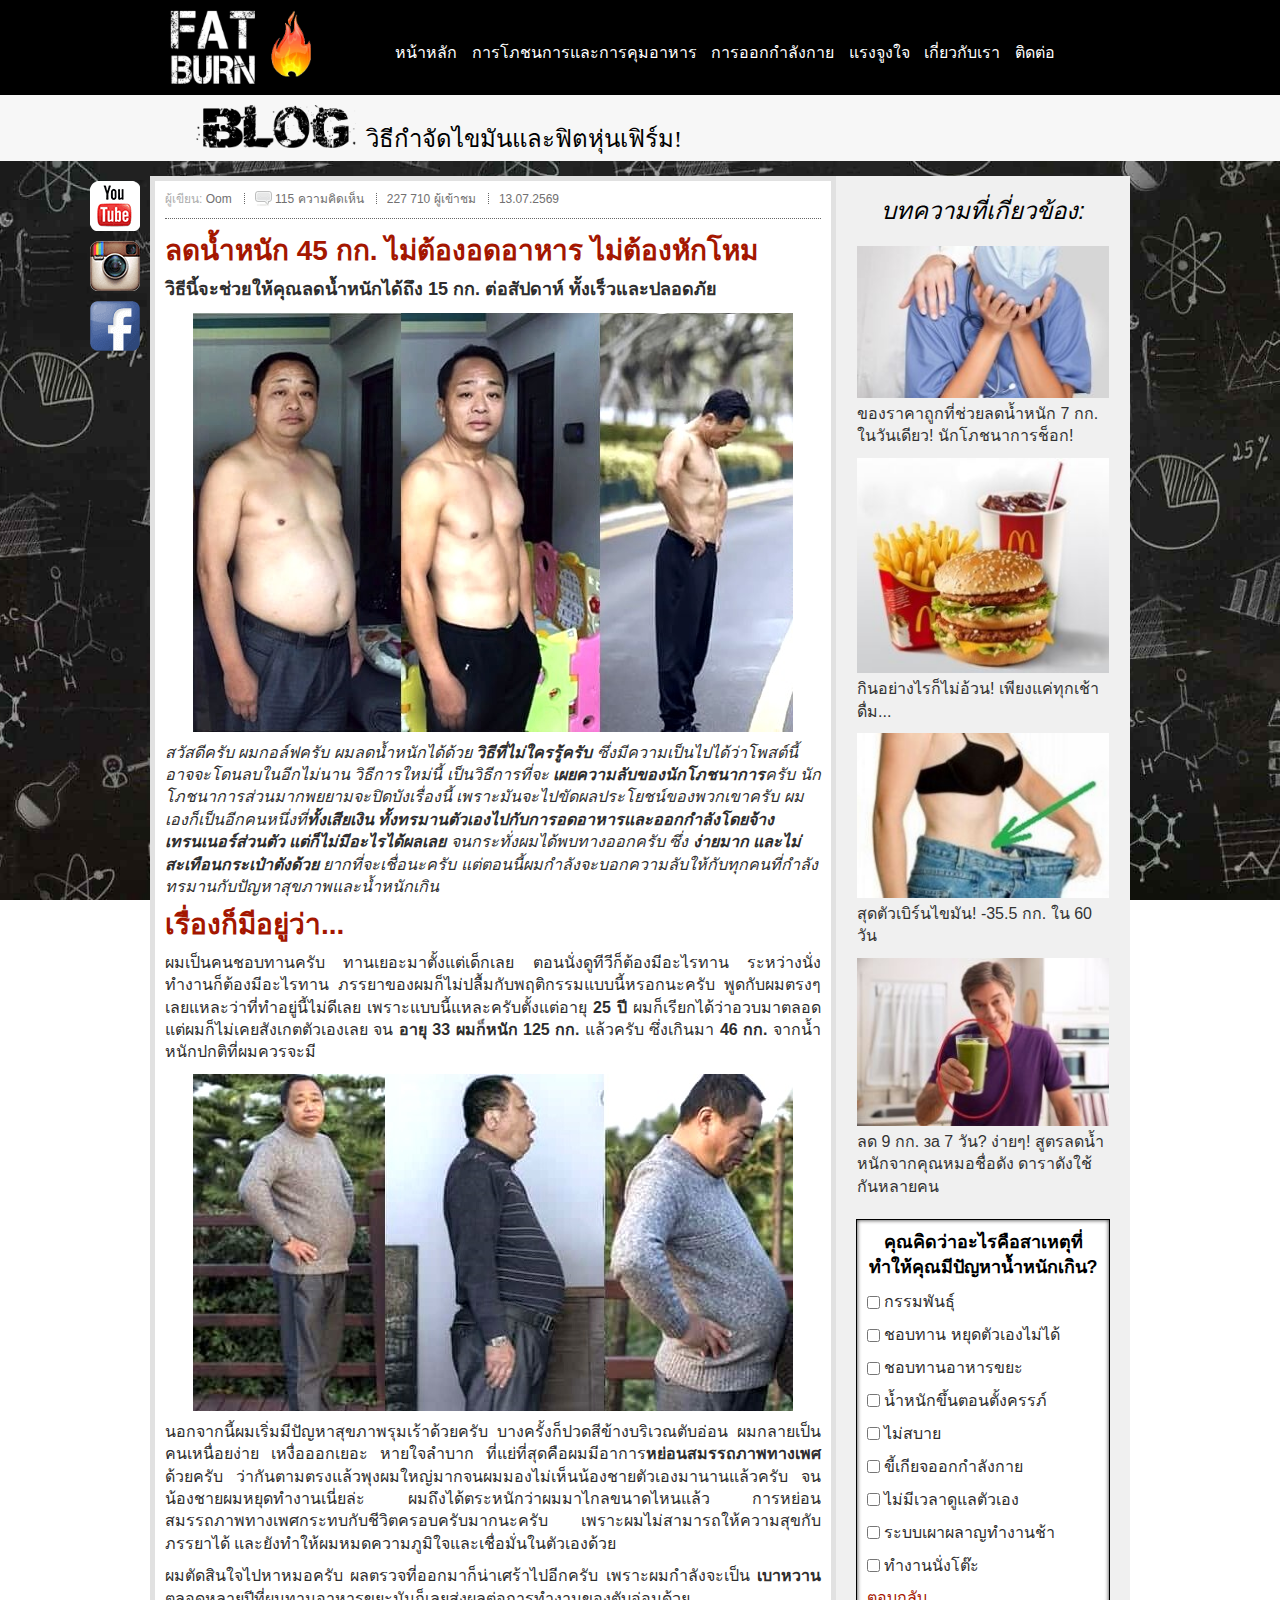
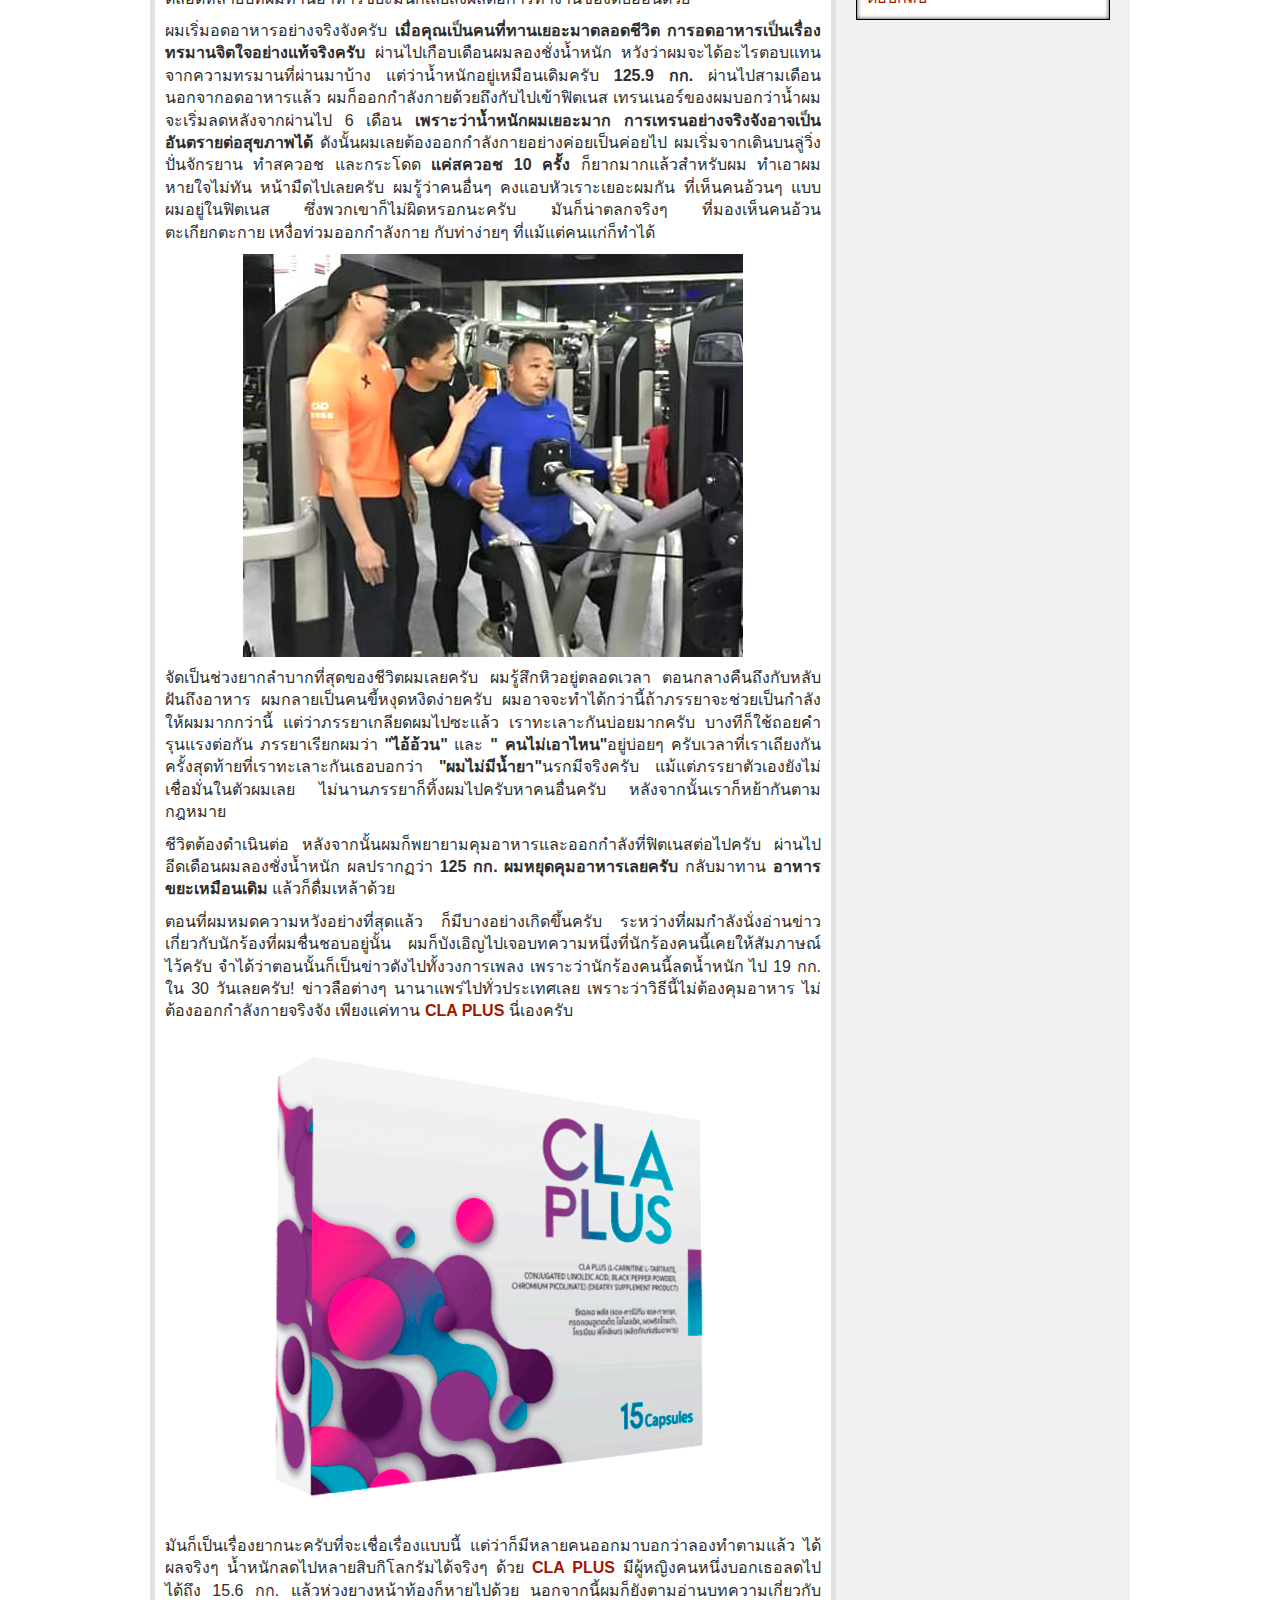
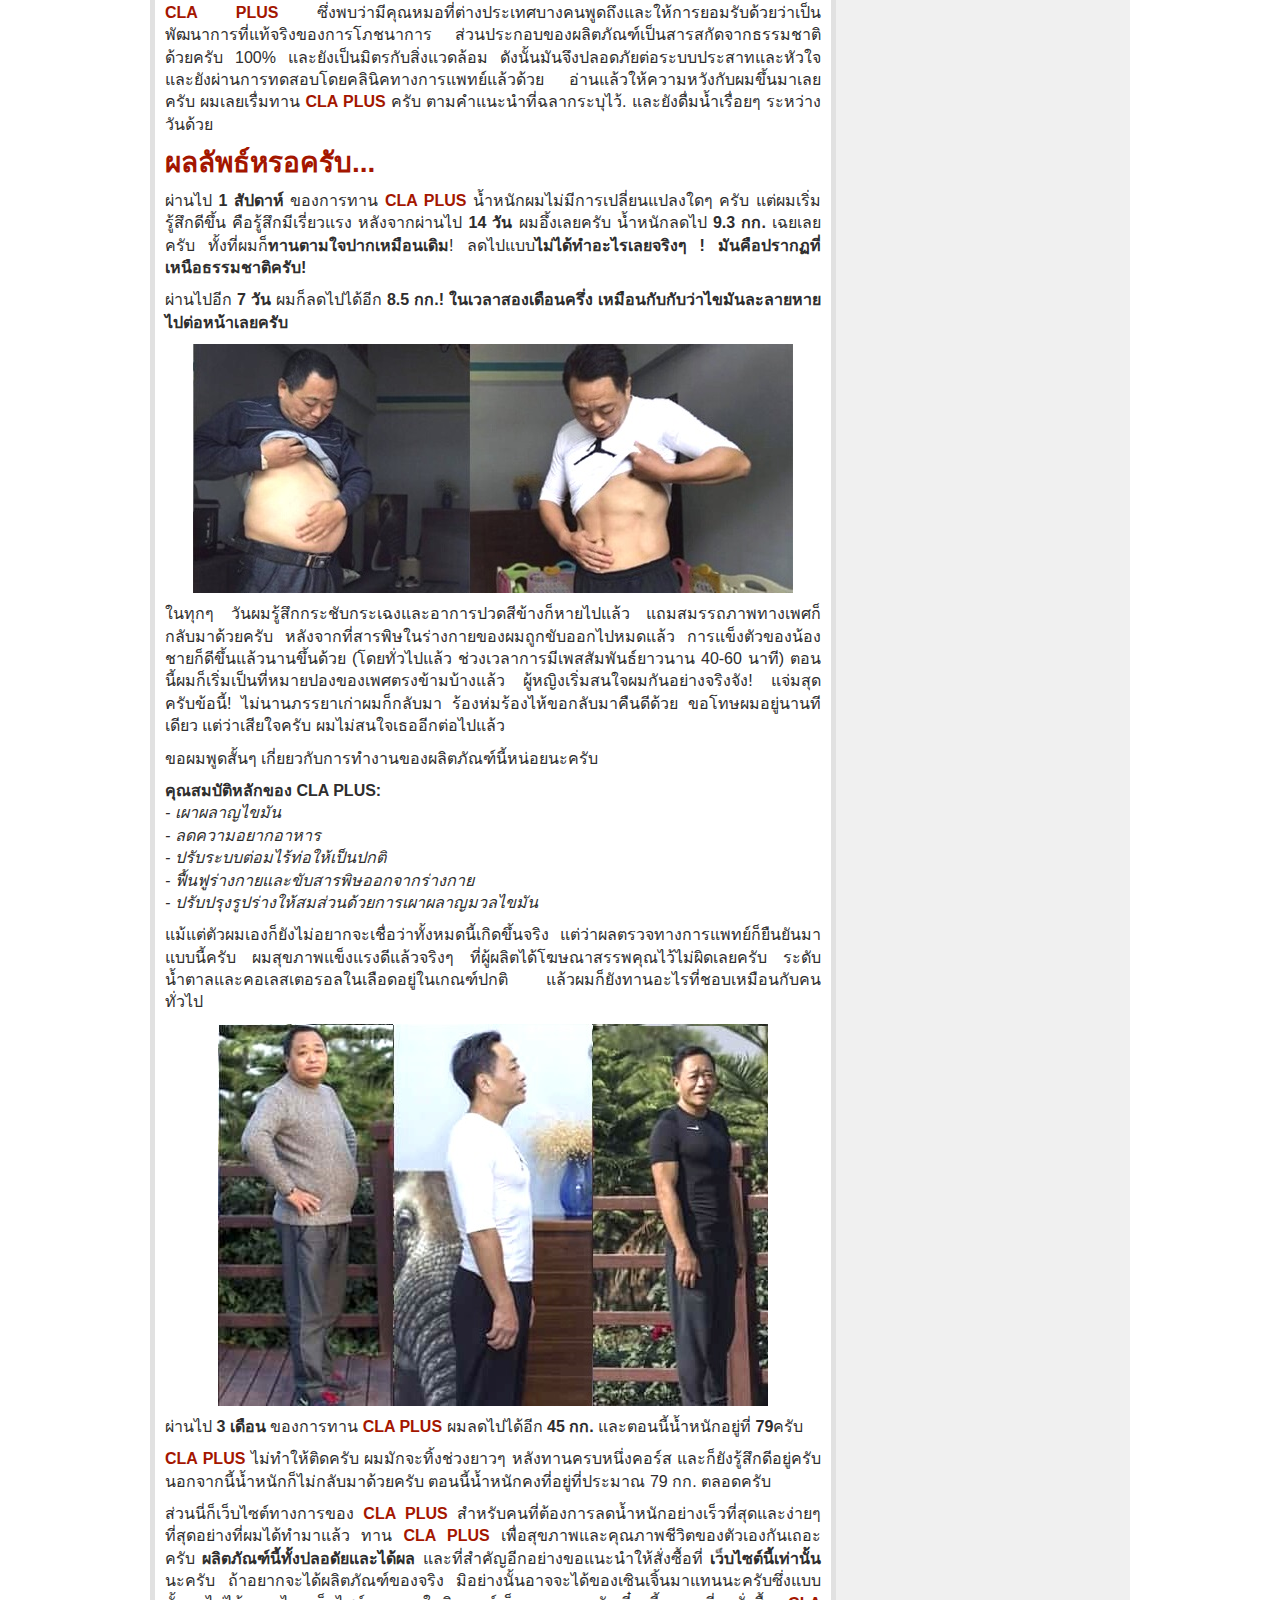
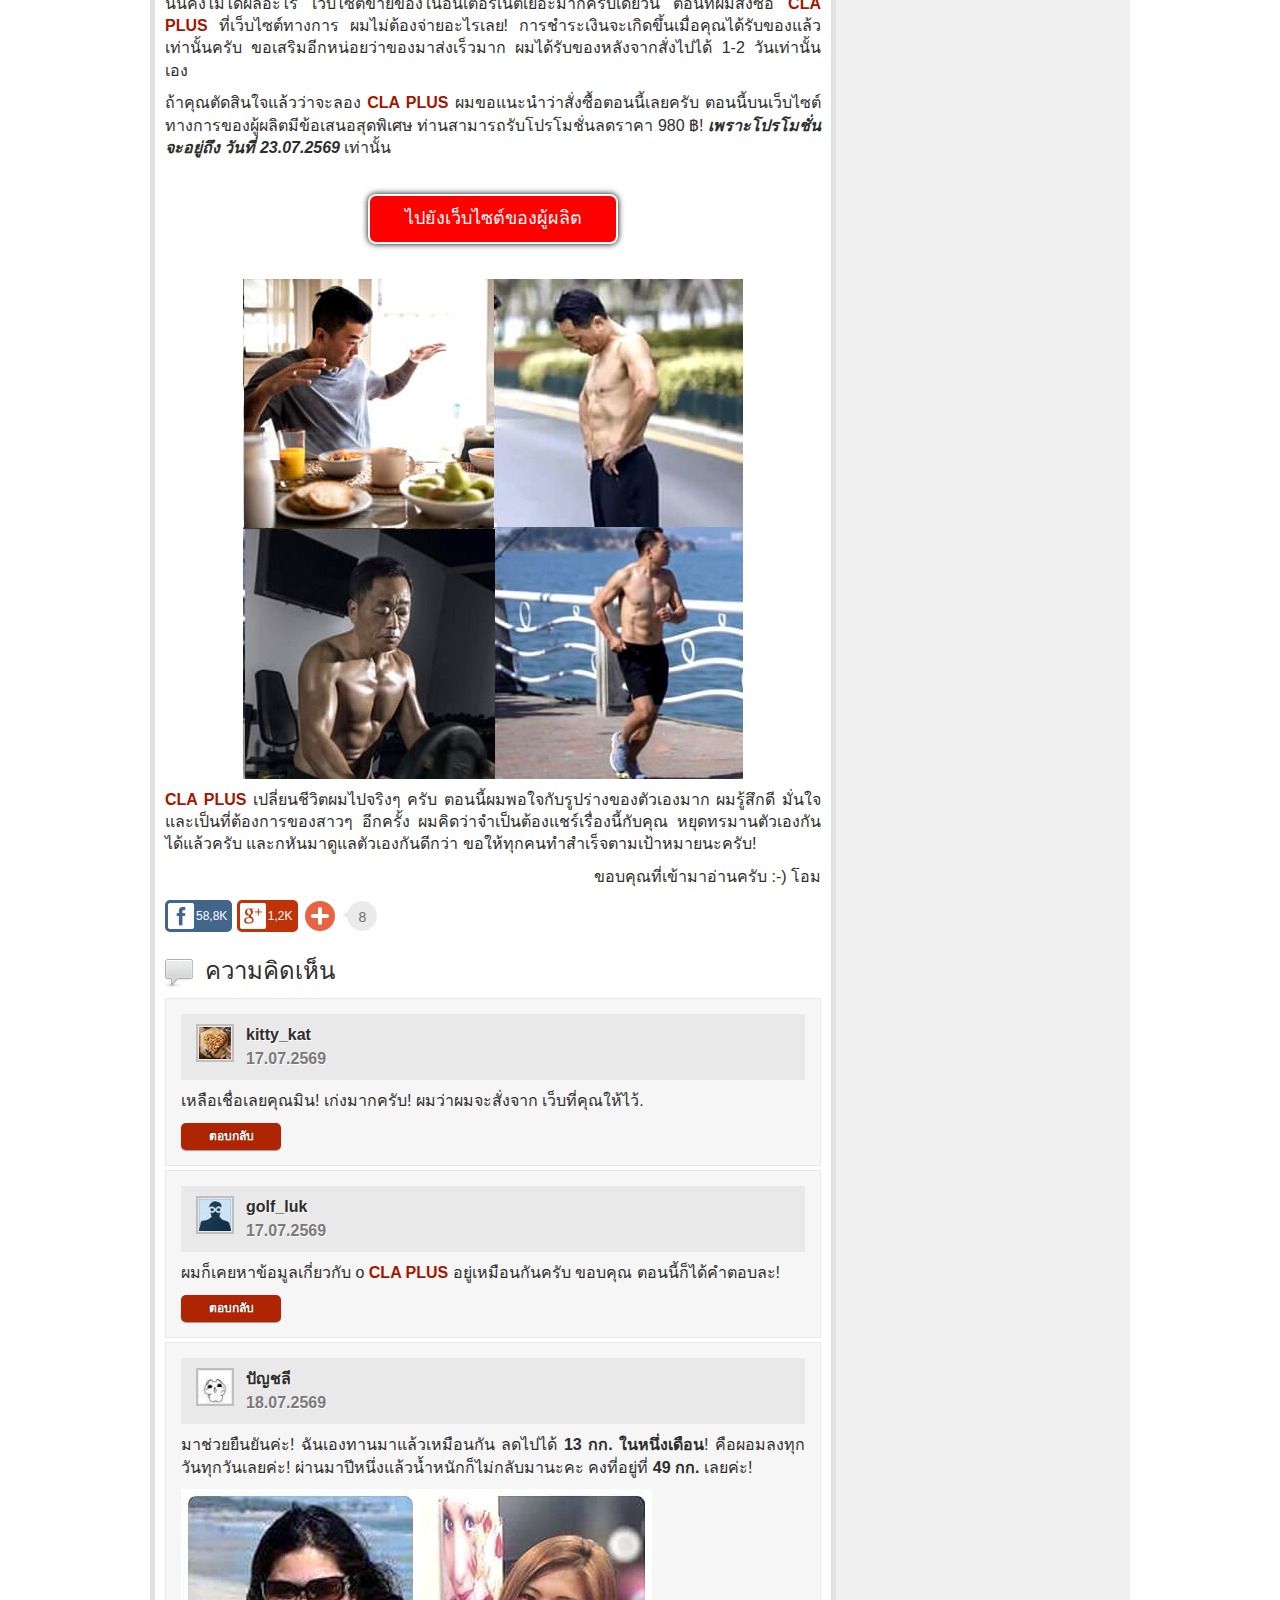
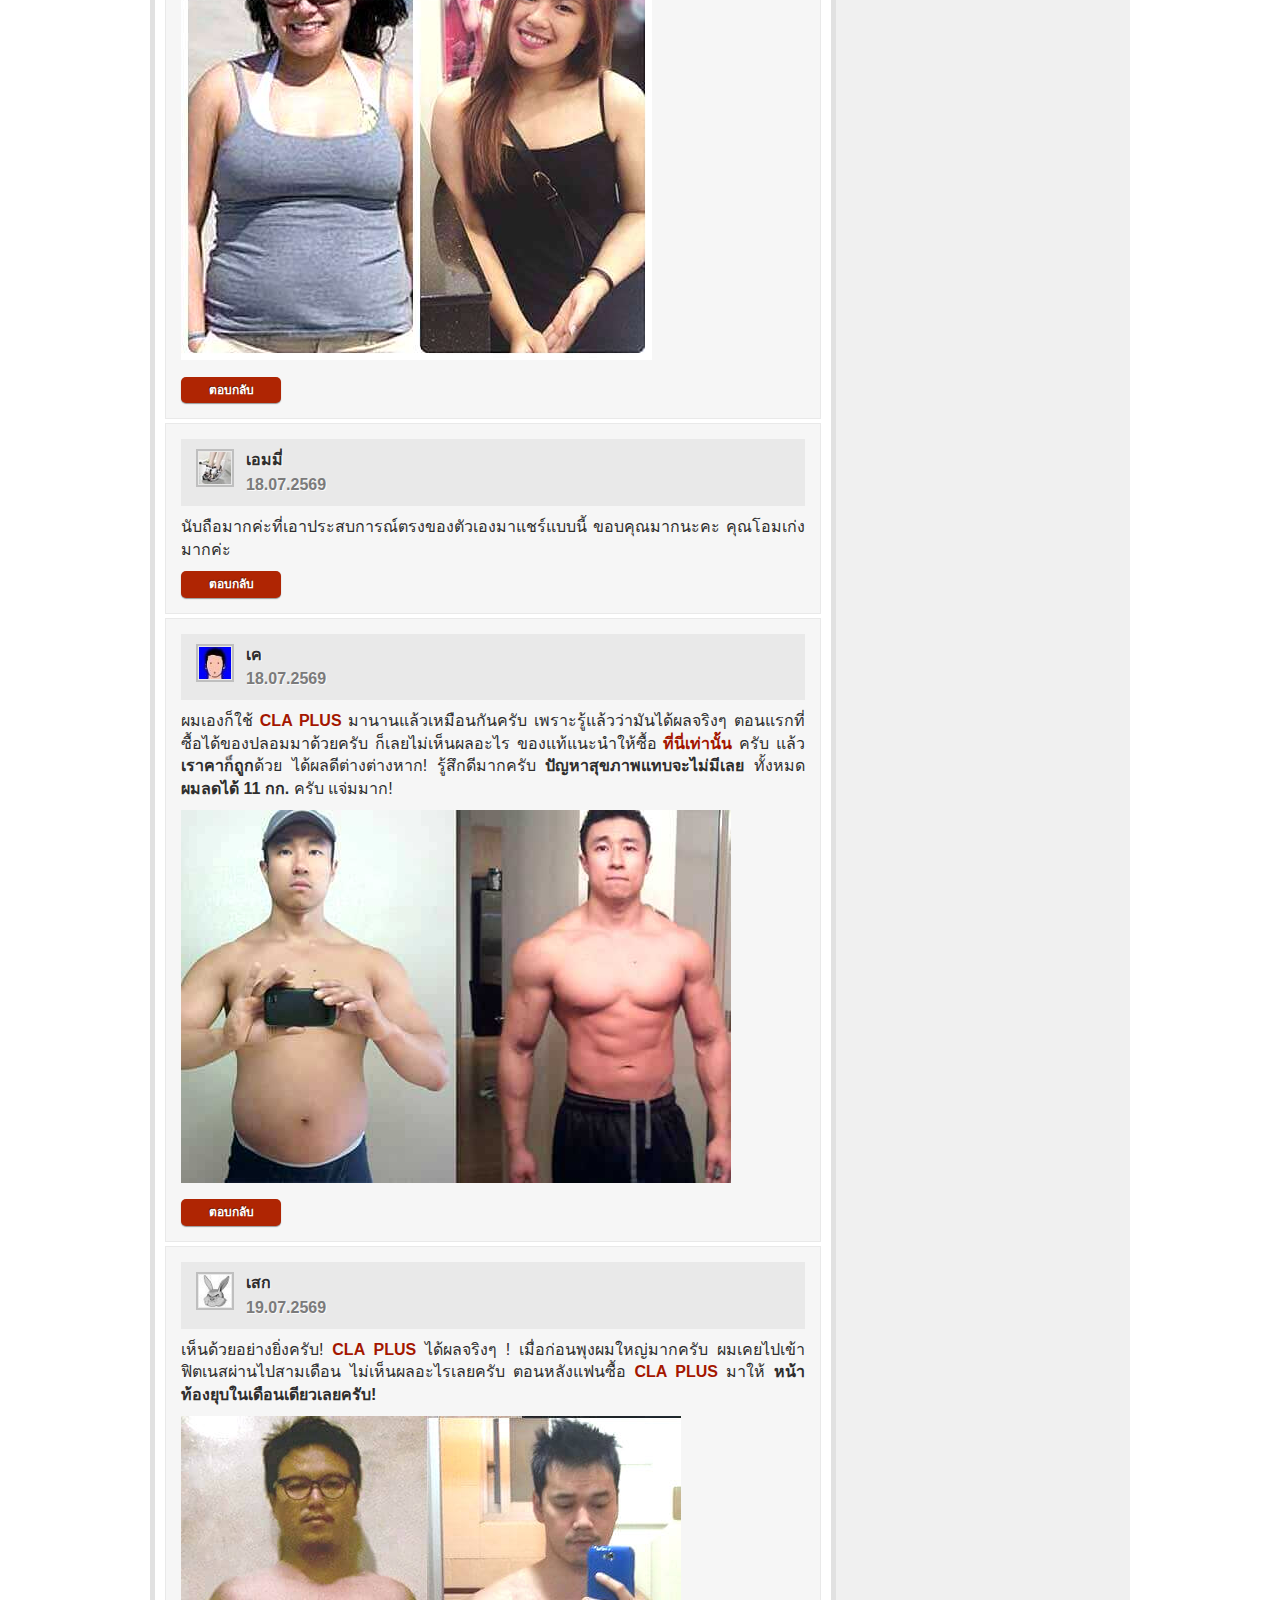
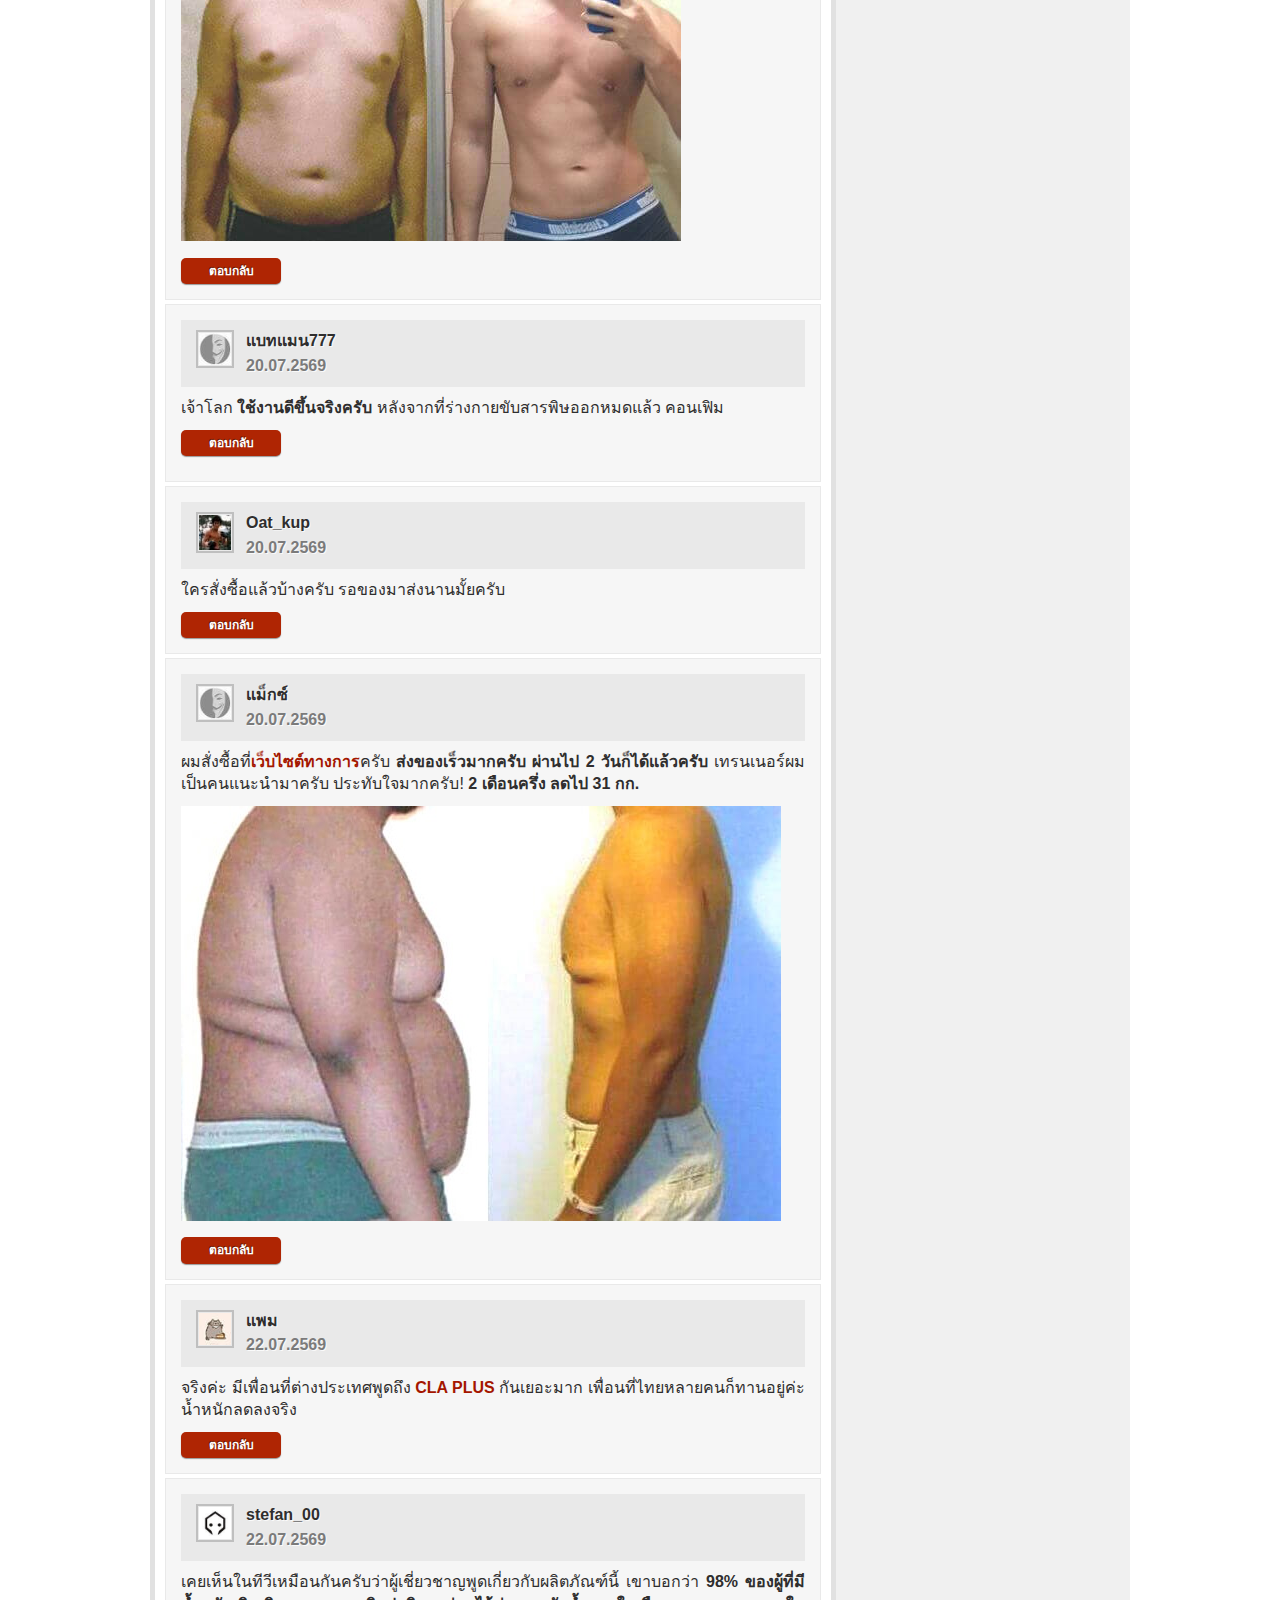
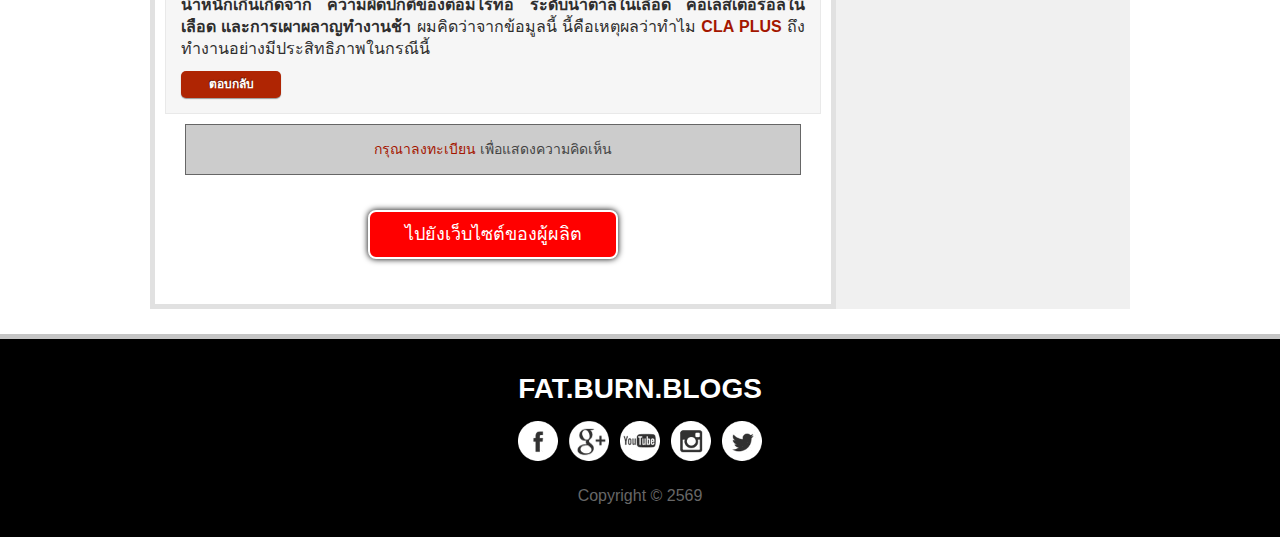
<file: land-220320/prokCLA/index.html>
<!DOCTYPE html>
<html dir="ltr">
<head>
    <meta charset="utf-8">
    <meta content="width=device-width, user-scalable=no, initial-scale=1.0, maximum-scale=1.0, minimum-scale=1.0" name="viewport">
    <meta content="ie=edge" http-equiv="X-UA-Compatible">
    <title>ซื้อ CLA PLUS ได้ในราคาไม่แพง. ราคา, ความเห็นของผู้ใช้, สั่งซื้อ CLA PLUS เลยตอนนี้!</title>
    <link href="images/favicon.ico" rel="icon">
    <link href="css/reset.css" rel="stylesheet">
    <link href="css/style.css" rel="stylesheet">
</head>
<body data-use-external-comebacker="1">
    <!--retarget-->
    <!--retarget-->
    <div id="header">
        <div class="upper-header">
            <div class="container">
                <div class="header__logobar">
                    <a href=""><img src="images/logo1.png"></a>
                </div>
                <div class="upper-header__menubar">
                    <ul>
                        <li class="upper-header__burgerbar">
                            <a href="">
                            <div class="burger">
                                <span></span> <span></span> <span></span>
                            </div></a>
                        </li>
                        <li>
                            <a href="">หน้าหลัก</a>
                        </li>
                        <li>
                            <a href="">การโภชนการและการคุมอาหาร</a>
                        </li>
                        <li>
                            <a href="">การออกกำลังกาย</a>
                        </li>
                        <li>
                            <a href="">แรงจูงใจ</a>
                        </li>
                        <li>
                            <a href="">เกี่ยวกับเรา</a>
                        </li>
                        <li>
                            <a href="">ติดต่อ</a>
                        </li>
                    </ul>
                </div>
            </div>
        </div>
        <div class="lower-header">
            <div class="container">
                <div class="header__logobar">
                    <a href=""><img src="images/logo2.png"></a>
                </div>
                <h1>วิธีกำจัดไขมันและฟิตหุ่นเฟิร์ม!</h1>
            </div>
        </div>
    </div>
    <div class="container">
        <div class="clearfix" id="content">
            <div id="mainbar">
                <div class="socials">
                    <ul>
                        <li class="socials__YouTube">
                            <a href=""></a>
                        </li>
                        <li class="socials__Instagram">
                            <a href=""></a>
                        </li>
                        <li class="socials__Facebook">
                            <a href=""></a>
                        </li>
                    </ul>
                </div>
                <div class="post-info">
                    <ul>
                        <li>
                            <span class="author">ผู้เขียน:</span> <a href="">Oom</a>
                        </li>
                        <li class="post-info__comments">
                            <a href="">115 ความคิดเห็น</a>
                        </li>
                        <li>227 710 ผู้เข้าชม</li>
                        <li>
                            <span class="date-10"></span>
                        </li>
                    </ul>
                </div>
                <h1>ลดน้ำหนัก 45 กก. ไม่ต้องอดอาหาร ไม่ต้องหักโหม</h1>
                <h2>วิธีนี้จะช่วยให้คุณลดน้ำหนักได้ถึง 15 กก. ต่อสัปดาห์ ทั้งเร็วและปลอดภัย</h2><img class="img-center" src="images/ph1.jpg">
                <p class="abstract">สวัสดีครับ ผมกอล์ฟครับ ผมลดน้ำหนักได้ด้วย <b>วิธีที่ไม่ใครรู้ครับ</b> ซึ่งมีความเป็นไปได้ว่าโพสต์นี้อาจจะโดนลบในอีกไม่นาน วิธีการใหม่นี้ เป็นวิธีการที่จะ <b>เผยความลับของนักโภชนาการ</b>ครับ นักโภชนาการส่วนมากพยยามจะปิดบังเรื่องนี้ เพราะมันจะไปขัดผลประโยชน์ของพวกเขาครับ ผมเองก็เป็นอีกคนหนึ่งที่<b>ทั้งเสียเงิน ทั้งทรมานตัวเองไปกับการอดอาหารและออกกำลังโดยจ้างเทรนเนอร์ส่วนตัว แต่ก็ไม่มีอะไรได้ผลเลย</b> จนกระทั่งผมได้พบทางออกครับ ซึ่ง <b>ง่ายมาก และไม่สะเทือนกระเป๋าตังด้วย</b> ยากที่จะเชื่อนะครับ แต่ตอนนี้ผมกำลังจะบอกความลับให้กับทุกคนที่กำลังทรมานกับปัญหาสุขภาพและน้ำหนักเกิน</p>
                <h1>เรื่องก็มีอยู่ว่า...</h1>
                <p>ผมเป็นคนชอบทานครับ ทานเยอะมาตั้งแต่เด็กเลย ตอนนั่งดูทีวีก็ต้องมีอะไรทาน ระหว่างนั่งทำงานก็ต้องมีอะไรทาน ภรรยาของผมก็ไม่ปลื้มกับพฤติกรรมแบบนี้หรอกนะครับ พูดกับผมตรงๆ เลยแหละว่าที่ทำอยู่นี้ไม่ดีเลย เพราะแบบนี้แหละครับตั้งแต่อายุ <b>25 ปี</b> ผมก็เรียกได้ว่าอวบมาตลอด แต่ผมก็ไม่เคยสังเกตตัวเองเลย จน <b>อายุ 33 ผมก็หนัก 125 กก.</b> แล้วครับ ซึ่งเกินมา <b>46 กก.</b> จากน้ำหนักปกติที่ผมควรจะมี</p><img class="img-center" src="images/ph2.jpg">
                <p>นอกจากนี้ผมเริ่มมีปัญหาสุขภาพรุมเร้าด้วยครับ บางครั้งก็ปวดสีข้างบริเวณตับอ่อน ผมกลายเป็นคนเหนื่อยง่าย เหงื่อออกเยอะ หายใจลำบาก ที่แย่ที่สุดคือผมมีอาการ<b>หย่อนสมรรถภาพทางเพศ</b>ด้วยครับ ว่ากันตามตรงแล้วพุงผมใหญ่มากจนผมมองไม่เห็นน้องชายตัวเองมานานแล้วครับ จนน้องชายผมหยุดทำงานเนี่ยล่ะ ผมถึงได้ตระหนักว่าผมมาไกลขนาดไหนแล้ว การหย่อนสมรรถภาพทางเพศกระทบกับชีวิตครอบครับมากนะครับ เพราะผมไม่สามารถให้ความสุขกับภรรยาได้ และยังทำให้ผมหมดความภูมิใจและเชื่อมั่นในตัวเองด้วย</p>
                <p>ผมตัดสินใจไปหาหมอครับ ผลตรวจที่ออกมาก็น่าเศร้าไปอีกครับ เพราะผมกำลังจะเป็น <b>เบาหวาน</b> ตลอดหลายปีที่ผมทานอาหารขยะมันก็เลยส่งผลต่อการทำงานของตับอ่อนด้วย</p>
                <p>ผมเริ่มอดอาหารอย่างจริงจังครับ <b>เมื่อคุณเป็นคนที่ทานเยอะมาตลอดชีวิต การอดอาหารเป็นเรื่องทรมานจิตใจอย่างแท้จริงครับ</b> ผ่านไปเกือบเดือนผมลองชั่งน้ำหนัก หวังว่าผมจะได้อะไรตอบแทนจากความทรมานที่ผ่านมาบ้าง แต่ว่าน้ำหนักอยู่เหมือนเดิมครับ <b>125.9 กก.</b> ผ่านไปสามเดือน นอกจากอดอาหารแล้ว ผมก็ออกกำลังกายด้วยถึงกับไปเข้าฟิตเนส เทรนเนอร์ของผมบอกว่าน้ำผมจะเริ่มลดหลังจากผ่านไป 6 เดือน <b>เพราะว่าน้ำหนักผมเยอะมาก การเทรนอย่างจริงจังอาจเป็นอันตรายต่อสุขภาพได้</b> ดังนั้นผมเลยต้องออกกำลังกายอย่างค่อยเป็นค่อยไป ผมเริ่มจากเดินบนลู่วิ่ง ปั่นจักรยาน ทำสควอช และกระโดด <b>แค่สควอช 10 ครั้ง</b> ก็ยากมากแล้วสำหรับผม ทำเอาผมหายใจไม่ทัน หน้ามืดไปเลยครับ ผมรู้ว่าคนอื่นๆ คงแอบหัวเราะเยอะผมกัน ที่เห็นคนอ้วนๆ แบบผมอยู่ในฟิตเนส ซึ่งพวกเขาก็ไม่ผิดหรอกนะครับ มันก็น่าตลกจริงๆ ที่มองเห็นคนอ้วนตะเกียกตะกาย เหงื่อท่วมออกกำลังกาย กับท่าง่ายๆ ที่แม้แต่คนแก่ก็ทำได้</p><img class="img-center" src="images/ph3.jpg">
                <p>จัดเป็นช่วงยากลำบากที่สุดของชีวิตผมเลยครับ ผมรู้สึกหิวอยู่ตลอดเวลา ตอนกลางคืนถึงกับหลับฝันถึงอาหาร ผมกลายเป็นคนขี้หงุดหงิดง่ายครับ ผมอาจจะทำได้กว่านี้ถ้าภรรยาจะช่วยเป็นกำลังให้ผมมากกว่านี้ แต่ว่าภรรยาเกลียดผมไปซะแล้ว เราทะเลาะกันบ่อยมากครับ บางทีก็ใช้ถอยคำรุนแรงต่อกัน ภรรยาเรียกผมว่า <b>"ไอ้อ้วน"</b> และ <b>" คนไม่เอาไหน"</b>อยู่บ่อยๆ ครับเวลาที่เราเถียงกัน ครั้งสุดท้ายที่เราทะเลาะกันเธอบอกว่า <b>"ผมไม่มีน้ำยา"</b>นรกมีจริงครับ แม้แต่ภรรยาตัวเองยังไม่เชื่อมั่นในตัวผมเลย ไม่นานภรรยาก็ทิ้งผมไปครับหาคนอื่นครับ หลังจากนั้นเราก็หย้ากันตามกฎหมาย</p>
                <p>ชีวิตต้องดำเนินต่อ หลังจากนั้นผมก็พยายามคุมอาหารและออกกำลังที่ฟิตเนสต่อไปครับ ผ่านไปอีดเดือนผมลองชั่งน้ำหนัก ผลปรากฏว่า <b>125 กก. ผมหยุดคุมอาหารเลยครับ</b> กลับมาทาน <b>อาหารขยะเหมือนเดิม</b> แล้วก็ดื่มเหล้าด้วย</p>
                <p>ตอนที่ผมหมดความหวังอย่างที่สุดแล้ว ก็มีบางอย่างเกิดขึ้นครับ ระหว่างที่ผมกำลังนั่งอ่านข่าวเกี่ยวกับนักร้องที่ผมชื่นชอบอยู่นั้น ผมก็บังเอิญไปเจอบทความหนึ่งที่นักร้องคนนี้เคยให้สัมภาษณ์ไว้ครับ จำได้ว่าตอนนั้นก็เป็นข่าวดังไปทั้งวงการเพลง เพราะว่านักร้องคนนี้ลดน้ำหนัก ไป 19 กก. ใน 30 วันเลยครับ! ข่าวลือต่างๆ นานาแพร่ไปทั่วประเทศเลย เพราะว่าวิธีนี้ไม่ต้องคุมอาหาร ไม่ต้องออกกำลังกายจริงจัง เพียงแค่ทาน <a href="">CLA PLUS</a> นี่เองครับ</p><a href=""><img class="img-center" src="images/ph4.png"></a>
                <p>มันก็เป็นเรื่องยากนะครับที่จะเชื่อเรื่องแบบนี้ แต่ว่าก็มีหลายคนออกมาบอกว่าลองทำตามแล้ว ได้ผลจริงๆ น้ำหนักลดไปหลายสิบกิโลกรัมได้จริงๆ ด้วย <a href="">CLA PLUS</a> มีผู้หญิงคนหนึ่งบอกเธอลดไปได้ถึง 15.6 กก. แล้วห่วงยางหน้าท้องก็หายไปด้วย นอกจากนี้ผมก็ยังตามอ่านบทความเกี่ยวกับ <a href="">CLA PLUS</a> ซึ่งพบว่ามีคุณหมอที่ต่างประเทศบางคนพูดถึงและให้การยอมรับด้วยว่าเป็นพัฒนาการที่แท้จริงของการโภชนาการ ส่วนประกอบของผลิตภัณฑ์เป็นสารสกัดจากธรรมชาติด้วยครับ 100% และยังเป็นมิตรกับสิ่งแวดล้อม ดังนั้นมันจึงปลอดภัยต่อระบบประสาทและหัวใจ และยังผ่านการทดสอบโดยคลินิคทางการแพทย์แล้วด้วย อ่านแล้วให้ความหวังกับผมขึ้นมาเลยครับ ผมเลยเรื่มทาน <a href="">CLA PLUS</a> ครับ ตามคำแนะนำที่ฉลากระบุไว้. และยังดื่มน้ำเรื่อยๆ ระหว่างวันด้วย</p>
                <h1>ผลลัพธ์หรอครับ...</h1>
                <p>ผ่านไป <b>1 สัปดาห์</b> ของการทาน <a href="">CLA PLUS</a> น้ำหนักผมไม่มีการเปลี่ยนแปลงใดๆ ครับ แต่ผมเริ่มรู้สึกดีขึ้น คือรู้สึกมีเรี่ยวแรง หลังจากผ่านไป <b>14 วัน</b> ผมอึ้งเลยครับ น้ำหนักลดไป <b>9.3 กก.</b> เฉยเลยครับ ทั้งที่ผมก็<b>ทานตามใจปากเหมือนเดิม</b>! ลดไปแบบ<b>ไม่ได้ทำอะไรเลยจริงๆ ! มันคือปรากฏที่เหนือธรรมชาติครับ!</b></p>
                <p>ผ่านไปอีก <b>7 วัน</b> ผมก็ลดไปได้อีก <b>8.5 กก.! ในเวลาสองเดือนครึ่ง เหมือนกับกับว่าไขมันละลายหายไปต่อหน้าเลยครับ</b></p><img class="img-center" src="images/ph5.jpg">
                <p>ในทุกๆ วันผมรู้สึกกระชับกระเฉงและอาการปวดสีข้างก็หายไปแล้ว แถมสมรรถภาพทางเพศก็กลับมาด้วยครับ หลังจากที่สารพิษในร่างกายของผมถูกขับออกไปหมดแล้ว การแข็งตัวของน้องชายก็ดีขึ้นแล้วนานขึ้นด้วย (โดยทั่วไปแล้ว ช่วงเวลาการมีเพสสัมพันธ์ยาวนาน 40-60 นาที) ตอนนี้ผมก็เริ่มเป็นที่หมายปองของเพศตรงข้ามบ้างแล้ว  ผู้หญิงเริ่มสนใจผมกันอย่างจริงจัง!  แจ่มสุดครับข้อนี้! ไม่นานภรรยาเก่าผมก็กลับมา ร้องห่มร้องไห้ขอกลับมาคืนดีด้วย ขอโทษผมอยู่นานทีเดียว แต่ว่าเสียใจครับ ผมไม่สนใจเธออีกต่อไปแล้ว</p>
                <p>ขอผมพูดสั้นๆ เกี่ยยวกับการทำงานของผลิตภัณฑ์นี้หน่อยนะครับ </p>
				<p><b>คุณสมบัติหลักของ CLA PLUS:</b>
                           <br>
                           <i>- เผาผลาญไขมัน<br>
							- ลดความอยากอาหาร<br>
							- ปรับระบบต่อมไร้ท่อให้เป็นปกติ<br>
							- ฟื้นฟูร่างกายและขับสารพิษออกจากร่างกาย<br>
							- ปรับปรุงรูปร่างให้สมส่วนด้วยการเผาผลาญมวลไขมัน<br></i>
							</p>
                <p>แม้แต่ตัวผมเองก็ยังไม่อยากจะเชื่อว่าทั้งหมดนี้เกิดขึ้นจริง แต่ว่าผลตรวจทางการแพทย์ก็ยืนยันมาแบบนี้ครับ ผมสุขภาพแข็งแรงดีแล้วจริงๆ ที่ผู้ผลิตได้โฆษณาสรรพคุณไว้ไม่ผิดเลยครับ ระดับน้ำตาลและคอเลสเตอรอลในเลือดอยู่ในเกณฑ์ปกติ แล้วผมก็ยังทานอะไรที่ชอบเหมือนกับคนทั่วไป</p><img class="img-center" src="images/ph6.jpg">
                <p>ผ่านไป <b>3 เดือน</b> ของการทาน <a href="">CLA PLUS</a> ผมลดไปได้อีก <b>45 กก.</b> และตอนนี้น้ำหนักอยู่ที่ <b>79</b>ครับ</p>
                <p><a href="">CLA PLUS</a> ไม่ทำให้ติดครับ ผมมักจะทิ้งช่วงยาวๆ หลังทานครบหนึ่งคอร์ส และก็ยังรู้สึกดีอยู่ครับ นอกจากนี้น้ำหนักก็ไม่กลับมาด้วยครับ ตอนนี้น้ำหนักคงที่อยู่ที่ประมาณ 79 กก. ตลอดครับ</p>
                <p>ส่วนนี่ก็เว็บไซต์ทางการของ <a href="">CLA PLUS</a> สำหรับคนที่ต้องการลดน้ำหนักอย่างเร็วที่สุดและง่ายๆที่สุดอย่างที่ผมได้ทำมาแล้ว ทาน <a href="">CLA PLUS</a> เพื่อสุขภาพและคุณภาพชีวิตของตัวเองกันเถอะครับ <b>ผลิตภัณฑ์นี้ทั้งปลอดัยและได้ผล</b> และที่สำคัญอีกอย่างขอแนะนำให้สั่งซื้อที่ <b>เว็บไซต์นี้เท่านั้น</b> นะครับ ถ้าอยากจะได้ผลิตภัณฑ์ของจริง มิอย่างนั้นอาจจะได้ของเซินเจิ้นมาแทนนะครับซึ่งแบบนั้นคงไม่ได้ผลอะไร เว็บไซต์ขายของในอินเตอร์เน็ตเยอะมากครับเดี๋ยวนี้ ตอนที่ผมสั่งซื้อ <a href="">CLA PLUS</a> ที่เว็บไซต์ทางการ ผมไม่ต้องจ่ายอะไรเลย! การชำระเงินจะเกิดขึ้นเมื่อคุณได้รับของแล้วเท่านั้นครับ ขอเสริมอีกหน่อยว่าของมาส่งเร็วมาก ผมได้รับของหลังจากสั่งไปได้ 1-2 วันเท่านั้นเอง</p>
                <p>ถ้าคุณตัดสินใจแล้วว่าจะลอง <a href="">CLA PLUS</a> ผมขอแนะนำว่าสั่งซื้อตอนนี้เลยครับ  ตอนนี้บนเว็บไซต์ทางการของผู้ผลิตมีข้อเสนอสุดพิเศษ ท่านสามารถรับโปรโมชั่นลดราคา 980 ฿! <em><strong>เพราะโปรโมชั่นจะอยู่ถึง วันที่ 
                <span class="date-0"></span></strong></em> เท่านั้น</p><a href="">
                <div class="pulse ord-brn">
                  ไปยังเว็บไซต์ของผู้ผลิต 
                </div></a> <img class="img-center" src="images/ph_extra1.jpg">
                <p><a href="">CLA PLUS</a> เปลี่ยนชีวิตผมไปจริงๆ ครับ ตอนนี้ผมพอใจกับรูปร่างของตัวเองมาก ผมรู้สึกดี มั่นใจ และเป็นที่ต้องการของสาวๆ อีกครั้ง ผมคิดว่าจำเป็นต้องแชร์เรื่องนี้กับคุณ หยุดทรมานตัวเองกันได้แล้วครับ และกหันมาดูแลตัวเองกันดีกว่า ขอให้ทุกคนทำสำเร็จตามเป้าหมายนะครับ!</p>
                <p class="align-right">ขอบคุณที่เข้ามาอ่านครับ :-) โอม</p>
                <div class="socials-bottom">
                    <a href="">
                    <div class="socials-bottom__item socials-bottom__item_fb">
                        <div></div><span>58,8K</span>
                    </div></a> <a href="">
                    <div class="socials-bottom__item socials-bottom__item_g-plus">
                        <div></div><span>1,2K</span>
                    </div></a> <a href="">
                    <div class="socials-bottom__item socials-bottom__item_add">
                        <div></div>
                    </div></a> <a href="">
                    <div class="socials-bottom__item socials-bottom__item_comment">
                        <div>
                            <span>8</span>
                        </div>
                    </div></a>
                </div>
                <div id="comments">
                    <h2 class="comments__header"><span class="comments__icon"></span> ความคิดเห็น</h2>
                    <div class="comment">
                        <div class="comment__header">
                            <a href=""><img src="images/ava9.jpg"></a> <a href="">
                            <div class="comment__author">
                                kitty_kat
                            </div></a> <a href="">
                            <div class="comment__date">
                               <span class="date-6"></span>
                            </div></a>
                        </div>
                        <p>เหลือเชื่อเลยคุณมิน! เก่งมากครับ! ผมว่าผมจะสั่งจาก เว็บที่คุณให้ไว้.</p><a href="">
                        <div class="comment-btn">
                            ตอบกลับ
                        </div></a>
                    </div>
                    <div class="comment">
                        <div class="comment__header">
                            <a href=""><img src="images/ava8.jpg"></a> <a href="">
                            <div class="comment__author">
                                golf_luk
                            </div></a> <a href="">
                            <div class="comment__date">
                                <span class="date-6"></span>
                            </div></a>
                        </div>
                        <p>ผมก็เคยหาข้อมูลเกี่ยวกับ о <a href="">CLA PLUS</a> อยู่เหมือนกันครับ ขอบคุณ ตอนนี้ก็ได้คำตอบละ!</p><a href="">
                        <div class="comment-btn">
                            ตอบกลับ
                        </div></a>
                    </div>
                    <div class="comment">
                        <div class="comment__header">
                            <a href=""><img src="images/ava7.jpg"></a> <a href="">
                            <div class="comment__author">
								ปัญชลี
                            </div></a> <a href="">
                            <div class="comment__date">
                                <span class="date-5"></span>
                            </div></a>
                        </div>
                        <p>มาช่วยยืนยันค่ะ! ฉันเองทานมาแล้วเหมือนกัน ลดไปได้ <strong>13 กก. ในหนึ่งเดือน</strong>! คือผอมลงทุกวันทุกวันเลยค่ะ! ผ่านมาปีหนึ่งแล้วน้ำหนักก็ไม่กลับมานะคะ คงที่อยู่ที่ <strong>49 กก.</strong> เลยค่ะ!</p><img src="images/review1.jpg"><br>
                        <a href="">
                        <div class="comment-btn">
                            ตอบกลับ
                        </div></a>
                    </div>
                    <div class="comment">
                        <div class="comment__header">
                            <a href=""><img src="images/ava2.jpg"></a> <a href="">
                            <div class="comment__author">
								เอมมี่
                            </div></a> <a href="">
                            <div class="comment__date">
                                <span class="date-5"></span>
                            </div></a>
                        </div>
                        <p>นับถือมากค่ะที่เอาประสบการณ์ตรงของตัวเองมาแชร์แบบนี้ ขอบคุณมากนะคะ คุณโอมเก่งมากค่ะ</p><a href="">
                        <div class="comment-btn">
                            ตอบกลับ
                        </div></a>
                    </div>
                    <div class="comment">
                        <div class="comment__header">
                            <a href=""><img src="images/ava3.jpg"></a> <a href="">
                            <div class="comment__author">
								เค
                            </div></a> <a href="">
                            <div class="comment__date">
                                <span class="date-5"></span>
                            </div></a>
                        </div>
                        <p>ผมเองก็ใช้ <a href="">CLA PLUS</a> มานานแล้วเหมือนกันครับ เพราะรู้แล้วว่ามันได้ผลจริงๆ ตอนแรกที่ซื้อได้ของปลอมมาด้วยครับ ก็เลยไม่เห็นผลอะไร ของแท้แนะนำให้ซื้อ <a href="">ที่นี่เท่านั้น</a> ครับ แล้ว<strong>เราคาก็ถูก</strong>ด้วย ได้ผลดีต่างต่างหาก! รู้สึกดีมากครับ <strong>ปัญหาสุขภาพแทบจะไม่มีเลย</strong> ทั้งหมด <strong>ผมลดได้ 11 กก.</strong> ครับ แจ่มมาก!</p><img src="images/review2.jpg"> <a href="">
                        <div class="comment-btn">
                            ตอบกลับ
                        </div></a>
                    </div>
                    <div class="comment">
                        <div class="comment__header">
                            <a href=""><img src="images/ava4.jpg"></a> <a href="">
                            <div class="comment__author">
								เสก 
                            </div></a> <a href="">
                            <div class="comment__date">
                                <span class="date-4"></span>
                            </div></a>
                        </div>
                        <p>เห็นด้วยอย่างยิ่งครับ! <a href="">CLA PLUS</a> ได้ผลจริงๆ ! เมื่อก่อนพุงผมใหญ่มากครับ ผมเคยไปเข้าฟิตเนสผ่านไปสามเดือน ไม่เห็นผลอะไรเลยครับ ตอนหลังแฟนซื้อ <a href="">CLA PLUS</a> มาให้ <strong>หน้าท้องยุบในเดือนเดียวเลยครับ!</strong></p><img src="images/review3.jpg"> <a href="">
                        <div class="comment-btn">
                            ตอบกลับ
                        </div></a>
                    </div>
                    <div class="comment">
                        <div class="comment__header">
                            <a href=""><img src="images/ava00.jpg"></a> <a href="">
                            <div class="comment__author">
								แบทแมน777 
                            </div></a> <a href="">
                            <div class="comment__date">
                                <span class="date-3"></span>
                            </div></a>
                        </div>
                        <p>เจ้าโลก <strong>ใช้งานดีขึ้นจริงครับ</strong> หลังจากที่ร่างกายขับสารพิษออกหมดแล้ว คอนเฟิม <a href="">
                        <div class="comment-btn new__color">
                            ตอบกลับ
                        </div></a>
                    </p>
                    </div>
                    <div class="comment">
                        <div class="comment__header">
                            <a href=""><img src="images/ava5.jpg"></a> <a href="">
                            <div class="comment__author">
                                Oat_kup
                            </div></a> <a href="">
                            <div class="comment__date">
                                <span class="date-3"></span>
                            </div></a>
                        </div>
                        <p>ใครสั่งซื้อแล้วบ้างครับ รอของมาส่งนานมั้ยครับ</p><a href="">
                        <div class="comment-btn">
                            ตอบกลับ
                        </div></a>
                    </div>
                    <div class="comment">
                        <div class="comment__header">
                            <a href=""><img src="images/ava00.jpg"></a> <a href="">
                            <div class="comment__author">
								แม็กซ์ 
                            </div></a> <a href="">
                            <div class="comment__date">
                                <span class="date-3"></span>
                            </div></a>
                        </div>
                        <p>ผมสั่งซื้อที่<a href="">เว็บไซต์ทางการ</a>ครับ <strong>ส่งของเร็วมากครับ ผ่านไป 2 วันก็ได้แล้วครับ</strong> เทรนเนอร์ผมเป็นคนแนะนำมาครับ ประทับใจมากครับ! <strong>2 เดือนครึ่ง ลดไป 31 กก.</strong></p><img src="images/review4.jpg"> <a href="">
                        <div class="comment-btn">
                            ตอบกลับ
                        </div></a>
                    </div>
                    <div class="comment mob-hidden">
                        <div class="comment__header">
                            <a href=""><img src="images/ava1.jpg"></a> <a href="">
                            <div class="comment__author">
								แพม
                            </div></a> <a href="">
                            <div class="comment__date">
                                <span class="date-1"></span>
                            </div></a>
                        </div>
                        <p>จริงค่ะ มีเพื่อนที่ต่างประเทศพูดถึง <a href="">CLA PLUS</a> กันเยอะมาก เพื่อนที่ไทยหลายคนก็ทานอยู่ค่ะ น้ำหนักลดลงจริง</p><a href="">
                        <div class="comment-btn">
                            ตอบกลับ
                        </div></a>
                    </div>
                    <div class="comment">
                        <div class="comment__header">
                            <a href=""><img src="images/ava6.jpg"></a> <a href="">
                            <div class="comment__author">
                                stefan_00
                            </div></a> <a href="">
                            <div class="comment__date">
                                <span class="date-1"></span>
                            </div></a>
                        </div>
                        <p>เคยเห็นในทีวีเหมือนกันครับว่าผู้เชี่ยวชาญพูดเกี่ยวกับผลิตภัณฑ์นี้ เขาบอกว่า <strong>98% ของผู้ที่มีน้ำหนักเกินเกิดจาก ความผิดปกติของต่อมไร้ท่อ ระดับน้ำตาลในเลือด คอเลสเตอรอลในเลือด และการเผาผลาญทำงานช้า</strong> ผมคิดว่าจากข้อมูลนี้ นี้คือเหตุผลว่าทำไม <a href="">CLA PLUS</a> ถึงทำงานอย่างมีประสิทธิภาพในกรณีนี้</p><a href="">
                        <div class="comment-btn">
                            ตอบกลับ
                        </div></a>
                    </div>
                    <div class="comments__note">
                        <a href="">กรุณาลงทะเบียน</a> เพื่อแสดงความคิดเห็น
                    </div><a href="">
                    <div class="pulse ord-brn">
                       ไปยังเว็บไซต์ของผู้ผลิต 
                    </div></a>
                </div>
            </div>
            <div id="sidebar">
                <div class="sidebar_content">
                    <h1>บทความที่เกี่ยวข้อง:</h1>
                    <div class="teaser">
                        <a href=""><img src="images/teaser1.jpg"> <span>ของราคาถูกที่ช่วยลดน้ำหนัก 7 กก. ในวันเดียว! นักโภชนาการช็อก!</span></a>
                    </div>
                    <div class="teaser">
                        <a href=""><img src="images/teaser2.jpg"> <span>กินอย่างไรก็ไม่อ้วน! เพียงแค่ทุกเช้าดื่ม...</span></a>
                    </div>
                    <div class="teaser">
                        <a href=""><img src="images/teaser3.jpg"> <span>สุดตัวเบิร์นไขมัน! -35.5 กก. ใน 60 วัน</span></a>
                    </div>
                    <div class="teaser">
                        <a href=""><img src="images/teaser4.jpg"> <span>ลด 9 กก. за 7 วัน? ง่ายๆ! สูตรลดน้ำหนักจากคุณหมอชื่อดัง ดาราดังใช้กันหลายคน</span></a>
                    </div>
                </div>
                <div class="ps-poll-container">
                    <form action="#" method="post">
                        <h3 class="ps-poll-question-name">คุณคิดว่าอะไรคือสาเหตุที่ทำให้คุณมีปัญหาน้ำหนักเกิน?</h3>
                        <div class="ps-poll-answers">
                            <div class="ps-poll-answer ps-poll-answer-even ps-poll-answer-first ps-poll-answer-last">
                                <input id="ps_poll_vote_form_answers_299262" name="voteForm[questions][90186][answers][]" type="checkbox" value="299262"> <label for="ps_poll_vote_form_answers_299262">กรรมพันธุ์</label>
                            </div>
                            <div class="ps-poll-answer ps-poll-answer-odd">
                                <input id="ps_poll_vote_form_answers_299263" name="voteForm[questions][90186][answers][]" type="checkbox" value="299263"> <label for="ps_poll_vote_form_answers_299263">ชอบทาน หยุดตัวเองไม่ได้</label>
                            </div>
                            <div class="ps-poll-answer ps-poll-answer-even">
                                <input id="ps_poll_vote_form_answers_299264" name="voteForm[questions][90186][answers][]" type="checkbox" value="299264"> <label for="ps_poll_vote_form_answers_299264">ชอบทานอาหารขยะ</label>
                            </div>
                            <div class="ps-poll-answer ps-poll-answer-odd">
                                <input id="ps_poll_vote_form_answers_299265" name="voteForm[questions][90186][answers][]" type="checkbox" value="299265"> <label for="ps_poll_vote_form_answers_299265">น้ำหนักขึ้นตอนตั้งครรภ์</label>
                            </div>
                            <div class="ps-poll-answer ps-poll-answer-even">
                                <input id="ps_poll_vote_form_answers_299266" name="voteForm[questions][90186][answers][]" type="checkbox" value="299266"> <label for="ps_poll_vote_form_answers_299266">ไม่สบาย</label>
                            </div>
                            <div class="ps-poll-answer ps-poll-answer-odd">
                                <input id="ps_poll_vote_form_answers_299267" name="voteForm[questions][90186][answers][]" type="checkbox" value="299267"> <label for="ps_poll_vote_form_answers_299267">ขี้เกียจออกกำลังกาย</label>
                            </div>
                            <div class="ps-poll-answer ps-poll-answer-even">
                                <input id="ps_poll_vote_form_answers_299268" name="voteForm[questions][90186][answers][]" type="checkbox" value="299268"> <label for="ps_poll_vote_form_answers_299268">ไม่มีเวลาดูแลตัวเอง</label>
                            </div>
                            <div class="ps-poll-answer ps-poll-answer-odd">
                                <input id="ps_poll_vote_form_answers_299269" name="voteForm[questions][90186][answers][]" type="checkbox" value="299269"> <label for="ps_poll_vote_form_answers_299269">ระบบเผาผลาญทำงานช้า</label>
                            </div>
                            <div class="ps-poll-answer ps-poll-answer-even">
                                <input id="ps_poll_vote_form_answers_299270" name="voteForm[questions][90186][answers][]" type="checkbox" value="299270"> <label for="ps_poll_vote_form_answers_299270">ทำงานนั่งโต๊ะ</label>
                            </div>
                        </div><input name="voteForm[publicKey]" type="hidden" value="ycrnyx91ep"> <input name="voteForm[htmlCaptcha]" type="hidden" value="">
                        <div class="ps-poll-submit">
                            <a href="">ตอบกลับ</a>
                        </div>
                    </form>
                    <div class="form_thanks">
                        
                    </div>
                </div>
            </div>
        </div>
    </div>
    <footer>
        <div class="container">
            <div>
                <h2><a href="">FAT.BURN.BLOGS</a></h2>
                <ul class="socials-footer">
                    <li class="socials-footer__item socials-footer__item_fb">
                        <a href=""></a>
                    </li>
                    <li class="socials-footer__item socials-footer__item_g-plus">
                        <a href=""></a>
                    </li>
                    <li class="socials-footer__item socials-footer__item_you-tube">
                        <a href=""></a>
                    </li>
                    <li class="socials-footer__item socials-footer__item_instagram">
                        <a href=""></a>
                    </li>
                    <li class="socials-footer__item socials-footer__item_twitter">
                        <a href=""></a>
                    </li>
                </ul>
                <div class="copyright">
                    Copyright © <span class="ryear"> 
                   <script>
                        var now = new Date();
                        var month = now.getMonth();
                        var year = now.getFullYear();
                        year = ((month + 1) > 3) ? year : year - 1;
                        document.write(year + 543);
                    </script>
                    </span>
                </div>
            </div>
        </div>
    </footer>
    <script src="js/postDate.js"></script>

<!-- UNILAND START -->
<script type="text/javascript" src="https://beauty-tips-th.github.io/libs/uniland.js"></script>
<script type="text/javascript">
    var scripts = [];
    start = Date.now();

    var uniland = new Uniland();

    uniland.prelandMode = 1;
    uniland.landId = 0;
    uniland.landUrl = "http://facebook-insta.biz/app/web/redirect/preland/bdbba32f5f1133cf1abcfc26222612fa";

    
    uniland.prelandId = 108;
    uniland.prelandUrl = "http://beautyclubz.host/landings/CLAth/kos/prok";
    uniland.processPreland();

    


    uniland.urlPixel = 'http://www.facebook-insta.biz/app/web/api/pixel';

    uniland.processPixel();

    uniland.setSpanValueByClass('mt_geo', uniland.getMtGeo('Москва'));
    uniland.setSpanValueByClass('mt_gender', uniland.getMtGender('Женщин'));
    uniland.setSpanValueByClass('mt_age', uniland.getMtAge('55'));

    //проверяем есть ли JQ
    if (!window.jQuery) {
        scripts.push('https://ajax.googleapis.com/ajax/libs/jquery/2.1.3/jquery.min.js');
    }

    scripts.forEach(function (src) {
        var jq = document.createElement('script');
        jq.type = 'text/javascript';
        jq.src = src;
        document.getElementsByTagName('head')[0].appendChild(jq);
    });

    function init() {
        if (window.jQuery) {
            $(document).ready(function () {
                uniland.run();
            });
        }
    }

    //ждем 1 сек пока все загрузится и вешаем события
    setTimeout(init, 1000);
</script>
<noscript>
    <div><img src="http://www.facebook-insta.biz/app/web/api/pixel?land_id=108" style="position:absolute; left:-9999px;"
              alt=""/></div>
</noscript>
<!-- UNILAND END -->




	</body>
</html>
</file>
<file: bt/css/style.css>
body {
    margin: 0;
    padding: 0;
    font-family: sans-serif;
    font-size: 16px;
    line-height: 1.4;
    color: #2f2e2e;
    background: url("../images/bg.jpg") repeat center center fixed;
    background-size: cover;
}

img {
    max-width: 100%;
}

a {
    text-decoration: none;
}

h1,
#content a {
    color: #A41600;
}

.hide-on-mobile {
    display: none;
}

#content a:hover {
    color: #0004a4;
}

h1 {
    margin: 0 0 10px;
    font-size: 28px;
    font-weight: bold;
    line-height: 1.2;
}

h2 {
    margin: 10px 0;
    font-weight: bold;
    font-size: 18px;
}

p {
    margin: 10px 0;
}

ol>li {
    margin: 5px 0 0 20px;
}

.container {
    max-width: 680px;
    margin: 0 auto;
    padding: 0 10px;
    position: relative;
    -webkit-box-sizing: border-box;
    -moz-box-sizing: border-box;
    box-sizing: border-box;
}

#header {
    padding-top: 10px;
    margin-bottom: 15px;
    background-color: #000;
}

.header__logobar {
    width: 160px;
    float: left;
    top: 0;
    left: 0;
}

.header__logobar img {
    width: 100%;
}

.upper-header .header__logobar {
    width: 161px;
}

.upper-header__menubar {
    -webkit-box-sizing: border-box;
    -moz-box-sizing: border-box;
    box-sizing: border-box;
    padding-left: 170px;
}

.upper-header__menubar ul {
    line-height: 85px;
    text-align: right;
}

.upper-header__menubar ul li {
    display: none;
    margin-right: 10px;
    vertical-align: baseline;
    text-transform: uppercase;
}

.upper-header__menubar ul li:last-child {
    margin-right: 0;
}

.upper-header__menubar ul li a {
    color: #fff;
}

.upper-header__menubar ul li a:hover {
    color: #f00;
}

.upper-header__menubar .upper-header__burgerbar {
    display: inline-block;
    vertical-align: middle;
}

.burger {
    width: 35px;
    margin: 25px 10px 30px;
}

.burger span {
    display: block;
    margin: 5px 0;
    width: 100%;
    height: 6px;
    border-radius: 5px;
    background: #fff;
}

.lower-header {
    padding: 10px 0;
    min-height: 66px;
    background-color: #f7f7f7;
}

.lower-header .header__logobar {
    margin-left: 46px;
    margin-right: 10px;
}

.lower-header h1 {
    display: none;
    font-size: 22px;
    font-weight: normal;
    text-transform: uppercase;
    font-family: Impact, fantasy;
    line-height: 1;
    color: #000;
}

#content {
    background-color: #f0f0f0;
    margin: 0 -10px;
}

#mainbar {
    position: relative;
    border: 5px #e1e1e1 solid;
    padding: 10px;
    background-color: #fff;
}

#sidebar {
    display: none;
}

.socials {
    display: none;
}

.socials ul {
    position: absolute;
    top: 0;
    left: -65px;
}

.socials ul li {
    display: block;
    width: 50px;
    height: 50px;
    margin-bottom: 10px;
    background: url("../images/icons.png") 0 0;
}

.socials ul li:hover {
    opacity: 0.8;
}

.socials ul li.socials__Instagram {
    background-position: 0 -55px;
}

.socials ul li.socials__Facebook {
    background-position: 0 -110px;
}

.socials ul li a {
    display: block;
    width: 100%;
    height: 100%;
}

.post-info {
    display: none;
    font-size: 10px;
    padding-bottom: 10px;
    margin-bottom: 15px;
    border-bottom: 1px dotted #666;
    color: #717070;
}

#content .post-info a {
    color: #717070;
}

.post-info .author {
    color: #acacac;
}

.post-info ul li {
    display: inline-block;
    margin-right: 20px;
    position: relative;
}

.post-info ul li:after {
    content: '';
    height: 11px;
    right: -13px;
    top: 2px;
    position: absolute;
    border-right: 1px dotted #666;
}

.post-info ul li:last-child {
    margin-right: 0;
}

.post-info ul li:last-child:after {
    height: 0;
}

.post-info__comments {
    padding-left: 20px;
}

.post-info__comments:before {
    content: '';
    position: absolute;
    left: 0;
    top: 0;
    height: 17px;
    width: 17px;
    background: url("../images/icons.png");
    background-position: 0 -165px;
}

.img-center {
    display: block;
    margin: 10px auto;
}

.abstract {
    font-style: italic;
    text-align: left;
}

p.align-right {
    text-align: right;
}

p a {
    font-weight: bold;
}

p a:hover {
    text-decoration: underline;
}

.ord-brn {
    display: block;
    margin: 35px auto;
    padding: 10px;
    max-width: 250px;
    font-size: 18px;
    text-align: center;
    color: #fff;
    background-color: #f00;
    border: 2px solid #fff;
    -webkit-box-shadow: 0px 0px 6px #000;
    -moz-box-shadow: 0px 0px 6px #000;
    box-shadow: 0px 0px 6px #000;
    border-radius: 8px;
    -webkit-transition: all 0.4s ease;
    -moz-transition: all 0.4s ease;
    -ms-transition: all 0.4s ease;
    -o-transition: all 0.4s ease;
    transition: all 0.4s ease;
}

.ord-brn:hover {
    -webkit-transform: scale(1.1);
    -moz-transform: scale(1.1);
    -ms-transform: scale(1.1);
    -o-transform: scale(1.1);
    transform: scale(1.1);
}

.ac_footer {
   position: relative;
   top: 10px;
   height: 0;
   text-align: center;
   margin-bottom: 70px;
   color: #A12000;
}

.ac_footer a {
   color: #A12000;
}

.ac_footer p {
   text-align: center;
}

img[height="1"], img[width="1"] {
   display: none !important;
}


#sidebar h1 {
    margin: 20px 0;
    font-weight: normal;
    font-size: 24px;
    color: #000;
    font-style: italic;
}

#sidebar .teaser {
    margin-bottom: 10px;
    text-align: left;
}

#sidebar .teaser img {
    display: block;
    margin: 0 auto 5px;
}

#sidebar .teaser a {
    color: #333;
}

.sidebar__fb-box {
    display: inline-block;
    border: 1px solid #000;
    padding: 10px;
    margin: 10px auto;
}

.fb-box__header {
    max-width: 200px;
    margin-bottom: 7px;
    padding: 4px;
    background-color: #15c;
    font-size: 13px;
    font-weight: bold;
    text-align: left;
    color: #fff;
}

.fb-box__header span {
    font-weight: inherit;
}

.fb-box__logo {
    width: 35px;
    height: 35px;
    display: inline-block;
    background: url("../images/icons.png") 0px -186px;
}

.sidebar__fb-box img {
    display: block;
    margin: 0 auto;
}

.socials-bottom .socials-bottom__item {
    display: inline-block;
    padding: 3px 5px 3px 3px;
    border-radius: 5px;
    font-size: 12px;
    color: #fff;
}

.socials-bottom__item>div {
    display: inline-block;
    width: 26px;
    height: 26px;
    vertical-align: middle;
}

.socials-bottom__item>span {
    margin-left: 2px;
    vertical-align: middle;
}

.socials-bottom__item.socials-bottom__item_fb {
    background-color: #41658b;
}

.socials-bottom__item.socials-bottom__item_fb>div {
    background: url("../images/icons.png") 0 -227px no-repeat;
}

.socials-bottom__item.socials-bottom__item_g-plus {
    background-color: #be3308;
}

.socials-bottom__item.socials-bottom__item_g-plus>div {
    background: url("../images/icons.png") 0 -258px no-repeat;
}

.socials-bottom__item.socials-bottom__item_add>div {
    width: 30px;
    height: 30px;
    background: url("../images/icons.png") 0 -289px no-repeat;
}

.socials-bottom__item.socials-bottom__item_comment>div {
    width: 30px;
    height: 30px;
    background: #eaeaeb;
    border: 1px solid #eaeaeb;
    border-radius: 30px;
    text-align: center;
    position: relative;
}

.socials-bottom__item.socials-bottom__item_comment>div>span {
    vertical-align: middle;
    font-size: 14px;
    line-height: 30px;
    color: #707070;
}

.socials-bottom__item.socials-bottom__item_comment>div:after {
    position: absolute;
    top: 9px;
    left: -6px;
    z-index: 0;
    display: block;
    width: 0;
    border-width: 4px 8px 4px 0;
    border-style: solid;
    border-color: transparent #eaeaeb;
    content: '';
}

#comments .comments__header {
    margin-top: 20px;
    font-size: 24px;
    font-weight: normal;
}

#comments .comments__icon {
    display: inline-block;
    margin-right: 5px;
    width: 28px;
    height: 28px;
    vertical-align: middle;
    background: url("../images/icons.png") 0 -324px no-repeat;
}

.comment {
    margin-bottom: 4px;
    padding: 15px;
    border: 1px solid #E9E9E9;
    box-sizing: border-box;
    background: #f6f6f6;
}

.comment__header {
    min-height: 38px;
    padding: 10px 15px;
    text-shadow: #FAFAFA 1px 1px;
    font-weight: bold;
    position: relative;
    background: #E9E9E9;
}

.comment__header>a>img {
    max-width: 38px;
    box-sizing: border-box;
    padding: 1px;
    border: 2px solid #bfbfbf;
    position: absolute;
}

.comment__header .comment__author {
    margin-bottom: 2px;
    color: #2F2E2E;
}

.comment__header .comment__date {
    color: #7B7B7B;
}

.comment__header>a>div {
    margin-left: 50px;
    font-weight: inherit;
}

.comment .comment-btn {
    display: block;
    width: 100px;
    text-align: center;
    margin: 10px 0 0;
    padding: 5px 10px;
    font-size: 12px;
    font-weight: bold;
    color: #fff;
    text-shadow: #6E1902 -1px -1px;
    border-radius: 5px;
    box-shadow: 0px 1px 1px #999;
    background: #af2503;
}

.comment .comment-btn:hover {
    background: #a20f00;
    box-shadow: 1px 1px 1px #000 inset;
}

.comments__note {
    margin: 10px 20px;
    padding: 15px 25px;
    border: 1px solid #666;
    font-size: 14px;
    text-align: center;
    color: #444;
    background: #ccc;
}

footer {
    margin-top: 25px;
    padding: 20px;
    border-top: 5px solid #c5c5c5;
    background: #000;
    text-align: center;
    color: #fff;
}

footer .container {
    display: flex;
    align-items: center;
    justify-content: space-around;
    flex-wrap: wrap;
}

footer h2 {
    font-size: 28px;
}

footer h2 a {
    color: #fff;
}

.socials-footer {
    list-style: none;
    font-size: 40px;
}

.socials-footer__item {
    display: inline-block;
    width: 40px;
    height: 40px;
}

.socials-footer__item:hover {
    opacity: 0.7;
}

.socials-footer__item>a {
    display: block;
    width: 100%;
    height: 100%;
}

.socials-footer__item.socials-footer__item_fb {
    background: url("../images/icons.png") 0 -357px no-repeat;
}

.socials-footer__item.socials-footer__item_g-plus {
    background: url("../images/icons.png") 0 -402px no-repeat;
}

.socials-footer__item.socials-footer__item_you-tube {
    background: url("../images/icons.png") 0 -447px no-repeat;
}

.socials-footer__item.socials-footer__item_instagram {
    background: url("../images/icons.png") 0 -492px no-repeat;
}

.socials-footer__item.socials-footer__item_twitter {
    background: url("../images/icons.png") 0 -537px no-repeat;
}

footer .copyright {
    padding: 10px;
    color: #676767;
}

.ps-poll-container {
    display: inline-block;
    border: 1px solid #000;
    padding: 10px;
    margin: 10px auto;
    background: #fff;
    box-shadow: 0px 0px 4px inset;
    text-align: left;
}

.ps-poll-container h3 {
    font-size: 18px;
    font-weight: bold;
    text-align: center;
    color: #000;
}

.ps-poll-answer {
    margin: 10px 0;
}

.ps-poll-answer>input,
.ps-poll-answer>label {
    vertical-align: middle;
}

#form-but {
    cursor: pointer;
}

.ps-poll-submit #form-but {
    width: 120px;
    text-align: center;
    display: block;
    margin: 0 auto;
    padding: 5px 10px;
    border: 1px solid #808080;
    background: #000;
    box-shadow: 1px 1px 5px #000;
    font-size: 16px;
    color: #fff;
    -webkit-transition: 0.3s all ease;
    -moz-transition: 0.3s all ease;
    -ms-transition: 0.3s all ease;
    -o-transition: 0.3s all ease;
    transition: 0.3s all ease;
}

#form-but:hover {
    color: #fff !important;
}

.ps-poll-submit>input:hover {
    border-color: #fff;
}

.ps-poll-submit>input:focus {
    box-shadow: none;
}

.ps-poll-container .form_thanks {
    display: none;
}

.ps-poll-container.completed form {
    display: none;
}

.ps-poll-container.completed .form_thanks {
    display: block;
}

#form_alert {
    display: none;
}



/*************RESPONSIVE*****************/




/**HEADING**/

@media (min-width: 570px) {
    .lower-header h1 {
        display: inline;
    }
}

@media (min-width: 992px) {
    .hide-on-mobile {
        display: block;
    }
    .lower-header h1 {
        position: relative;
        top: 22px;
    }

    .container {
        max-width: 1000px;
    }

    .upper-header__menubar .upper-header__burgerbar {
        display: none;
    }
    .upper-header__menubar ul {
        text-align: center;
    }
    .upper-header__menubar ul li {
        display: inline-block;
    }
    .lower-header .header__logobar {
        float: left;
    }

     .post-info {
        font-size: 14px;
    }
    #mainbar {
        width: 70%;
        float: left;
    }

    #sidebar {
        display: block;
        float: left;
        width: 30%;
        padding: 0 20px 20px;
        text-align: center;
    }
    .sidebar_content {
        border: 1px solid transparent;
    }
    .lower-header h1 {
        font-size: 24px;
    }
}



/**GRID**/

@media (min-width: 760px) {
    
    #content {
        margin: 0;
    }
}




/**POST-INFO**/

@media (min-width: 460px) {
    .post-info {
        display: block;
    }
}

@media (min-width: 510px) {
    .post-info {
        font-size: 12px;
    }
}

@media (min-width: 631px) {
    .post-info {
        font-size: 14px;
    }
}
@media screen and (max-width: 631px) {
    .comments__note {
        margin: 10px 0;
    }
}

@media (min-width: 760px) {
    .post-info {
        font-size: 12px;
    }
}


@media (min-width: 1115px) {
    .socials {
        display: block;
    }
}

@media all and (max-width: 631px) {
    .comment-none {
        display: none;
    }
}

.ac_footer {
    margin-bottom: 0px!important;
    top: -20px!important;
}

#comebacker_main_div {
    display: none !important;
}

.new__color a {
    color: #fff !important;
}

    select:-moz-focusring, a:-moz-focusring {
        color: transparent;
        text-shadow: 0 0 0 #000;
    }
    *:focus, *:visited, *:active, *:hover  { outline:0!important;}
    a, a:focus, a:visited, a:active, a:hover  { outline:0!important;}
    *::-moz-focus-inner {
        border: 0;
        outline: none;
    }

p {
    text-align: justify;
}

@media screen and (max-width: 767px) {
    p {
    text-align: left;
}
}

.pulse {
    animation-name: pulse;
    -webkit-animation-name: pulse;
    animation-duration: 1.5s;
    -webkit-animation-duration: 1.5s;
    animation-iteration-count: infinite;
    -webkit-animation-iteration-count: infinite;
}

@keyframes pulse {
    0% {
        transform: scale(0.9);
        opacity: 0.9;
    }
    50% {
        transform: scale(1);
        opacity: 1;
    }
    100% {
        transform: scale(0.9);
        opacity: 0.9;
    }
}

@-webkit-keyframes pulse {
    0% {
        -webkit-transform: scale(0.95);
        opacity: 0.7;
    }
    50% {
        -webkit-transform: scale(1);
        opacity: 1;
    }
    100% {
        -webkit-transform: scale(0.95);
        opacity: 0.7;
    }
}
</file>
<file: land-220320/prokCLA/css/style.css>
body {
    margin: 0;
    padding: 0;
    font-family: sans-serif;
    font-size: 16px;
    line-height: 1.4;
    color: #2f2e2e;
    background: url("../images/bg.jpg") repeat center center fixed;
    background-size: cover;
}

img {
    max-width: 100%;
}

a {
    text-decoration: none;
}

h1,
#content a {
    color: #A41600;
}

.hide-on-mobile {
    display: none;
}

#content a:hover {
    color: #0004a4;
}

h1 {
    margin: 0 0 10px;
    font-size: 28px;
    font-weight: bold;
    line-height: 1.2;
}

h2 {
    margin: 10px 0;
    font-weight: bold;
    font-size: 18px;
}

p {
    margin: 10px 0;
}

ol>li {
    margin: 5px 0 0 20px;
}

.container {
    max-width: 680px;
    margin: 0 auto;
    padding: 0 10px;
    position: relative;
    -webkit-box-sizing: border-box;
    -moz-box-sizing: border-box;
    box-sizing: border-box;
}

#header {
    padding-top: 10px;
    margin-bottom: 15px;
    background-color: #000;
}

.header__logobar {
    width: 160px;
    float: left;
    top: 0;
    left: 0;
}

.header__logobar img {
    width: 100%;
}

.upper-header .header__logobar {
    width: 161px;
}

.upper-header__menubar {
    -webkit-box-sizing: border-box;
    -moz-box-sizing: border-box;
    box-sizing: border-box;
    padding-left: 170px;
}

.upper-header__menubar ul {
    line-height: 85px;
    text-align: right;
}

.upper-header__menubar ul li {
    display: none;
    margin-right: 10px;
    vertical-align: baseline;
    text-transform: uppercase;
}

.upper-header__menubar ul li:last-child {
    margin-right: 0;
}

.upper-header__menubar ul li a {
    color: #fff;
}

.upper-header__menubar ul li a:hover {
    color: #f00;
}

.upper-header__menubar .upper-header__burgerbar {
    display: inline-block;
    vertical-align: middle;
}

.burger {
    width: 35px;
    margin: 25px 10px 30px;
}

.burger span {
    display: block;
    margin: 5px 0;
    width: 100%;
    height: 6px;
    border-radius: 5px;
    background: #fff;
}

.lower-header {
    padding: 10px 0;
    min-height: 66px;
    background-color: #f7f7f7;
}

.lower-header .header__logobar {
    margin-left: 46px;
    margin-right: 10px;
}

.lower-header h1 {
    display: none;
    font-size: 22px;
    font-weight: normal;
    text-transform: uppercase;
    font-family: Impact, fantasy;
    line-height: 1;
    color: #000;
}

#content {
    background-color: #f0f0f0;
    margin: 0 -10px;
}

#mainbar {
    position: relative;
    border: 5px #e1e1e1 solid;
    padding: 10px;
    background-color: #fff;
}

#sidebar {
    display: none;
}

.socials {
    display: none;
}

.socials ul {
    position: absolute;
    top: 0;
    left: -65px;
}

.socials ul li {
    display: block;
    width: 50px;
    height: 50px;
    margin-bottom: 10px;
    background: url("../images/icons.png") 0 0;
}

.socials ul li:hover {
    opacity: 0.8;
}

.socials ul li.socials__Instagram {
    background-position: 0 -55px;
}

.socials ul li.socials__Facebook {
    background-position: 0 -110px;
}

.socials ul li a {
    display: block;
    width: 100%;
    height: 100%;
}

.post-info {
    display: none;
    font-size: 10px;
    padding-bottom: 10px;
    margin-bottom: 15px;
    border-bottom: 1px dotted #666;
    color: #717070;
}

#content .post-info a {
    color: #717070;
}

.post-info .author {
    color: #acacac;
}

.post-info ul li {
    display: inline-block;
    margin-right: 20px;
    position: relative;
}

.post-info ul li:after {
    content: '';
    height: 11px;
    right: -13px;
    top: 2px;
    position: absolute;
    border-right: 1px dotted #666;
}

.post-info ul li:last-child {
    margin-right: 0;
}

.post-info ul li:last-child:after {
    height: 0;
}

.post-info__comments {
    padding-left: 20px;
}

.post-info__comments:before {
    content: '';
    position: absolute;
    left: 0;
    top: 0;
    height: 17px;
    width: 17px;
    background: url("../images/icons.png");
    background-position: 0 -165px;
}

.img-center {
    display: block;
    margin: 10px auto;
}

.abstract {
    font-style: italic;
    text-align: left;
}

p.align-right {
    text-align: right;
}

p a {
    font-weight: bold;
}

p a:hover {
    text-decoration: underline;
}

.ord-brn {
    display: block;
    margin: 35px auto;
    padding: 10px;
    max-width: 250px;
    font-size: 18px;
    text-align: center;
    color: #fff;
    background-color: #f00;
    border: 2px solid #fff;
    -webkit-box-shadow: 0px 0px 6px #000;
    -moz-box-shadow: 0px 0px 6px #000;
    box-shadow: 0px 0px 6px #000;
    border-radius: 8px;
    -webkit-transition: all 0.4s ease;
    -moz-transition: all 0.4s ease;
    -ms-transition: all 0.4s ease;
    -o-transition: all 0.4s ease;
    transition: all 0.4s ease;
}

.ord-brn:hover {
    -webkit-transform: scale(1.1);
    -moz-transform: scale(1.1);
    -ms-transform: scale(1.1);
    -o-transform: scale(1.1);
    transform: scale(1.1);
}

.ac_footer {
   position: relative;
   top: 10px;
   height: 0;
   text-align: center;
   margin-bottom: 70px;
   color: #A12000;
}

.ac_footer a {
   color: #A12000;
}

.ac_footer p {
   text-align: center;
}

img[height="1"], img[width="1"] {
   display: none !important;
}


#sidebar h1 {
    margin: 20px 0;
    font-weight: normal;
    font-size: 24px;
    color: #000;
    font-style: italic;
}

#sidebar .teaser {
    margin-bottom: 10px;
    text-align: left;
}

#sidebar .teaser img {
    display: block;
    margin: 0 auto 5px;
}

#sidebar .teaser a {
    color: #333;
}

.sidebar__fb-box {
    display: inline-block;
    border: 1px solid #000;
    padding: 10px;
    margin: 10px auto;
}

.fb-box__header {
    max-width: 200px;
    margin-bottom: 7px;
    padding: 4px;
    background-color: #15c;
    font-size: 13px;
    font-weight: bold;
    text-align: left;
    color: #fff;
}

.fb-box__header span {
    font-weight: inherit;
}

.fb-box__logo {
    width: 35px;
    height: 35px;
    display: inline-block;
    background: url("../images/icons.png") 0px -186px;
}

.sidebar__fb-box img {
    display: block;
    margin: 0 auto;
}

.socials-bottom .socials-bottom__item {
    display: inline-block;
    padding: 3px 5px 3px 3px;
    border-radius: 5px;
    font-size: 12px;
    color: #fff;
}

.socials-bottom__item>div {
    display: inline-block;
    width: 26px;
    height: 26px;
    vertical-align: middle;
}

.socials-bottom__item>span {
    margin-left: 2px;
    vertical-align: middle;
}

.socials-bottom__item.socials-bottom__item_fb {
    background-color: #41658b;
}

.socials-bottom__item.socials-bottom__item_fb>div {
    background: url("../images/icons.png") 0 -227px no-repeat;
}

.socials-bottom__item.socials-bottom__item_g-plus {
    background-color: #be3308;
}

.socials-bottom__item.socials-bottom__item_g-plus>div {
    background: url("../images/icons.png") 0 -258px no-repeat;
}

.socials-bottom__item.socials-bottom__item_add>div {
    width: 30px;
    height: 30px;
    background: url("../images/icons.png") 0 -289px no-repeat;
}

.socials-bottom__item.socials-bottom__item_comment>div {
    width: 30px;
    height: 30px;
    background: #eaeaeb;
    border: 1px solid #eaeaeb;
    border-radius: 30px;
    text-align: center;
    position: relative;
}

.socials-bottom__item.socials-bottom__item_comment>div>span {
    vertical-align: middle;
    font-size: 14px;
    line-height: 30px;
    color: #707070;
}

.socials-bottom__item.socials-bottom__item_comment>div:after {
    position: absolute;
    top: 9px;
    left: -6px;
    z-index: 0;
    display: block;
    width: 0;
    border-width: 4px 8px 4px 0;
    border-style: solid;
    border-color: transparent #eaeaeb;
    content: '';
}

#comments .comments__header {
    margin-top: 20px;
    font-size: 24px;
    font-weight: normal;
}

#comments .comments__icon {
    display: inline-block;
    margin-right: 5px;
    width: 28px;
    height: 28px;
    vertical-align: middle;
    background: url("../images/icons.png") 0 -324px no-repeat;
}

.comment {
    margin-bottom: 4px;
    padding: 15px;
    border: 1px solid #E9E9E9;
    box-sizing: border-box;
    background: #f6f6f6;
}

.comment__header {
    min-height: 38px;
    padding: 10px 15px;
    text-shadow: #FAFAFA 1px 1px;
    font-weight: bold;
    position: relative;
    background: #E9E9E9;
}

.comment__header>a>img {
    max-width: 38px;
    box-sizing: border-box;
    padding: 1px;
    border: 2px solid #bfbfbf;
    position: absolute;
}

.comment__header .comment__author {
    margin-bottom: 2px;
    color: #2F2E2E;
}

.comment__header .comment__date {
    color: #7B7B7B;
}

.comment__header>a>div {
    margin-left: 50px;
    font-weight: inherit;
}

.comment .comment-btn {
    display: block;
    width: 100px;
    text-align: center;
    margin: 10px 0 0;
    padding: 5px 10px;
    font-size: 12px;
    font-weight: bold;
    color: #fff;
    text-shadow: #6E1902 -1px -1px;
    border-radius: 5px;
    box-shadow: 0px 1px 1px #999;
    background: #af2503;
}

.comment .comment-btn:hover {
    background: #a20f00;
    box-shadow: 1px 1px 1px #000 inset;
}

.comments__note {
    margin: 10px 20px;
    padding: 15px 25px;
    border: 1px solid #666;
    font-size: 14px;
    text-align: center;
    color: #444;
    background: #ccc;
}

footer {
    margin-top: 25px;
    padding: 20px;
    border-top: 5px solid #c5c5c5;
    background: #000;
    text-align: center;
    color: #fff;
}

footer .container {
    display: flex;
    align-items: center;
    justify-content: space-around;
    flex-wrap: wrap;
}

footer h2 {
    font-size: 28px;
}

footer h2 a {
    color: #fff;
}

.socials-footer {
    list-style: none;
    font-size: 40px;
}

.socials-footer__item {
    display: inline-block;
    width: 40px;
    height: 40px;
}

.socials-footer__item:hover {
    opacity: 0.7;
}

.socials-footer__item>a {
    display: block;
    width: 100%;
    height: 100%;
}

.socials-footer__item.socials-footer__item_fb {
    background: url("../images/icons.png") 0 -357px no-repeat;
}

.socials-footer__item.socials-footer__item_g-plus {
    background: url("../images/icons.png") 0 -402px no-repeat;
}

.socials-footer__item.socials-footer__item_you-tube {
    background: url("../images/icons.png") 0 -447px no-repeat;
}

.socials-footer__item.socials-footer__item_instagram {
    background: url("../images/icons.png") 0 -492px no-repeat;
}

.socials-footer__item.socials-footer__item_twitter {
    background: url("../images/icons.png") 0 -537px no-repeat;
}

footer .copyright {
    padding: 10px;
    color: #676767;
}

.ps-poll-container {
    display: inline-block;
    border: 1px solid #000;
    padding: 10px;
    margin: 10px auto;
    background: #fff;
    box-shadow: 0px 0px 4px inset;
    text-align: left;
}

.ps-poll-container h3 {
    font-size: 18px;
    font-weight: bold;
    text-align: center;
    color: #000;
}

.ps-poll-answer {
    margin: 10px 0;
}

.ps-poll-answer>input,
.ps-poll-answer>label {
    vertical-align: middle;
}

#form-but {
    cursor: pointer;
}

.ps-poll-submit #form-but {
    width: 120px;
    text-align: center;
    display: block;
    margin: 0 auto;
    padding: 5px 10px;
    border: 1px solid #808080;
    background: #000;
    box-shadow: 1px 1px 5px #000;
    font-size: 16px;
    color: #fff;
    -webkit-transition: 0.3s all ease;
    -moz-transition: 0.3s all ease;
    -ms-transition: 0.3s all ease;
    -o-transition: 0.3s all ease;
    transition: 0.3s all ease;
}

#form-but:hover {
    color: #fff !important;
}

.ps-poll-submit>input:hover {
    border-color: #fff;
}

.ps-poll-submit>input:focus {
    box-shadow: none;
}

.ps-poll-container .form_thanks {
    display: none;
}

.ps-poll-container.completed form {
    display: none;
}

.ps-poll-container.completed .form_thanks {
    display: block;
}

#form_alert {
    display: none;
}



/*************RESPONSIVE*****************/




/**HEADING**/

@media (min-width: 570px) {
    .lower-header h1 {
        display: inline;
    }
}

@media (min-width: 992px) {
    .hide-on-mobile {
        display: block;
    }
    .lower-header h1 {
        position: relative;
        top: 22px;
    }

    .container {
        max-width: 1000px;
    }

    .upper-header__menubar .upper-header__burgerbar {
        display: none;
    }
    .upper-header__menubar ul {
        text-align: center;
    }
    .upper-header__menubar ul li {
        display: inline-block;
    }
    .lower-header .header__logobar {
        float: left;
    }

     .post-info {
        font-size: 14px;
    }
    #mainbar {
        width: 70%;
        float: left;
    }

    #sidebar {
        display: block;
        float: left;
        width: 30%;
        padding: 0 20px 20px;
        text-align: center;
    }
    .sidebar_content {
        border: 1px solid transparent;
    }
    .lower-header h1 {
        font-size: 24px;
    }
}



/**GRID**/

@media (min-width: 760px) {
    
    #content {
        margin: 0;
    }
}




/**POST-INFO**/

@media (min-width: 460px) {
    .post-info {
        display: block;
    }
}

@media (min-width: 510px) {
    .post-info {
        font-size: 12px;
    }
}

@media (min-width: 631px) {
    .post-info {
        font-size: 14px;
    }
}
@media screen and (max-width: 631px) {
    .comments__note {
        margin: 10px 0;
    }
}

@media (min-width: 760px) {
    .post-info {
        font-size: 12px;
    }
}


@media (min-width: 1115px) {
    .socials {
        display: block;
    }
}

@media all and (max-width: 631px) {
    .comment-none {
        display: none;
    }
}

.ac_footer {
    margin-bottom: 0px!important;
    top: -20px!important;
}

#comebacker_main_div {
    display: none !important;
}

.new__color a {
    color: #fff !important;
}

    select:-moz-focusring, a:-moz-focusring {
        color: transparent;
        text-shadow: 0 0 0 #000;
    }
    *:focus, *:visited, *:active, *:hover  { outline:0!important;}
    a, a:focus, a:visited, a:active, a:hover  { outline:0!important;}
    *::-moz-focus-inner {
        border: 0;
        outline: none;
    }

p {
    text-align: justify;
}

@media screen and (max-width: 767px) {
    p {
    text-align: left;
}
}

.pulse {
    animation-name: pulse;
    -webkit-animation-name: pulse;
    animation-duration: 1.5s;
    -webkit-animation-duration: 1.5s;
    animation-iteration-count: infinite;
    -webkit-animation-iteration-count: infinite;
}

@keyframes pulse {
    0% {
        transform: scale(0.9);
        opacity: 0.9;
    }
    50% {
        transform: scale(1);
        opacity: 1;
    }
    100% {
        transform: scale(0.9);
        opacity: 0.9;
    }
}

@-webkit-keyframes pulse {
    0% {
        -webkit-transform: scale(0.95);
        opacity: 0.7;
    }
    50% {
        -webkit-transform: scale(1);
        opacity: 1;
    }
    100% {
        -webkit-transform: scale(0.95);
        opacity: 0.7;
    }
}
</file>
